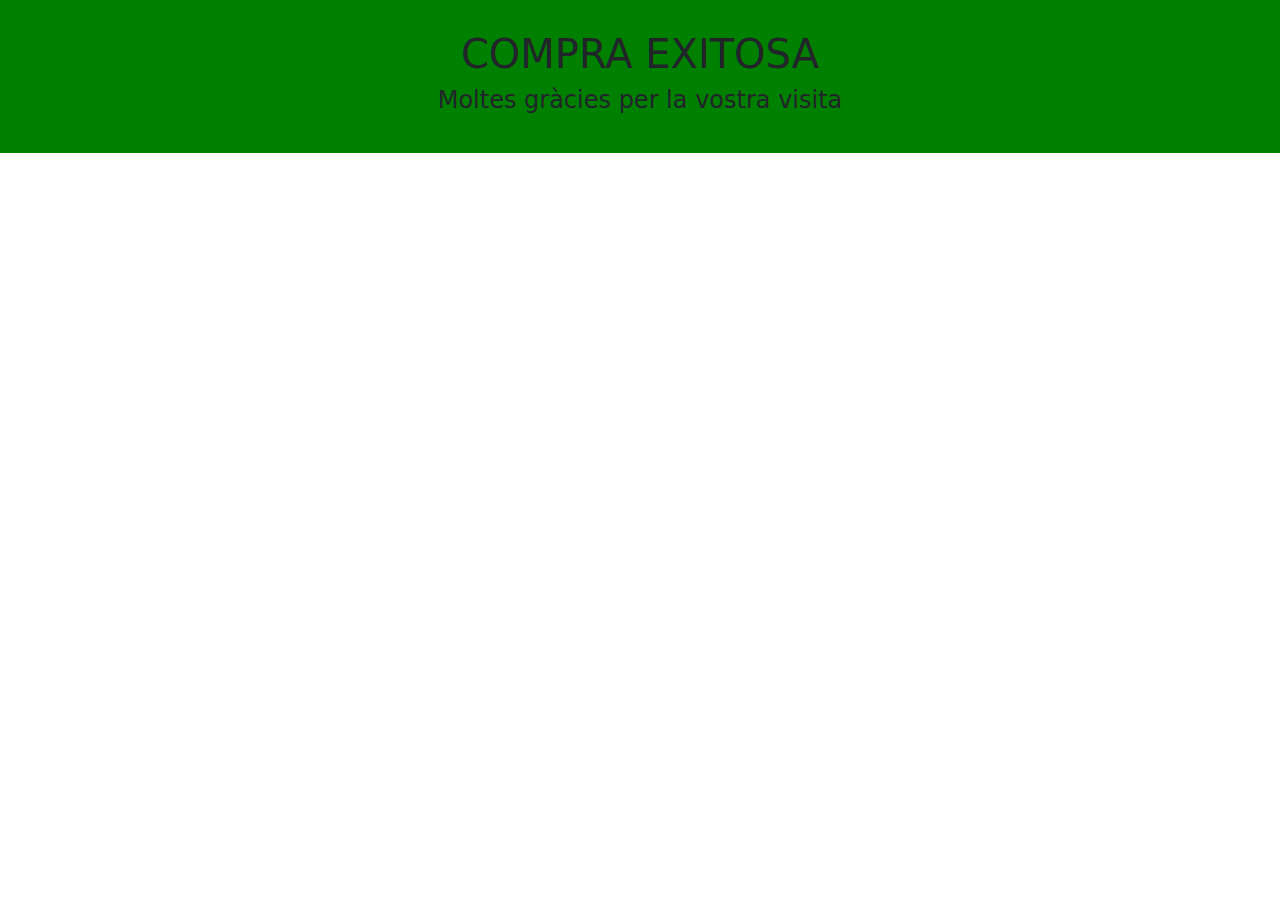
<file: html/succes.html>
<!DOCTYPE html>
<html lang="en">
<head>
    <meta charset="UTF-8">
    <meta http-equiv="X-UA-Compatible" content="IE=edge">
    <meta name="viewport" content="width=device-width, initial-scale=1.0">
    <link rel="icon" type="image/x-icon" href="../Fotos/107831.png" />
    <title>E-SHOP</title>
    <link href="https://cdn.jsdelivr.net/npm/bootstrap@5.0.2/dist/css/bootstrap.min.css" rel="stylesheet" integrity="sha384-EVSTQN3/azprG1Anm3QDgpJLIm9Nao0Yz1ztcQTwFspd3yD65VohhpuuCOmLASjC" crossorigin="anonymous">
    <script src="https://cdn.jsdelivr.net/npm/bootstrap@5.0.2/dist/js/bootstrap.bundle.min.js" integrity="sha384-MrcW6ZMFYlzcLA8Nl+NtUVF0sA7MsXsP1UyJoMp4YLEuNSfAP+JcXn/tWtIaxVXM" crossorigin="anonymous"></script>
    <link href="../css/styles.css" rel="stylesheet" type="text/css">
</head>
<body>
    <div class="textoo">
        <h1>COMPRA EXITOSA</h1>
        <h4>Moltes gràcies per la vostra visita</h4>
    </div>
</body>
</html>
</file>
<file: css/styles.css>
@charset "UTF-8";
:root {
  --bs-blue: #0d6efd;
  --bs-indigo: #6610f2;
  --bs-purple: #6f42c1;
  --bs-pink: #d63384;
  --bs-red: #dc3545;
  --bs-orange: #fd7e14;
  --bs-yellow: #ffc107;
  --bs-green: #198754;
  --bs-teal: #20c997;
  --bs-cyan: #0dcaf0;
  --bs-white: #fff;
  --bs-gray: #6c757d;
  --bs-gray-dark: #343a40;
  --bs-gray-100: #f8f9fa;
  --bs-gray-200: #e9ecef;
  --bs-gray-300: #dee2e6;
  --bs-gray-400: #ced4da;
  --bs-gray-500: #adb5bd;
  --bs-gray-600: #6c757d;
  --bs-gray-700: #495057;
  --bs-gray-800: #343a40;
  --bs-gray-900: #212529;
  --bs-primary: #0d6efd;
  --bs-secondary: #6c757d;
  --bs-success: #198754;
  --bs-info: #0dcaf0;
  --bs-warning: #ffc107;
  --bs-danger: #dc3545;
  --bs-light: #f8f9fa;
  --bs-dark: #212529;
  --bs-primary-rgb: 13, 110, 253;
  --bs-secondary-rgb: 108, 117, 125;
  --bs-success-rgb: 25, 135, 84;
  --bs-info-rgb: 13, 202, 240;
  --bs-warning-rgb: 255, 193, 7;
  --bs-danger-rgb: 220, 53, 69;
  --bs-light-rgb: 248, 249, 250;
  --bs-dark-rgb: 33, 37, 41;
  --bs-white-rgb: 255, 255, 255;
  --bs-black-rgb: 0, 0, 0;
  --bs-body-color-rgb: 33, 37, 41;
  --bs-body-bg-rgb: 255, 255, 255;
  --bs-font-sans-serif: system-ui, -apple-system, "Segoe UI", Roboto, "Helvetica Neue", Arial, "Noto Sans", "Liberation Sans", sans-serif, "Apple Color Emoji", "Segoe UI Emoji", "Segoe UI Symbol", "Noto Color Emoji";
  --bs-font-monospace: SFMono-Regular, Menlo, Monaco, Consolas, "Liberation Mono", "Courier New", monospace;
  --bs-gradient: linear-gradient(180deg, rgba(255, 255, 255, 0.15), rgba(255, 255, 255, 0));
  --bs-body-font-family: var(--bs-font-sans-serif);
  --bs-body-font-size: 1rem;
  --bs-body-font-weight: 400;
  --bs-body-line-height: 1.5;
  --bs-body-color: #212529;
  --bs-body-bg: #fff;
}

*,
*::before,
*::after {
  box-sizing: border-box;
}

@media (prefers-reduced-motion: no-preference) {
  :root {
    scroll-behavior: smooth;
  }
}

body {
  margin: 0;
  font-family: var(--bs-body-font-family);
  font-size: var(--bs-body-font-size);
  font-weight: var(--bs-body-font-weight);
  line-height: var(--bs-body-line-height);
  color: var(--bs-body-color);
  text-align: var(--bs-body-text-align);
  background-color: var(--bs-body-bg);
  -webkit-text-size-adjust: 100%;
  -webkit-tap-highlight-color: rgba(0, 0, 0, 0);
}

hr {
  margin: 1rem 0;
  color: inherit;
  background-color: currentColor;
  border: 0;
  opacity: 0.25;
}

hr:not([size]) {
  height: 1px;
}

h6, .h6, h5, .h5, h4, .h4, h3, .h3, h2, .h2, h1, .h1 {
  margin-top: 0;
  margin-bottom: 0.5rem;
  font-weight: 500;
  line-height: 1.2;
}

h1, .h1 {
  font-size: calc(1.375rem + 1.5vw);
}
@media (min-width: 1200px) {
  h1, .h1 {
    font-size: 2.5rem;
  }
}

h2, .h2 {
  font-size: calc(1.325rem + 0.9vw);
}
@media (min-width: 1200px) {
  h2, .h2 {
    font-size: 2rem;
  }
}

h3, .h3 {
  font-size: calc(1.3rem + 0.6vw);
}
@media (min-width: 1200px) {
  h3, .h3 {
    font-size: 1.75rem;
  }
}

h4, .h4 {
  font-size: calc(1.275rem + 0.3vw);
}
@media (min-width: 1200px) {
  h4, .h4 {
    font-size: 1.5rem;
  }
}

h5, .h5 {
  font-size: 1.25rem;
}

h6, .h6 {
  font-size: 1rem;
}

p {
  margin-top: 0;
  margin-bottom: 1rem;
}

abbr[title],
abbr[data-bs-original-title] {
  -webkit-text-decoration: underline dotted;
          text-decoration: underline dotted;
  cursor: help;
  -webkit-text-decoration-skip-ink: none;
          text-decoration-skip-ink: none;
}

address {
  margin-bottom: 1rem;
  font-style: normal;
  line-height: inherit;
}

ol,
ul {
  padding-left: 2rem;
}

ol,
ul,
dl {
  margin-top: 0;
  margin-bottom: 1rem;
}

ol ol,
ul ul,
ol ul,
ul ol {
  margin-bottom: 0;
}

dt {
  font-weight: 700;
}

dd {
  margin-bottom: 0.5rem;
  margin-left: 0;
}

blockquote {
  margin: 0 0 1rem;
}

b,
strong {
  font-weight: bolder;
}

small, .small {
  font-size: 0.875em;
}

mark, .mark {
  padding: 0.2em;
  background-color: #fcf8e3;
}

sub,
sup {
  position: relative;
  font-size: 0.75em;
  line-height: 0;
  vertical-align: baseline;
}

sub {
  bottom: -0.25em;
}

sup {
  top: -0.5em;
}

a {
  color: #0d6efd;
  text-decoration: underline;
}
a:hover {
  color: #0a58ca;
}

a:not([href]):not([class]), a:not([href]):not([class]):hover {
  color: inherit;
  text-decoration: none;
}

pre,
code,
kbd,
samp {
  font-family: var(--bs-font-monospace);
  font-size: 1em;
  direction: ltr /* rtl:ignore */;
  unicode-bidi: bidi-override;
}

pre {
  display: block;
  margin-top: 0;
  margin-bottom: 1rem;
  overflow: auto;
  font-size: 0.875em;
}
pre code {
  font-size: inherit;
  color: inherit;
  word-break: normal;
}

code {
  font-size: 0.875em;
  color: #d63384;
  word-wrap: break-word;
}
a > code {
  color: inherit;
}

kbd {
  padding: 0.2rem 0.4rem;
  font-size: 0.875em;
  color: #fff;
  background-color: #212529;
  border-radius: 0.2rem;
}
kbd kbd {
  padding: 0;
  font-size: 1em;
  font-weight: 700;
}

figure {
  margin: 0 0 1rem;
}

img,
svg {
  vertical-align: middle;
}

table {
  caption-side: bottom;
  border-collapse: collapse;
}

caption {
  padding-top: 0.5rem;
  padding-bottom: 0.5rem;
  color: #6c757d;
  text-align: left;
}

th {
  text-align: inherit;
  text-align: -webkit-match-parent;
}

thead,
tbody,
tfoot,
tr,
td,
th {
  border-color: inherit;
  border-style: solid;
  border-width: 0;
}

label {
  display: inline-block;
}

button {
  border-radius: 0;
}

button:focus:not(:focus-visible) {
  outline: 0;
}

input,
button,
select,
optgroup,
textarea {
  margin: 0;
  font-family: inherit;
  font-size: inherit;
  line-height: inherit;
}

button,
select {
  text-transform: none;
}

[role=button] {
  cursor: pointer;
}

select {
  word-wrap: normal;
}
select:disabled {
  opacity: 1;
}

[list]::-webkit-calendar-picker-indicator {
  display: none;
}

button,
[type=button],
[type=reset],
[type=submit] {
  -webkit-appearance: button;
}
button:not(:disabled),
[type=button]:not(:disabled),
[type=reset]:not(:disabled),
[type=submit]:not(:disabled) {
  cursor: pointer;
}

::-moz-focus-inner {
  padding: 0;
  border-style: none;
}

textarea {
  resize: vertical;
}

fieldset {
  min-width: 0;
  padding: 0;
  margin: 0;
  border: 0;
}

legend {
  float: left;
  width: 100%;
  padding: 0;
  margin-bottom: 0.5rem;
  font-size: calc(1.275rem + 0.3vw);
  line-height: inherit;
}
@media (min-width: 1200px) {
  legend {
    font-size: 1.5rem;
  }
}
legend + * {
  clear: left;
}

::-webkit-datetime-edit-fields-wrapper,
::-webkit-datetime-edit-text,
::-webkit-datetime-edit-minute,
::-webkit-datetime-edit-hour-field,
::-webkit-datetime-edit-day-field,
::-webkit-datetime-edit-month-field,
::-webkit-datetime-edit-year-field {
  padding: 0;
}

::-webkit-inner-spin-button {
  height: auto;
}

[type=search] {
  outline-offset: -2px;
  -webkit-appearance: textfield;
}

/* rtl:raw:
[type="tel"],
[type="url"],
[type="email"],
[type="number"] {
  direction: ltr;
}
*/
::-webkit-search-decoration {
  -webkit-appearance: none;
}

::-webkit-color-swatch-wrapper {
  padding: 0;
}

::-webkit-file-upload-button {
  font: inherit;
}

::file-selector-button {
  font: inherit;
}

::-webkit-file-upload-button {
  font: inherit;
  -webkit-appearance: button;
}

output {
  display: inline-block;
}

iframe {
  border: 0;
}

summary {
  display: list-item;
  cursor: pointer;
}

progress {
  vertical-align: baseline;
}

[hidden] {
  display: none !important;
}

.lead {
  font-size: 1.25rem;
  font-weight: 300;
}

.display-1 {
  font-size: calc(1.625rem + 4.5vw);
  font-weight: 300;
  line-height: 1.2;
}
@media (min-width: 1200px) {
  .display-1 {
    font-size: 5rem;
  }
}

.display-2 {
  font-size: calc(1.575rem + 3.9vw);
  font-weight: 300;
  line-height: 1.2;
}
@media (min-width: 1200px) {
  .display-2 {
    font-size: 4.5rem;
  }
}

.display-3 {
  font-size: calc(1.525rem + 3.3vw);
  font-weight: 300;
  line-height: 1.2;
}
@media (min-width: 1200px) {
  .display-3 {
    font-size: 4rem;
  }
}

.display-4 {
  font-size: calc(1.475rem + 2.7vw);
  font-weight: 300;
  line-height: 1.2;
}
@media (min-width: 1200px) {
  .display-4 {
    font-size: 3.5rem;
  }
}

.display-5 {
  font-size: calc(1.425rem + 2.1vw);
  font-weight: 300;
  line-height: 1.2;
}
@media (min-width: 1200px) {
  .display-5 {
    font-size: 3rem;
  }
}

.display-6 {
  font-size: calc(1.375rem + 1.5vw);
  font-weight: 300;
  line-height: 1.2;
}
@media (min-width: 1200px) {
  .display-6 {
    font-size: 2.5rem;
  }
}

.list-unstyled {
  padding-left: 0;
  list-style: none;
}

.list-inline {
  padding-left: 0;
  list-style: none;
}

.list-inline-item {
  display: inline-block;
}
.list-inline-item:not(:last-child) {
  margin-right: 0.5rem;
}

.initialism {
  font-size: 0.875em;
  text-transform: uppercase;
}

.blockquote {
  margin-bottom: 1rem;
  font-size: 1.25rem;
}
.blockquote > :last-child {
  margin-bottom: 0;
}

.blockquote-footer {
  margin-top: -1rem;
  margin-bottom: 1rem;
  font-size: 0.875em;
  color: #6c757d;
}
.blockquote-footer::before {
  content: "— ";
}

.img-fluid {
  max-width: 100%;
  height: auto;
}

.img-thumbnail {
  padding: 0.25rem;
  background-color: #fff;
  border: 1px solid #dee2e6;
  border-radius: 0.25rem;
  max-width: 100%;
  height: auto;
}

.figure {
  display: inline-block;
}

.figure-img {
  margin-bottom: 0.5rem;
  line-height: 1;
}

.figure-caption {
  font-size: 0.875em;
  color: #6c757d;
}

.container,
.container-fluid,
.container-xxl,
.container-xl,
.container-lg,
.container-md,
.container-sm {
  width: 100%;
  padding-right: var(--bs-gutter-x, 0.75rem);
  padding-left: var(--bs-gutter-x, 0.75rem);
  margin-right: auto;
  margin-left: auto;
}

@media (min-width: 576px) {
  .container-sm, .container {
    max-width: 540px;
  }
}
@media (min-width: 768px) {
  .container-md, .container-sm, .container {
    max-width: 720px;
  }
}
@media (min-width: 992px) {
  .container-lg, .container-md, .container-sm, .container {
    max-width: 960px;
  }
}
@media (min-width: 1200px) {
  .container-xl, .container-lg, .container-md, .container-sm, .container {
    max-width: 1140px;
  }
}
@media (min-width: 1400px) {
  .container-xxl, .container-xl, .container-lg, .container-md, .container-sm, .container {
    max-width: 1320px;
  }
}
.row {
  --bs-gutter-x: 1.5rem;
  --bs-gutter-y: 0;
  display: flex;
  flex-wrap: wrap;
  margin-top: calc(-1 * var(--bs-gutter-y));
  margin-right: calc(-0.5 * var(--bs-gutter-x));
  margin-left: calc(-0.5 * var(--bs-gutter-x));
}
.row > * {
  flex-shrink: 0;
  width: 100%;
  max-width: 100%;
  padding-right: calc(var(--bs-gutter-x) * 0.5);
  padding-left: calc(var(--bs-gutter-x) * 0.5);
  margin-top: var(--bs-gutter-y);
}

.col {
  flex: 1 0 0%;
}

.row-cols-auto > * {
  flex: 0 0 auto;
  width: auto;
}

.row-cols-1 > * {
  flex: 0 0 auto;
  width: 100%;
}

.row-cols-2 > * {
  flex: 0 0 auto;
  width: 50%;
}

.row-cols-3 > * {
  flex: 0 0 auto;
  width: 33.3333333333%;
}

.row-cols-4 > * {
  flex: 0 0 auto;
  width: 25%;
}

.row-cols-5 > * {
  flex: 0 0 auto;
  width: 20%;
}

.row-cols-6 > * {
  flex: 0 0 auto;
  width: 16.6666666667%;
}

.col-auto {
  flex: 0 0 auto;
  width: auto;
}

.col-1 {
  flex: 0 0 auto;
  width: 8.33333333%;
}

.col-2 {
  flex: 0 0 auto;
  width: 16.66666667%;
}

.col-3 {
  flex: 0 0 auto;
  width: 25%;
}

.col-4 {
  flex: 0 0 auto;
  width: 33.33333333%;
}

.col-5 {
  flex: 0 0 auto;
  width: 41.66666667%;
}

.col-6 {
  flex: 0 0 auto;
  width: 50%;
}

.col-7 {
  flex: 0 0 auto;
  width: 58.33333333%;
}

.col-8 {
  flex: 0 0 auto;
  width: 66.66666667%;
}

.col-9 {
  flex: 0 0 auto;
  width: 75%;
}

.col-10 {
  flex: 0 0 auto;
  width: 83.33333333%;
}

.col-11 {
  flex: 0 0 auto;
  width: 91.66666667%;
}

.col-12 {
  flex: 0 0 auto;
  width: 100%;
}

.offset-1 {
  margin-left: 8.33333333%;
}

.offset-2 {
  margin-left: 16.66666667%;
}

.offset-3 {
  margin-left: 25%;
}

.offset-4 {
  margin-left: 33.33333333%;
}

.offset-5 {
  margin-left: 41.66666667%;
}

.offset-6 {
  margin-left: 50%;
}

.offset-7 {
  margin-left: 58.33333333%;
}

.offset-8 {
  margin-left: 66.66666667%;
}

.offset-9 {
  margin-left: 75%;
}

.offset-10 {
  margin-left: 83.33333333%;
}

.offset-11 {
  margin-left: 91.66666667%;
}

.g-0,
.gx-0 {
  --bs-gutter-x: 0;
}

.g-0,
.gy-0 {
  --bs-gutter-y: 0;
}

.g-1,
.gx-1 {
  --bs-gutter-x: 0.25rem;
}

.g-1,
.gy-1 {
  --bs-gutter-y: 0.25rem;
}

.g-2,
.gx-2 {
  --bs-gutter-x: 0.5rem;
}

.g-2,
.gy-2 {
  --bs-gutter-y: 0.5rem;
}

.g-3,
.gx-3 {
  --bs-gutter-x: 1rem;
}

.g-3,
.gy-3 {
  --bs-gutter-y: 1rem;
}

.g-4,
.gx-4 {
  --bs-gutter-x: 1.5rem;
}

.g-4,
.gy-4 {
  --bs-gutter-y: 1.5rem;
}

.g-5,
.gx-5 {
  --bs-gutter-x: 3rem;
}

.g-5,
.gy-5 {
  --bs-gutter-y: 3rem;
}

@media (min-width: 576px) {
  .col-sm {
    flex: 1 0 0%;
  }

  .row-cols-sm-auto > * {
    flex: 0 0 auto;
    width: auto;
  }

  .row-cols-sm-1 > * {
    flex: 0 0 auto;
    width: 100%;
  }

  .row-cols-sm-2 > * {
    flex: 0 0 auto;
    width: 50%;
  }

  .row-cols-sm-3 > * {
    flex: 0 0 auto;
    width: 33.3333333333%;
  }

  .row-cols-sm-4 > * {
    flex: 0 0 auto;
    width: 25%;
  }

  .row-cols-sm-5 > * {
    flex: 0 0 auto;
    width: 20%;
  }

  .row-cols-sm-6 > * {
    flex: 0 0 auto;
    width: 16.6666666667%;
  }

  .col-sm-auto {
    flex: 0 0 auto;
    width: auto;
  }

  .col-sm-1 {
    flex: 0 0 auto;
    width: 8.33333333%;
  }

  .col-sm-2 {
    flex: 0 0 auto;
    width: 16.66666667%;
  }

  .col-sm-3 {
    flex: 0 0 auto;
    width: 25%;
  }

  .col-sm-4 {
    flex: 0 0 auto;
    width: 33.33333333%;
  }

  .col-sm-5 {
    flex: 0 0 auto;
    width: 41.66666667%;
  }

  .col-sm-6 {
    flex: 0 0 auto;
    width: 50%;
  }

  .col-sm-7 {
    flex: 0 0 auto;
    width: 58.33333333%;
  }

  .col-sm-8 {
    flex: 0 0 auto;
    width: 66.66666667%;
  }

  .col-sm-9 {
    flex: 0 0 auto;
    width: 75%;
  }

  .col-sm-10 {
    flex: 0 0 auto;
    width: 83.33333333%;
  }

  .col-sm-11 {
    flex: 0 0 auto;
    width: 91.66666667%;
  }

  .col-sm-12 {
    flex: 0 0 auto;
    width: 100%;
  }

  .offset-sm-0 {
    margin-left: 0;
  }

  .offset-sm-1 {
    margin-left: 8.33333333%;
  }

  .offset-sm-2 {
    margin-left: 16.66666667%;
  }

  .offset-sm-3 {
    margin-left: 25%;
  }

  .offset-sm-4 {
    margin-left: 33.33333333%;
  }

  .offset-sm-5 {
    margin-left: 41.66666667%;
  }

  .offset-sm-6 {
    margin-left: 50%;
  }

  .offset-sm-7 {
    margin-left: 58.33333333%;
  }

  .offset-sm-8 {
    margin-left: 66.66666667%;
  }

  .offset-sm-9 {
    margin-left: 75%;
  }

  .offset-sm-10 {
    margin-left: 83.33333333%;
  }

  .offset-sm-11 {
    margin-left: 91.66666667%;
  }

  .g-sm-0,
.gx-sm-0 {
    --bs-gutter-x: 0;
  }

  .g-sm-0,
.gy-sm-0 {
    --bs-gutter-y: 0;
  }

  .g-sm-1,
.gx-sm-1 {
    --bs-gutter-x: 0.25rem;
  }

  .g-sm-1,
.gy-sm-1 {
    --bs-gutter-y: 0.25rem;
  }

  .g-sm-2,
.gx-sm-2 {
    --bs-gutter-x: 0.5rem;
  }

  .g-sm-2,
.gy-sm-2 {
    --bs-gutter-y: 0.5rem;
  }

  .g-sm-3,
.gx-sm-3 {
    --bs-gutter-x: 1rem;
  }

  .g-sm-3,
.gy-sm-3 {
    --bs-gutter-y: 1rem;
  }

  .g-sm-4,
.gx-sm-4 {
    --bs-gutter-x: 1.5rem;
  }

  .g-sm-4,
.gy-sm-4 {
    --bs-gutter-y: 1.5rem;
  }

  .g-sm-5,
.gx-sm-5 {
    --bs-gutter-x: 3rem;
  }

  .g-sm-5,
.gy-sm-5 {
    --bs-gutter-y: 3rem;
  }
}
@media (min-width: 768px) {
  .col-md {
    flex: 1 0 0%;
  }

  .row-cols-md-auto > * {
    flex: 0 0 auto;
    width: auto;
  }

  .row-cols-md-1 > * {
    flex: 0 0 auto;
    width: 100%;
  }

  .row-cols-md-2 > * {
    flex: 0 0 auto;
    width: 50%;
  }

  .row-cols-md-3 > * {
    flex: 0 0 auto;
    width: 33.3333333333%;
  }

  .row-cols-md-4 > * {
    flex: 0 0 auto;
    width: 25%;
  }

  .row-cols-md-5 > * {
    flex: 0 0 auto;
    width: 20%;
  }

  .row-cols-md-6 > * {
    flex: 0 0 auto;
    width: 16.6666666667%;
  }

  .col-md-auto {
    flex: 0 0 auto;
    width: auto;
  }

  .col-md-1 {
    flex: 0 0 auto;
    width: 8.33333333%;
  }

  .col-md-2 {
    flex: 0 0 auto;
    width: 16.66666667%;
  }

  .col-md-3 {
    flex: 0 0 auto;
    width: 25%;
  }

  .col-md-4 {
    flex: 0 0 auto;
    width: 33.33333333%;
  }

  .col-md-5 {
    flex: 0 0 auto;
    width: 41.66666667%;
  }

  .col-md-6 {
    flex: 0 0 auto;
    width: 50%;
  }

  .col-md-7 {
    flex: 0 0 auto;
    width: 58.33333333%;
  }

  .col-md-8 {
    flex: 0 0 auto;
    width: 66.66666667%;
  }

  .col-md-9 {
    flex: 0 0 auto;
    width: 75%;
  }

  .col-md-10 {
    flex: 0 0 auto;
    width: 83.33333333%;
  }

  .col-md-11 {
    flex: 0 0 auto;
    width: 91.66666667%;
  }

  .col-md-12 {
    flex: 0 0 auto;
    width: 100%;
  }

  .offset-md-0 {
    margin-left: 0;
  }

  .offset-md-1 {
    margin-left: 8.33333333%;
  }

  .offset-md-2 {
    margin-left: 16.66666667%;
  }

  .offset-md-3 {
    margin-left: 25%;
  }

  .offset-md-4 {
    margin-left: 33.33333333%;
  }

  .offset-md-5 {
    margin-left: 41.66666667%;
  }

  .offset-md-6 {
    margin-left: 50%;
  }

  .offset-md-7 {
    margin-left: 58.33333333%;
  }

  .offset-md-8 {
    margin-left: 66.66666667%;
  }

  .offset-md-9 {
    margin-left: 75%;
  }

  .offset-md-10 {
    margin-left: 83.33333333%;
  }

  .offset-md-11 {
    margin-left: 91.66666667%;
  }

  .g-md-0,
.gx-md-0 {
    --bs-gutter-x: 0;
  }

  .g-md-0,
.gy-md-0 {
    --bs-gutter-y: 0;
  }

  .g-md-1,
.gx-md-1 {
    --bs-gutter-x: 0.25rem;
  }

  .g-md-1,
.gy-md-1 {
    --bs-gutter-y: 0.25rem;
  }

  .g-md-2,
.gx-md-2 {
    --bs-gutter-x: 0.5rem;
  }

  .g-md-2,
.gy-md-2 {
    --bs-gutter-y: 0.5rem;
  }

  .g-md-3,
.gx-md-3 {
    --bs-gutter-x: 1rem;
  }

  .g-md-3,
.gy-md-3 {
    --bs-gutter-y: 1rem;
  }

  .g-md-4,
.gx-md-4 {
    --bs-gutter-x: 1.5rem;
  }

  .g-md-4,
.gy-md-4 {
    --bs-gutter-y: 1.5rem;
  }

  .g-md-5,
.gx-md-5 {
    --bs-gutter-x: 3rem;
  }

  .g-md-5,
.gy-md-5 {
    --bs-gutter-y: 3rem;
  }
}
@media (min-width: 992px) {
  .col-lg {
    flex: 1 0 0%;
  }

  .row-cols-lg-auto > * {
    flex: 0 0 auto;
    width: auto;
  }

  .row-cols-lg-1 > * {
    flex: 0 0 auto;
    width: 100%;
  }

  .row-cols-lg-2 > * {
    flex: 0 0 auto;
    width: 50%;
  }

  .row-cols-lg-3 > * {
    flex: 0 0 auto;
    width: 33.3333333333%;
  }

  .row-cols-lg-4 > * {
    flex: 0 0 auto;
    width: 25%;
  }

  .row-cols-lg-5 > * {
    flex: 0 0 auto;
    width: 20%;
  }

  .row-cols-lg-6 > * {
    flex: 0 0 auto;
    width: 16.6666666667%;
  }

  .col-lg-auto {
    flex: 0 0 auto;
    width: auto;
  }

  .col-lg-1 {
    flex: 0 0 auto;
    width: 8.33333333%;
  }

  .col-lg-2 {
    flex: 0 0 auto;
    width: 16.66666667%;
  }

  .col-lg-3 {
    flex: 0 0 auto;
    width: 25%;
  }

  .col-lg-4 {
    flex: 0 0 auto;
    width: 33.33333333%;
  }

  .col-lg-5 {
    flex: 0 0 auto;
    width: 41.66666667%;
  }

  .col-lg-6 {
    flex: 0 0 auto;
    width: 50%;
  }

  .col-lg-7 {
    flex: 0 0 auto;
    width: 58.33333333%;
  }

  .col-lg-8 {
    flex: 0 0 auto;
    width: 66.66666667%;
  }

  .col-lg-9 {
    flex: 0 0 auto;
    width: 75%;
  }

  .col-lg-10 {
    flex: 0 0 auto;
    width: 83.33333333%;
  }

  .col-lg-11 {
    flex: 0 0 auto;
    width: 91.66666667%;
  }

  .col-lg-12 {
    flex: 0 0 auto;
    width: 100%;
  }

  .offset-lg-0 {
    margin-left: 0;
  }

  .offset-lg-1 {
    margin-left: 8.33333333%;
  }

  .offset-lg-2 {
    margin-left: 16.66666667%;
  }

  .offset-lg-3 {
    margin-left: 25%;
  }

  .offset-lg-4 {
    margin-left: 33.33333333%;
  }

  .offset-lg-5 {
    margin-left: 41.66666667%;
  }

  .offset-lg-6 {
    margin-left: 50%;
  }

  .offset-lg-7 {
    margin-left: 58.33333333%;
  }

  .offset-lg-8 {
    margin-left: 66.66666667%;
  }

  .offset-lg-9 {
    margin-left: 75%;
  }

  .offset-lg-10 {
    margin-left: 83.33333333%;
  }

  .offset-lg-11 {
    margin-left: 91.66666667%;
  }

  .g-lg-0,
.gx-lg-0 {
    --bs-gutter-x: 0;
  }

  .g-lg-0,
.gy-lg-0 {
    --bs-gutter-y: 0;
  }

  .g-lg-1,
.gx-lg-1 {
    --bs-gutter-x: 0.25rem;
  }

  .g-lg-1,
.gy-lg-1 {
    --bs-gutter-y: 0.25rem;
  }

  .g-lg-2,
.gx-lg-2 {
    --bs-gutter-x: 0.5rem;
  }

  .g-lg-2,
.gy-lg-2 {
    --bs-gutter-y: 0.5rem;
  }

  .g-lg-3,
.gx-lg-3 {
    --bs-gutter-x: 1rem;
  }

  .g-lg-3,
.gy-lg-3 {
    --bs-gutter-y: 1rem;
  }

  .g-lg-4,
.gx-lg-4 {
    --bs-gutter-x: 1.5rem;
  }

  .g-lg-4,
.gy-lg-4 {
    --bs-gutter-y: 1.5rem;
  }

  .g-lg-5,
.gx-lg-5 {
    --bs-gutter-x: 3rem;
  }

  .g-lg-5,
.gy-lg-5 {
    --bs-gutter-y: 3rem;
  }
}
@media (min-width: 1200px) {
  .col-xl {
    flex: 1 0 0%;
  }

  .row-cols-xl-auto > * {
    flex: 0 0 auto;
    width: auto;
  }

  .row-cols-xl-1 > * {
    flex: 0 0 auto;
    width: 100%;
  }

  .row-cols-xl-2 > * {
    flex: 0 0 auto;
    width: 50%;
  }

  .row-cols-xl-3 > * {
    flex: 0 0 auto;
    width: 33.3333333333%;
  }

  .row-cols-xl-4 > * {
    flex: 0 0 auto;
    width: 25%;
  }

  .row-cols-xl-5 > * {
    flex: 0 0 auto;
    width: 20%;
  }

  .row-cols-xl-6 > * {
    flex: 0 0 auto;
    width: 16.6666666667%;
  }

  .col-xl-auto {
    flex: 0 0 auto;
    width: auto;
  }

  .col-xl-1 {
    flex: 0 0 auto;
    width: 8.33333333%;
  }

  .col-xl-2 {
    flex: 0 0 auto;
    width: 16.66666667%;
  }

  .col-xl-3 {
    flex: 0 0 auto;
    width: 25%;
  }

  .col-xl-4 {
    flex: 0 0 auto;
    width: 33.33333333%;
  }

  .col-xl-5 {
    flex: 0 0 auto;
    width: 41.66666667%;
  }

  .col-xl-6 {
    flex: 0 0 auto;
    width: 50%;
  }

  .col-xl-7 {
    flex: 0 0 auto;
    width: 58.33333333%;
  }

  .col-xl-8 {
    flex: 0 0 auto;
    width: 66.66666667%;
  }

  .col-xl-9 {
    flex: 0 0 auto;
    width: 75%;
  }

  .col-xl-10 {
    flex: 0 0 auto;
    width: 83.33333333%;
  }

  .col-xl-11 {
    flex: 0 0 auto;
    width: 91.66666667%;
  }

  .col-xl-12 {
    flex: 0 0 auto;
    width: 100%;
  }

  .offset-xl-0 {
    margin-left: 0;
  }

  .offset-xl-1 {
    margin-left: 8.33333333%;
  }

  .offset-xl-2 {
    margin-left: 16.66666667%;
  }

  .offset-xl-3 {
    margin-left: 25%;
  }

  .offset-xl-4 {
    margin-left: 33.33333333%;
  }

  .offset-xl-5 {
    margin-left: 41.66666667%;
  }

  .offset-xl-6 {
    margin-left: 50%;
  }

  .offset-xl-7 {
    margin-left: 58.33333333%;
  }

  .offset-xl-8 {
    margin-left: 66.66666667%;
  }

  .offset-xl-9 {
    margin-left: 75%;
  }

  .offset-xl-10 {
    margin-left: 83.33333333%;
  }

  .offset-xl-11 {
    margin-left: 91.66666667%;
  }

  .g-xl-0,
.gx-xl-0 {
    --bs-gutter-x: 0;
  }

  .g-xl-0,
.gy-xl-0 {
    --bs-gutter-y: 0;
  }

  .g-xl-1,
.gx-xl-1 {
    --bs-gutter-x: 0.25rem;
  }

  .g-xl-1,
.gy-xl-1 {
    --bs-gutter-y: 0.25rem;
  }

  .g-xl-2,
.gx-xl-2 {
    --bs-gutter-x: 0.5rem;
  }

  .g-xl-2,
.gy-xl-2 {
    --bs-gutter-y: 0.5rem;
  }

  .g-xl-3,
.gx-xl-3 {
    --bs-gutter-x: 1rem;
  }

  .g-xl-3,
.gy-xl-3 {
    --bs-gutter-y: 1rem;
  }

  .g-xl-4,
.gx-xl-4 {
    --bs-gutter-x: 1.5rem;
  }

  .g-xl-4,
.gy-xl-4 {
    --bs-gutter-y: 1.5rem;
  }

  .g-xl-5,
.gx-xl-5 {
    --bs-gutter-x: 3rem;
  }

  .g-xl-5,
.gy-xl-5 {
    --bs-gutter-y: 3rem;
  }
}
@media (min-width: 1400px) {
  .col-xxl {
    flex: 1 0 0%;
  }

  .row-cols-xxl-auto > * {
    flex: 0 0 auto;
    width: auto;
  }

  .row-cols-xxl-1 > * {
    flex: 0 0 auto;
    width: 100%;
  }

  .row-cols-xxl-2 > * {
    flex: 0 0 auto;
    width: 50%;
  }

  .row-cols-xxl-3 > * {
    flex: 0 0 auto;
    width: 33.3333333333%;
  }

  .row-cols-xxl-4 > * {
    flex: 0 0 auto;
    width: 25%;
  }

  .row-cols-xxl-5 > * {
    flex: 0 0 auto;
    width: 20%;
  }

  .row-cols-xxl-6 > * {
    flex: 0 0 auto;
    width: 16.6666666667%;
  }

  .col-xxl-auto {
    flex: 0 0 auto;
    width: auto;
  }

  .col-xxl-1 {
    flex: 0 0 auto;
    width: 8.33333333%;
  }

  .col-xxl-2 {
    flex: 0 0 auto;
    width: 16.66666667%;
  }

  .col-xxl-3 {
    flex: 0 0 auto;
    width: 25%;
  }

  .col-xxl-4 {
    flex: 0 0 auto;
    width: 33.33333333%;
  }

  .col-xxl-5 {
    flex: 0 0 auto;
    width: 41.66666667%;
  }

  .col-xxl-6 {
    flex: 0 0 auto;
    width: 50%;
  }

  .col-xxl-7 {
    flex: 0 0 auto;
    width: 58.33333333%;
  }

  .col-xxl-8 {
    flex: 0 0 auto;
    width: 66.66666667%;
  }

  .col-xxl-9 {
    flex: 0 0 auto;
    width: 75%;
  }

  .col-xxl-10 {
    flex: 0 0 auto;
    width: 83.33333333%;
  }

  .col-xxl-11 {
    flex: 0 0 auto;
    width: 91.66666667%;
  }

  .col-xxl-12 {
    flex: 0 0 auto;
    width: 100%;
  }

  .offset-xxl-0 {
    margin-left: 0;
  }

  .offset-xxl-1 {
    margin-left: 8.33333333%;
  }

  .offset-xxl-2 {
    margin-left: 16.66666667%;
  }

  .offset-xxl-3 {
    margin-left: 25%;
  }

  .offset-xxl-4 {
    margin-left: 33.33333333%;
  }

  .offset-xxl-5 {
    margin-left: 41.66666667%;
  }

  .offset-xxl-6 {
    margin-left: 50%;
  }

  .offset-xxl-7 {
    margin-left: 58.33333333%;
  }

  .offset-xxl-8 {
    margin-left: 66.66666667%;
  }

  .offset-xxl-9 {
    margin-left: 75%;
  }

  .offset-xxl-10 {
    margin-left: 83.33333333%;
  }

  .offset-xxl-11 {
    margin-left: 91.66666667%;
  }

  .g-xxl-0,
.gx-xxl-0 {
    --bs-gutter-x: 0;
  }

  .g-xxl-0,
.gy-xxl-0 {
    --bs-gutter-y: 0;
  }

  .g-xxl-1,
.gx-xxl-1 {
    --bs-gutter-x: 0.25rem;
  }

  .g-xxl-1,
.gy-xxl-1 {
    --bs-gutter-y: 0.25rem;
  }

  .g-xxl-2,
.gx-xxl-2 {
    --bs-gutter-x: 0.5rem;
  }

  .g-xxl-2,
.gy-xxl-2 {
    --bs-gutter-y: 0.5rem;
  }

  .g-xxl-3,
.gx-xxl-3 {
    --bs-gutter-x: 1rem;
  }

  .g-xxl-3,
.gy-xxl-3 {
    --bs-gutter-y: 1rem;
  }

  .g-xxl-4,
.gx-xxl-4 {
    --bs-gutter-x: 1.5rem;
  }

  .g-xxl-4,
.gy-xxl-4 {
    --bs-gutter-y: 1.5rem;
  }

  .g-xxl-5,
.gx-xxl-5 {
    --bs-gutter-x: 3rem;
  }

  .g-xxl-5,
.gy-xxl-5 {
    --bs-gutter-y: 3rem;
  }
}
.table {
  --bs-table-bg: transparent;
  --bs-table-accent-bg: transparent;
  --bs-table-striped-color: #212529;
  --bs-table-striped-bg: rgba(0, 0, 0, 0.05);
  --bs-table-active-color: #212529;
  --bs-table-active-bg: rgba(0, 0, 0, 0.1);
  --bs-table-hover-color: #212529;
  --bs-table-hover-bg: rgba(0, 0, 0, 0.075);
  width: 100%;
  margin-bottom: 1rem;
  color: #212529;
  vertical-align: top;
  border-color: #dee2e6;
}
.table > :not(caption) > * > * {
  padding: 0.5rem 0.5rem;
  background-color: var(--bs-table-bg);
  border-bottom-width: 1px;
  box-shadow: inset 0 0 0 9999px var(--bs-table-accent-bg);
}
.table > tbody {
  vertical-align: inherit;
}
.table > thead {
  vertical-align: bottom;
}
.table > :not(:first-child) {
  border-top: 2px solid currentColor;
}

.caption-top {
  caption-side: top;
}

.table-sm > :not(caption) > * > * {
  padding: 0.25rem 0.25rem;
}

.table-bordered > :not(caption) > * {
  border-width: 1px 0;
}
.table-bordered > :not(caption) > * > * {
  border-width: 0 1px;
}

.table-borderless > :not(caption) > * > * {
  border-bottom-width: 0;
}
.table-borderless > :not(:first-child) {
  border-top-width: 0;
}

.table-striped > tbody > tr:nth-of-type(odd) > * {
  --bs-table-accent-bg: var(--bs-table-striped-bg);
  color: var(--bs-table-striped-color);
}

.table-active {
  --bs-table-accent-bg: var(--bs-table-active-bg);
  color: var(--bs-table-active-color);
}

.table-hover > tbody > tr:hover > * {
  --bs-table-accent-bg: var(--bs-table-hover-bg);
  color: var(--bs-table-hover-color);
}

.table-primary {
  --bs-table-bg: #cfe2ff;
  --bs-table-striped-bg: #c5d7f2;
  --bs-table-striped-color: #000;
  --bs-table-active-bg: #bacbe6;
  --bs-table-active-color: #000;
  --bs-table-hover-bg: #bfd1ec;
  --bs-table-hover-color: #000;
  color: #000;
  border-color: #bacbe6;
}

.table-secondary {
  --bs-table-bg: #e2e3e5;
  --bs-table-striped-bg: #d7d8da;
  --bs-table-striped-color: #000;
  --bs-table-active-bg: #cbccce;
  --bs-table-active-color: #000;
  --bs-table-hover-bg: #d1d2d4;
  --bs-table-hover-color: #000;
  color: #000;
  border-color: #cbccce;
}

.table-success {
  --bs-table-bg: #d1e7dd;
  --bs-table-striped-bg: #c7dbd2;
  --bs-table-striped-color: #000;
  --bs-table-active-bg: #bcd0c7;
  --bs-table-active-color: #000;
  --bs-table-hover-bg: #c1d6cc;
  --bs-table-hover-color: #000;
  color: #000;
  border-color: #bcd0c7;
}

.table-info {
  --bs-table-bg: #cff4fc;
  --bs-table-striped-bg: #c5e8ef;
  --bs-table-striped-color: #000;
  --bs-table-active-bg: #badce3;
  --bs-table-active-color: #000;
  --bs-table-hover-bg: #bfe2e9;
  --bs-table-hover-color: #000;
  color: #000;
  border-color: #badce3;
}

.table-warning {
  --bs-table-bg: #fff3cd;
  --bs-table-striped-bg: #f2e7c3;
  --bs-table-striped-color: #000;
  --bs-table-active-bg: #e6dbb9;
  --bs-table-active-color: #000;
  --bs-table-hover-bg: #ece1be;
  --bs-table-hover-color: #000;
  color: #000;
  border-color: #e6dbb9;
}

.table-danger {
  --bs-table-bg: #f8d7da;
  --bs-table-striped-bg: #eccccf;
  --bs-table-striped-color: #000;
  --bs-table-active-bg: #dfc2c4;
  --bs-table-active-color: #000;
  --bs-table-hover-bg: #e5c7ca;
  --bs-table-hover-color: #000;
  color: #000;
  border-color: #dfc2c4;
}

.table-light {
  --bs-table-bg: #f8f9fa;
  --bs-table-striped-bg: #ecedee;
  --bs-table-striped-color: #000;
  --bs-table-active-bg: #dfe0e1;
  --bs-table-active-color: #000;
  --bs-table-hover-bg: #e5e6e7;
  --bs-table-hover-color: #000;
  color: #000;
  border-color: #dfe0e1;
}

.table-dark {
  --bs-table-bg: #212529;
  --bs-table-striped-bg: #2c3034;
  --bs-table-striped-color: #fff;
  --bs-table-active-bg: #373b3e;
  --bs-table-active-color: #fff;
  --bs-table-hover-bg: #323539;
  --bs-table-hover-color: #fff;
  color: #fff;
  border-color: #373b3e;
}

.table-responsive {
  overflow-x: auto;
  -webkit-overflow-scrolling: touch;
}

@media (max-width: 575.98px) {
  .table-responsive-sm {
    overflow-x: auto;
    -webkit-overflow-scrolling: touch;
  }
}
@media (max-width: 767.98px) {
  .table-responsive-md {
    overflow-x: auto;
    -webkit-overflow-scrolling: touch;
  }
}
@media (max-width: 991.98px) {
  .table-responsive-lg {
    overflow-x: auto;
    -webkit-overflow-scrolling: touch;
  }
}
@media (max-width: 1199.98px) {
  .table-responsive-xl {
    overflow-x: auto;
    -webkit-overflow-scrolling: touch;
  }
}
@media (max-width: 1399.98px) {
  .table-responsive-xxl {
    overflow-x: auto;
    -webkit-overflow-scrolling: touch;
  }
}
.form-label {
  margin-bottom: 0.5rem;
}

.col-form-label {
  padding-top: calc(0.375rem + 1px);
  padding-bottom: calc(0.375rem + 1px);
  margin-bottom: 0;
  font-size: inherit;
  line-height: 1.5;
}

.col-form-label-lg {
  padding-top: calc(0.5rem + 1px);
  padding-bottom: calc(0.5rem + 1px);
  font-size: 1.25rem;
}

.col-form-label-sm {
  padding-top: calc(0.25rem + 1px);
  padding-bottom: calc(0.25rem + 1px);
  font-size: 0.875rem;
}

.form-text {
  margin-top: 0.25rem;
  font-size: 0.875em;
  color: #6c757d;
}

.form-control {
  display: block;
  width: 100%;
  padding: 0.375rem 0.75rem;
  font-size: 1rem;
  font-weight: 400;
  line-height: 1.5;
  color: #212529;
  background-color: #fff;
  background-clip: padding-box;
  border: 1px solid #ced4da;
  -webkit-appearance: none;
     -moz-appearance: none;
          appearance: none;
  border-radius: 0.25rem;
  transition: border-color 0.15s ease-in-out, box-shadow 0.15s ease-in-out;
}
@media (prefers-reduced-motion: reduce) {
  .form-control {
    transition: none;
  }
}
.form-control[type=file] {
  overflow: hidden;
}
.form-control[type=file]:not(:disabled):not([readonly]) {
  cursor: pointer;
}
.form-control:focus {
  color: #212529;
  background-color: #fff;
  border-color: #86b7fe;
  outline: 0;
  box-shadow: 0 0 0 0.25rem rgba(13, 110, 253, 0.25);
}
.form-control::-webkit-date-and-time-value {
  height: 1.5em;
}
.form-control::-moz-placeholder {
  color: #6c757d;
  opacity: 1;
}
.form-control:-ms-input-placeholder {
  color: #6c757d;
  opacity: 1;
}
.form-control::placeholder {
  color: #6c757d;
  opacity: 1;
}
.form-control:disabled, .form-control[readonly] {
  background-color: #e9ecef;
  opacity: 1;
}
.form-control::-webkit-file-upload-button {
  padding: 0.375rem 0.75rem;
  margin: -0.375rem -0.75rem;
  -webkit-margin-end: 0.75rem;
          margin-inline-end: 0.75rem;
  color: #212529;
  background-color: #e9ecef;
  pointer-events: none;
  border-color: inherit;
  border-style: solid;
  border-width: 0;
  border-inline-end-width: 1px;
  border-radius: 0;
  -webkit-transition: color 0.15s ease-in-out, background-color 0.15s ease-in-out, border-color 0.15s ease-in-out, box-shadow 0.15s ease-in-out;
  transition: color 0.15s ease-in-out, background-color 0.15s ease-in-out, border-color 0.15s ease-in-out, box-shadow 0.15s ease-in-out;
}
.form-control::file-selector-button {
  padding: 0.375rem 0.75rem;
  margin: -0.375rem -0.75rem;
  -webkit-margin-end: 0.75rem;
          margin-inline-end: 0.75rem;
  color: #212529;
  background-color: #e9ecef;
  pointer-events: none;
  border-color: inherit;
  border-style: solid;
  border-width: 0;
  border-inline-end-width: 1px;
  border-radius: 0;
  transition: color 0.15s ease-in-out, background-color 0.15s ease-in-out, border-color 0.15s ease-in-out, box-shadow 0.15s ease-in-out;
}
@media (prefers-reduced-motion: reduce) {
  .form-control::-webkit-file-upload-button {
    -webkit-transition: none;
    transition: none;
  }
  .form-control::file-selector-button {
    transition: none;
  }
}
.form-control:hover:not(:disabled):not([readonly])::-webkit-file-upload-button {
  background-color: #dde0e3;
}
.form-control:hover:not(:disabled):not([readonly])::file-selector-button {
  background-color: #dde0e3;
}
.form-control::-webkit-file-upload-button {
  padding: 0.375rem 0.75rem;
  margin: -0.375rem -0.75rem;
  -webkit-margin-end: 0.75rem;
          margin-inline-end: 0.75rem;
  color: #212529;
  background-color: #e9ecef;
  pointer-events: none;
  border-color: inherit;
  border-style: solid;
  border-width: 0;
  border-inline-end-width: 1px;
  border-radius: 0;
  -webkit-transition: color 0.15s ease-in-out, background-color 0.15s ease-in-out, border-color 0.15s ease-in-out, box-shadow 0.15s ease-in-out;
  transition: color 0.15s ease-in-out, background-color 0.15s ease-in-out, border-color 0.15s ease-in-out, box-shadow 0.15s ease-in-out;
}
@media (prefers-reduced-motion: reduce) {
  .form-control::-webkit-file-upload-button {
    -webkit-transition: none;
    transition: none;
  }
}
.form-control:hover:not(:disabled):not([readonly])::-webkit-file-upload-button {
  background-color: #dde0e3;
}

.form-control-plaintext {
  display: block;
  width: 100%;
  padding: 0.375rem 0;
  margin-bottom: 0;
  line-height: 1.5;
  color: #212529;
  background-color: transparent;
  border: solid transparent;
  border-width: 1px 0;
}
.form-control-plaintext.form-control-sm, .form-control-plaintext.form-control-lg {
  padding-right: 0;
  padding-left: 0;
}

.form-control-sm {
  min-height: calc(1.5em + 0.5rem + 2px);
  padding: 0.25rem 0.5rem;
  font-size: 0.875rem;
  border-radius: 0.2rem;
}
.form-control-sm::-webkit-file-upload-button {
  padding: 0.25rem 0.5rem;
  margin: -0.25rem -0.5rem;
  -webkit-margin-end: 0.5rem;
          margin-inline-end: 0.5rem;
}
.form-control-sm::file-selector-button {
  padding: 0.25rem 0.5rem;
  margin: -0.25rem -0.5rem;
  -webkit-margin-end: 0.5rem;
          margin-inline-end: 0.5rem;
}
.form-control-sm::-webkit-file-upload-button {
  padding: 0.25rem 0.5rem;
  margin: -0.25rem -0.5rem;
  -webkit-margin-end: 0.5rem;
          margin-inline-end: 0.5rem;
}

.form-control-lg {
  min-height: calc(1.5em + 1rem + 2px);
  padding: 0.5rem 1rem;
  font-size: 1.25rem;
  border-radius: 0.3rem;
}
.form-control-lg::-webkit-file-upload-button {
  padding: 0.5rem 1rem;
  margin: -0.5rem -1rem;
  -webkit-margin-end: 1rem;
          margin-inline-end: 1rem;
}
.form-control-lg::file-selector-button {
  padding: 0.5rem 1rem;
  margin: -0.5rem -1rem;
  -webkit-margin-end: 1rem;
          margin-inline-end: 1rem;
}
.form-control-lg::-webkit-file-upload-button {
  padding: 0.5rem 1rem;
  margin: -0.5rem -1rem;
  -webkit-margin-end: 1rem;
          margin-inline-end: 1rem;
}

textarea.form-control {
  min-height: calc(1.5em + 0.75rem + 2px);
}
textarea.form-control-sm {
  min-height: calc(1.5em + 0.5rem + 2px);
}
textarea.form-control-lg {
  min-height: calc(1.5em + 1rem + 2px);
}

.form-control-color {
  width: 3rem;
  height: auto;
  padding: 0.375rem;
}
.form-control-color:not(:disabled):not([readonly]) {
  cursor: pointer;
}
.form-control-color::-moz-color-swatch {
  height: 1.5em;
  border-radius: 0.25rem;
}
.form-control-color::-webkit-color-swatch {
  height: 1.5em;
  border-radius: 0.25rem;
}

.form-select {
  display: block;
  width: 100%;
  padding: 0.375rem 2.25rem 0.375rem 0.75rem;
  -moz-padding-start: calc(0.75rem - 3px);
  font-size: 1rem;
  font-weight: 400;
  line-height: 1.5;
  color: #212529;
  background-color: #fff;
  background-image: url("data:image/svg+xml,%3csvg xmlns='http://www.w3.org/2000/svg' viewBox='0 0 16 16'%3e%3cpath fill='none' stroke='%23343a40' stroke-linecap='round' stroke-linejoin='round' stroke-width='2' d='M2 5l6 6 6-6'/%3e%3c/svg%3e");
  background-repeat: no-repeat;
  background-position: right 0.75rem center;
  background-size: 16px 12px;
  border: 1px solid #ced4da;
  border-radius: 0.25rem;
  transition: border-color 0.15s ease-in-out, box-shadow 0.15s ease-in-out;
  -webkit-appearance: none;
     -moz-appearance: none;
          appearance: none;
}
@media (prefers-reduced-motion: reduce) {
  .form-select {
    transition: none;
  }
}
.form-select:focus {
  border-color: #86b7fe;
  outline: 0;
  box-shadow: 0 0 0 0.25rem rgba(13, 110, 253, 0.25);
}
.form-select[multiple], .form-select[size]:not([size="1"]) {
  padding-right: 0.75rem;
  background-image: none;
}
.form-select:disabled {
  background-color: #e9ecef;
}
.form-select:-moz-focusring {
  color: transparent;
  text-shadow: 0 0 0 #212529;
}

.form-select-sm {
  padding-top: 0.25rem;
  padding-bottom: 0.25rem;
  padding-left: 0.5rem;
  font-size: 0.875rem;
  border-radius: 0.2rem;
}

.form-select-lg {
  padding-top: 0.5rem;
  padding-bottom: 0.5rem;
  padding-left: 1rem;
  font-size: 1.25rem;
  border-radius: 0.3rem;
}

.form-check {
  display: block;
  min-height: 1.5rem;
  padding-left: 1.5em;
  margin-bottom: 0.125rem;
}
.form-check .form-check-input {
  float: left;
  margin-left: -1.5em;
}

.form-check-input {
  width: 1em;
  height: 1em;
  margin-top: 0.25em;
  vertical-align: top;
  background-color: #fff;
  background-repeat: no-repeat;
  background-position: center;
  background-size: contain;
  border: 1px solid rgba(0, 0, 0, 0.25);
  -webkit-appearance: none;
     -moz-appearance: none;
          appearance: none;
  -webkit-print-color-adjust: exact;
          color-adjust: exact;
}
.form-check-input[type=checkbox] {
  border-radius: 0.25em;
}
.form-check-input[type=radio] {
  border-radius: 50%;
}
.form-check-input:active {
  filter: brightness(90%);
}
.form-check-input:focus {
  border-color: #86b7fe;
  outline: 0;
  box-shadow: 0 0 0 0.25rem rgba(13, 110, 253, 0.25);
}
.form-check-input:checked {
  background-color: #0d6efd;
  border-color: #0d6efd;
}
.form-check-input:checked[type=checkbox] {
  background-image: url("data:image/svg+xml,%3csvg xmlns='http://www.w3.org/2000/svg' viewBox='0 0 20 20'%3e%3cpath fill='none' stroke='%23fff' stroke-linecap='round' stroke-linejoin='round' stroke-width='3' d='M6 10l3 3l6-6'/%3e%3c/svg%3e");
}
.form-check-input:checked[type=radio] {
  background-image: url("data:image/svg+xml,%3csvg xmlns='http://www.w3.org/2000/svg' viewBox='-4 -4 8 8'%3e%3ccircle r='2' fill='%23fff'/%3e%3c/svg%3e");
}
.form-check-input[type=checkbox]:indeterminate {
  background-color: #0d6efd;
  border-color: #0d6efd;
  background-image: url("data:image/svg+xml,%3csvg xmlns='http://www.w3.org/2000/svg' viewBox='0 0 20 20'%3e%3cpath fill='none' stroke='%23fff' stroke-linecap='round' stroke-linejoin='round' stroke-width='3' d='M6 10h8'/%3e%3c/svg%3e");
}
.form-check-input:disabled {
  pointer-events: none;
  filter: none;
  opacity: 0.5;
}
.form-check-input[disabled] ~ .form-check-label, .form-check-input:disabled ~ .form-check-label {
  opacity: 0.5;
}

.form-switch {
  padding-left: 2.5em;
}
.form-switch .form-check-input {
  width: 2em;
  margin-left: -2.5em;
  background-image: url("data:image/svg+xml,%3csvg xmlns='http://www.w3.org/2000/svg' viewBox='-4 -4 8 8'%3e%3ccircle r='3' fill='rgba%280, 0, 0, 0.25%29'/%3e%3c/svg%3e");
  background-position: left center;
  border-radius: 2em;
  transition: background-position 0.15s ease-in-out;
}
@media (prefers-reduced-motion: reduce) {
  .form-switch .form-check-input {
    transition: none;
  }
}
.form-switch .form-check-input:focus {
  background-image: url("data:image/svg+xml,%3csvg xmlns='http://www.w3.org/2000/svg' viewBox='-4 -4 8 8'%3e%3ccircle r='3' fill='%2386b7fe'/%3e%3c/svg%3e");
}
.form-switch .form-check-input:checked {
  background-position: right center;
  background-image: url("data:image/svg+xml,%3csvg xmlns='http://www.w3.org/2000/svg' viewBox='-4 -4 8 8'%3e%3ccircle r='3' fill='%23fff'/%3e%3c/svg%3e");
}

.form-check-inline {
  display: inline-block;
  margin-right: 1rem;
}

.btn-check {
  position: absolute;
  clip: rect(0, 0, 0, 0);
  pointer-events: none;
}
.btn-check[disabled] + .btn, .btn-check:disabled + .btn {
  pointer-events: none;
  filter: none;
  opacity: 0.65;
}

.form-range {
  width: 100%;
  height: 1.5rem;
  padding: 0;
  background-color: transparent;
  -webkit-appearance: none;
     -moz-appearance: none;
          appearance: none;
}
.form-range:focus {
  outline: 0;
}
.form-range:focus::-webkit-slider-thumb {
  box-shadow: 0 0 0 1px #fff, 0 0 0 0.25rem rgba(13, 110, 253, 0.25);
}
.form-range:focus::-moz-range-thumb {
  box-shadow: 0 0 0 1px #fff, 0 0 0 0.25rem rgba(13, 110, 253, 0.25);
}
.form-range::-moz-focus-outer {
  border: 0;
}
.form-range::-webkit-slider-thumb {
  width: 1rem;
  height: 1rem;
  margin-top: -0.25rem;
  background-color: #0d6efd;
  border: 0;
  border-radius: 1rem;
  -webkit-transition: background-color 0.15s ease-in-out, border-color 0.15s ease-in-out, box-shadow 0.15s ease-in-out;
  transition: background-color 0.15s ease-in-out, border-color 0.15s ease-in-out, box-shadow 0.15s ease-in-out;
  -webkit-appearance: none;
          appearance: none;
}
@media (prefers-reduced-motion: reduce) {
  .form-range::-webkit-slider-thumb {
    -webkit-transition: none;
    transition: none;
  }
}
.form-range::-webkit-slider-thumb:active {
  background-color: #b6d4fe;
}
.form-range::-webkit-slider-runnable-track {
  width: 100%;
  height: 0.5rem;
  color: transparent;
  cursor: pointer;
  background-color: #dee2e6;
  border-color: transparent;
  border-radius: 1rem;
}
.form-range::-moz-range-thumb {
  width: 1rem;
  height: 1rem;
  background-color: #0d6efd;
  border: 0;
  border-radius: 1rem;
  -moz-transition: background-color 0.15s ease-in-out, border-color 0.15s ease-in-out, box-shadow 0.15s ease-in-out;
  transition: background-color 0.15s ease-in-out, border-color 0.15s ease-in-out, box-shadow 0.15s ease-in-out;
  -moz-appearance: none;
       appearance: none;
}
@media (prefers-reduced-motion: reduce) {
  .form-range::-moz-range-thumb {
    -moz-transition: none;
    transition: none;
  }
}
.form-range::-moz-range-thumb:active {
  background-color: #b6d4fe;
}
.form-range::-moz-range-track {
  width: 100%;
  height: 0.5rem;
  color: transparent;
  cursor: pointer;
  background-color: #dee2e6;
  border-color: transparent;
  border-radius: 1rem;
}
.form-range:disabled {
  pointer-events: none;
}
.form-range:disabled::-webkit-slider-thumb {
  background-color: #adb5bd;
}
.form-range:disabled::-moz-range-thumb {
  background-color: #adb5bd;
}

.form-floating {
  position: relative;
}
.imatge{
  text-align: center;
}

.Text{
  text-align: center;
  color: #dee2e6;
}
.form-floating > .form-control,
.form-floating > .form-select {
  height: calc(3.5rem + 2px);
  line-height: 1.25;
}
.form-floating > label {
  position: absolute;
  top: 0;
  left: 0;
  height: 100%;
  padding: 1rem 0.75rem;
  pointer-events: none;
  border: 1px solid transparent;
  transform-origin: 0 0;
  transition: opacity 0.1s ease-in-out, transform 0.1s ease-in-out;
}
@media (prefers-reduced-motion: reduce) {
  .form-floating > label {
    transition: none;
  }
}
.form-floating > .form-control {
  padding: 1rem 0.75rem;
}
.form-floating > .form-control::-moz-placeholder {
  color: transparent;
}
.form-floating > .form-control:-ms-input-placeholder {
  color: transparent;
}
.form-floating > .form-control::placeholder {
  color: transparent;
}
.form-floating > .form-control:not(:-moz-placeholder-shown) {
  padding-top: 1.625rem;
  padding-bottom: 0.625rem;
}
.form-floating > .form-control:not(:-ms-input-placeholder) {
  padding-top: 1.625rem;
  padding-bottom: 0.625rem;
}
.form-floating > .form-control:focus, .form-floating > .form-control:not(:placeholder-shown) {
  padding-top: 1.625rem;
  padding-bottom: 0.625rem;
}
.form-floating > .form-control:-webkit-autofill {
  padding-top: 1.625rem;
  padding-bottom: 0.625rem;
}
.form-floating > .form-select {
  padding-top: 1.625rem;
  padding-bottom: 0.625rem;
}
.form-floating > .form-control:not(:-moz-placeholder-shown) ~ label {
  opacity: 0.65;
  transform: scale(0.85) translateY(-0.5rem) translateX(0.15rem);
}
.form-floating > .form-control:not(:-ms-input-placeholder) ~ label {
  opacity: 0.65;
  transform: scale(0.85) translateY(-0.5rem) translateX(0.15rem);
}
.form-floating > .form-control:focus ~ label,
.form-floating > .form-control:not(:placeholder-shown) ~ label,
.form-floating > .form-select ~ label {
  opacity: 0.65;
  transform: scale(0.85) translateY(-0.5rem) translateX(0.15rem);
}
.form-floating > .form-control:-webkit-autofill ~ label {
  opacity: 0.65;
  transform: scale(0.85) translateY(-0.5rem) translateX(0.15rem);
}

.input-group {
  position: relative;
  display: flex;
  flex-wrap: wrap;
  align-items: stretch;
  width: 100%;
}
.input-group > .form-control,
.input-group > .form-select {
  position: relative;
  flex: 1 1 auto;
  width: 1%;
  min-width: 0;
}
.input-group > .form-control:focus,
.input-group > .form-select:focus {
  z-index: 3;
}
.input-group .btn {
  position: relative;
  z-index: 2;
}
.input-group .btn:focus {
  z-index: 3;
}

.input-group-text {
  display: flex;
  align-items: center;
  padding: 0.375rem 0.75rem;
  font-size: 1rem;
  font-weight: 400;
  line-height: 1.5;
  color: #212529;
  text-align: center;
  white-space: nowrap;
  background-color: #e9ecef;
  border: 1px solid #ced4da;
  border-radius: 0.25rem;
}

.input-group-lg > .form-control,
.input-group-lg > .form-select,
.input-group-lg > .input-group-text,
.input-group-lg > .btn {
  padding: 0.5rem 1rem;
  font-size: 1.25rem;
  border-radius: 0.3rem;
}

.input-group-sm > .form-control,
.input-group-sm > .form-select,
.input-group-sm > .input-group-text,
.input-group-sm > .btn {
  padding: 0.25rem 0.5rem;
  font-size: 0.875rem;
  border-radius: 0.2rem;
}

.input-group-lg > .form-select,
.input-group-sm > .form-select {
  padding-right: 3rem;
}

.input-group:not(.has-validation) > :not(:last-child):not(.dropdown-toggle):not(.dropdown-menu),
.input-group:not(.has-validation) > .dropdown-toggle:nth-last-child(n+3) {
  border-top-right-radius: 0;
  border-bottom-right-radius: 0;
}
.input-group.has-validation > :nth-last-child(n+3):not(.dropdown-toggle):not(.dropdown-menu),
.input-group.has-validation > .dropdown-toggle:nth-last-child(n+4) {
  border-top-right-radius: 0;
  border-bottom-right-radius: 0;
}
.input-group > :not(:first-child):not(.dropdown-menu):not(.valid-tooltip):not(.valid-feedback):not(.invalid-tooltip):not(.invalid-feedback) {
  margin-left: -1px;
  border-top-left-radius: 0;
  border-bottom-left-radius: 0;
}

.valid-feedback {
  display: none;
  width: 100%;
  margin-top: 0.25rem;
  font-size: 0.875em;
  color: #198754;
}

.valid-tooltip {
  position: absolute;
  top: 100%;
  z-index: 5;
  display: none;
  max-width: 100%;
  padding: 0.25rem 0.5rem;
  margin-top: 0.1rem;
  font-size: 0.875rem;
  color: #fff;
  background-color: rgba(25, 135, 84, 0.9);
  border-radius: 0.25rem;
}

.was-validated :valid ~ .valid-feedback,
.was-validated :valid ~ .valid-tooltip,
.is-valid ~ .valid-feedback,
.is-valid ~ .valid-tooltip {
  display: block;
}

.was-validated .form-control:valid, .form-control.is-valid {
  border-color: #198754;
  padding-right: calc(1.5em + 0.75rem);
  background-image: url("data:image/svg+xml,%3csvg xmlns='http://www.w3.org/2000/svg' viewBox='0 0 8 8'%3e%3cpath fill='%23198754' d='M2.3 6.73L.6 4.53c-.4-1.04.46-1.4 1.1-.8l1.1 1.4 3.4-3.8c.6-.63 1.6-.27 1.2.7l-4 4.6c-.43.5-.8.4-1.1.1z'/%3e%3c/svg%3e");
  background-repeat: no-repeat;
  background-position: right calc(0.375em + 0.1875rem) center;
  background-size: calc(0.75em + 0.375rem) calc(0.75em + 0.375rem);
}
.was-validated .form-control:valid:focus, .form-control.is-valid:focus {
  border-color: #198754;
  box-shadow: 0 0 0 0.25rem rgba(25, 135, 84, 0.25);
}

.was-validated textarea.form-control:valid, textarea.form-control.is-valid {
  padding-right: calc(1.5em + 0.75rem);
  background-position: top calc(0.375em + 0.1875rem) right calc(0.375em + 0.1875rem);
}

.was-validated .form-select:valid, .form-select.is-valid {
  border-color: #198754;
}
.was-validated .form-select:valid:not([multiple]):not([size]), .was-validated .form-select:valid:not([multiple])[size="1"], .form-select.is-valid:not([multiple]):not([size]), .form-select.is-valid:not([multiple])[size="1"] {
  padding-right: 4.125rem;
  background-image: url("data:image/svg+xml,%3csvg xmlns='http://www.w3.org/2000/svg' viewBox='0 0 16 16'%3e%3cpath fill='none' stroke='%23343a40' stroke-linecap='round' stroke-linejoin='round' stroke-width='2' d='M2 5l6 6 6-6'/%3e%3c/svg%3e"), url("data:image/svg+xml,%3csvg xmlns='http://www.w3.org/2000/svg' viewBox='0 0 8 8'%3e%3cpath fill='%23198754' d='M2.3 6.73L.6 4.53c-.4-1.04.46-1.4 1.1-.8l1.1 1.4 3.4-3.8c.6-.63 1.6-.27 1.2.7l-4 4.6c-.43.5-.8.4-1.1.1z'/%3e%3c/svg%3e");
  background-position: right 0.75rem center, center right 2.25rem;
  background-size: 16px 12px, calc(0.75em + 0.375rem) calc(0.75em + 0.375rem);
}
.was-validated .form-select:valid:focus, .form-select.is-valid:focus {
  border-color: #198754;
  box-shadow: 0 0 0 0.25rem rgba(25, 135, 84, 0.25);
}

.was-validated .form-check-input:valid, .form-check-input.is-valid {
  border-color: #198754;
}
.was-validated .form-check-input:valid:checked, .form-check-input.is-valid:checked {
  background-color: #198754;
}
.was-validated .form-check-input:valid:focus, .form-check-input.is-valid:focus {
  box-shadow: 0 0 0 0.25rem rgba(25, 135, 84, 0.25);
}
.was-validated .form-check-input:valid ~ .form-check-label, .form-check-input.is-valid ~ .form-check-label {
  color: #198754;
}

.form-check-inline .form-check-input ~ .valid-feedback {
  margin-left: 0.5em;
}

.was-validated .input-group .form-control:valid, .input-group .form-control.is-valid,
.was-validated .input-group .form-select:valid,
.input-group .form-select.is-valid {
  z-index: 1;
}
.was-validated .input-group .form-control:valid:focus, .input-group .form-control.is-valid:focus,
.was-validated .input-group .form-select:valid:focus,
.input-group .form-select.is-valid:focus {
  z-index: 3;
}

.invalid-feedback {
  display: none;
  width: 100%;
  margin-top: 0.25rem;
  font-size: 0.875em;
  color: #dc3545;
}

.invalid-tooltip {
  position: absolute;
  top: 100%;
  z-index: 5;
  display: none;
  max-width: 100%;
  padding: 0.25rem 0.5rem;
  margin-top: 0.1rem;
  font-size: 0.875rem;
  color: #fff;
  background-color: rgba(220, 53, 69, 0.9);
  border-radius: 0.25rem;
}

.was-validated :invalid ~ .invalid-feedback,
.was-validated :invalid ~ .invalid-tooltip,
.is-invalid ~ .invalid-feedback,
.is-invalid ~ .invalid-tooltip {
  display: block;
}

.was-validated .form-control:invalid, .form-control.is-invalid {
  border-color: #dc3545;
  padding-right: calc(1.5em + 0.75rem);
  background-image: url("data:image/svg+xml,%3csvg xmlns='http://www.w3.org/2000/svg' viewBox='0 0 12 12' width='12' height='12' fill='none' stroke='%23dc3545'%3e%3ccircle cx='6' cy='6' r='4.5'/%3e%3cpath stroke-linejoin='round' d='M5.8 3.6h.4L6 6.5z'/%3e%3ccircle cx='6' cy='8.2' r='.6' fill='%23dc3545' stroke='none'/%3e%3c/svg%3e");
  background-repeat: no-repeat;
  background-position: right calc(0.375em + 0.1875rem) center;
  background-size: calc(0.75em + 0.375rem) calc(0.75em + 0.375rem);
}
.was-validated .form-control:invalid:focus, .form-control.is-invalid:focus {
  border-color: #dc3545;
  box-shadow: 0 0 0 0.25rem rgba(220, 53, 69, 0.25);
}

.was-validated textarea.form-control:invalid, textarea.form-control.is-invalid {
  padding-right: calc(1.5em + 0.75rem);
  background-position: top calc(0.375em + 0.1875rem) right calc(0.375em + 0.1875rem);
}

.was-validated .form-select:invalid, .form-select.is-invalid {
  border-color: #dc3545;
}
.was-validated .form-select:invalid:not([multiple]):not([size]), .was-validated .form-select:invalid:not([multiple])[size="1"], .form-select.is-invalid:not([multiple]):not([size]), .form-select.is-invalid:not([multiple])[size="1"] {
  padding-right: 4.125rem;
  background-image: url("data:image/svg+xml,%3csvg xmlns='http://www.w3.org/2000/svg' viewBox='0 0 16 16'%3e%3cpath fill='none' stroke='%23343a40' stroke-linecap='round' stroke-linejoin='round' stroke-width='2' d='M2 5l6 6 6-6'/%3e%3c/svg%3e"), url("data:image/svg+xml,%3csvg xmlns='http://www.w3.org/2000/svg' viewBox='0 0 12 12' width='12' height='12' fill='none' stroke='%23dc3545'%3e%3ccircle cx='6' cy='6' r='4.5'/%3e%3cpath stroke-linejoin='round' d='M5.8 3.6h.4L6 6.5z'/%3e%3ccircle cx='6' cy='8.2' r='.6' fill='%23dc3545' stroke='none'/%3e%3c/svg%3e");
  background-position: right 0.75rem center, center right 2.25rem;
  background-size: 16px 12px, calc(0.75em + 0.375rem) calc(0.75em + 0.375rem);
}
.was-validated .form-select:invalid:focus, .form-select.is-invalid:focus {
  border-color: #dc3545;
  box-shadow: 0 0 0 0.25rem rgba(220, 53, 69, 0.25);
}

.was-validated .form-check-input:invalid, .form-check-input.is-invalid {
  border-color: #dc3545;
}
.was-validated .form-check-input:invalid:checked, .form-check-input.is-invalid:checked {
  background-color: #dc3545;
}
.was-validated .form-check-input:invalid:focus, .form-check-input.is-invalid:focus {
  box-shadow: 0 0 0 0.25rem rgba(220, 53, 69, 0.25);
}
.was-validated .form-check-input:invalid ~ .form-check-label, .form-check-input.is-invalid ~ .form-check-label {
  color: #dc3545;
}

.form-check-inline .form-check-input ~ .invalid-feedback {
  margin-left: 0.5em;
}

.was-validated .input-group .form-control:invalid, .input-group .form-control.is-invalid,
.was-validated .input-group .form-select:invalid,
.input-group .form-select.is-invalid {
  z-index: 2;
}
.was-validated .input-group .form-control:invalid:focus, .input-group .form-control.is-invalid:focus,
.was-validated .input-group .form-select:invalid:focus,
.input-group .form-select.is-invalid:focus {
  z-index: 3;
}

.btn {
  display: inline-block;
  font-weight: 400;
  line-height: 1.5;
  color: #212529;
  text-align: center;
  text-decoration: none;
  vertical-align: middle;
  cursor: pointer;
  -webkit-user-select: none;
     -moz-user-select: none;
      -ms-user-select: none;
          user-select: none;
  background-color: transparent;
  border: 1px solid transparent;
  padding: 0.375rem 0.75rem;
  font-size: 1rem;
  border-radius: 0.25rem;
  transition: color 0.15s ease-in-out, background-color 0.15s ease-in-out, border-color 0.15s ease-in-out, box-shadow 0.15s ease-in-out;
}
@media (prefers-reduced-motion: reduce) {
  .btn {
    transition: none;
  }
}
.btn:hover {
  color: #212529;
}
.btn-check:focus + .btn, .btn:focus {
  outline: 0;
  box-shadow: 0 0 0 0.25rem rgba(13, 110, 253, 0.25);
}
.btn:disabled, .btn.disabled, fieldset:disabled .btn {
  pointer-events: none;
  opacity: 0.65;
}

.btn-primary {
  color: #fff;
  background-color: #0d6efd;
  border-color: #0d6efd;
}
.btn-primary:hover {
  color: #fff;
  background-color: #0b5ed7;
  border-color: #0a58ca;
}
.btn-check:focus + .btn-primary, .btn-primary:focus {
  color: #fff;
  background-color: #0b5ed7;
  border-color: #0a58ca;
  box-shadow: 0 0 0 0.25rem rgba(49, 132, 253, 0.5);
}
.btn-check:checked + .btn-primary, .btn-check:active + .btn-primary, .btn-primary:active, .btn-primary.active, .show > .btn-primary.dropdown-toggle {
  color: #fff;
  background-color: #0a58ca;
  border-color: #0a53be;
}
.btn-check:checked + .btn-primary:focus, .btn-check:active + .btn-primary:focus, .btn-primary:active:focus, .btn-primary.active:focus, .show > .btn-primary.dropdown-toggle:focus {
  box-shadow: 0 0 0 0.25rem rgba(49, 132, 253, 0.5);
}
.btn-primary:disabled, .btn-primary.disabled {
  color: #fff;
  background-color: #0d6efd;
  border-color: #0d6efd;
}

.btn-secondary {
  color: #fff;
  background-color: #6c757d;
  border-color: #6c757d;
}
.btn-secondary:hover {
  color: #fff;
  background-color: #5c636a;
  border-color: #565e64;
}
.btn-check:focus + .btn-secondary, .btn-secondary:focus {
  color: #fff;
  background-color: #5c636a;
  border-color: #565e64;
  box-shadow: 0 0 0 0.25rem rgba(130, 138, 145, 0.5);
}
.btn-check:checked + .btn-secondary, .btn-check:active + .btn-secondary, .btn-secondary:active, .btn-secondary.active, .show > .btn-secondary.dropdown-toggle {
  color: #fff;
  background-color: #565e64;
  border-color: #51585e;
}
.btn-check:checked + .btn-secondary:focus, .btn-check:active + .btn-secondary:focus, .btn-secondary:active:focus, .btn-secondary.active:focus, .show > .btn-secondary.dropdown-toggle:focus {
  box-shadow: 0 0 0 0.25rem rgba(130, 138, 145, 0.5);
}
.btn-secondary:disabled, .btn-secondary.disabled {
  color: #fff;
  background-color: #6c757d;
  border-color: #6c757d;
}

.btn-success {
  color: #fff;
  background-color: #198754;
  border-color: #198754;
}
.btn-success:hover {
  color: #fff;
  background-color: #157347;
  border-color: #146c43;
}
.btn-check:focus + .btn-success, .btn-success:focus {
  color: #fff;
  background-color: #157347;
  border-color: #146c43;
  box-shadow: 0 0 0 0.25rem rgba(60, 153, 110, 0.5);
}
.btn-check:checked + .btn-success, .btn-check:active + .btn-success, .btn-success:active, .btn-success.active, .show > .btn-success.dropdown-toggle {
  color: #fff;
  background-color: #146c43;
  border-color: #13653f;
}
.btn-check:checked + .btn-success:focus, .btn-check:active + .btn-success:focus, .btn-success:active:focus, .btn-success.active:focus, .show > .btn-success.dropdown-toggle:focus {
  box-shadow: 0 0 0 0.25rem rgba(60, 153, 110, 0.5);
}
.btn-success:disabled, .btn-success.disabled {
  color: #fff;
  background-color: #198754;
  border-color: #198754;
}

.btn-info {
  color: #000;
  background-color: #0dcaf0;
  border-color: #0dcaf0;
}
.btn-info:hover {
  color: #000;
  background-color: #31d2f2;
  border-color: #25cff2;
}
.btn-check:focus + .btn-info, .btn-info:focus {
  color: #000;
  background-color: #31d2f2;
  border-color: #25cff2;
  box-shadow: 0 0 0 0.25rem rgba(11, 172, 204, 0.5);
}
.btn-check:checked + .btn-info, .btn-check:active + .btn-info, .btn-info:active, .btn-info.active, .show > .btn-info.dropdown-toggle {
  color: #000;
  background-color: #3dd5f3;
  border-color: #25cff2;
}
.btn-check:checked + .btn-info:focus, .btn-check:active + .btn-info:focus, .btn-info:active:focus, .btn-info.active:focus, .show > .btn-info.dropdown-toggle:focus {
  box-shadow: 0 0 0 0.25rem rgba(11, 172, 204, 0.5);
}
.btn-info:disabled, .btn-info.disabled {
  color: #000;
  background-color: #0dcaf0;
  border-color: #0dcaf0;
}

.btn-warning {
  color: #000;
  background-color: #ffc107;
  border-color: #ffc107;
}
.btn-warning:hover {
  color: #000;
  background-color: #ffca2c;
  border-color: #ffc720;
}
.btn-check:focus + .btn-warning, .btn-warning:focus {
  color: #000;
  background-color: #ffca2c;
  border-color: #ffc720;
  box-shadow: 0 0 0 0.25rem rgba(217, 164, 6, 0.5);
}
.btn-check:checked + .btn-warning, .btn-check:active + .btn-warning, .btn-warning:active, .btn-warning.active, .show > .btn-warning.dropdown-toggle {
  color: #000;
  background-color: #ffcd39;
  border-color: #ffc720;
}
.btn-check:checked + .btn-warning:focus, .btn-check:active + .btn-warning:focus, .btn-warning:active:focus, .btn-warning.active:focus, .show > .btn-warning.dropdown-toggle:focus {
  box-shadow: 0 0 0 0.25rem rgba(217, 164, 6, 0.5);
}
.btn-warning:disabled, .btn-warning.disabled {
  color: #000;
  background-color: #ffc107;
  border-color: #ffc107;
}

.btn-danger {
  color: #fff;
  background-color: #dc3545;
  border-color: #dc3545;
}
.btn-danger:hover {
  color: #fff;
  background-color: #bb2d3b;
  border-color: #b02a37;
}
.btn-check:focus + .btn-danger, .btn-danger:focus {
  color: #fff;
  background-color: #bb2d3b;
  border-color: #b02a37;
  box-shadow: 0 0 0 0.25rem rgba(225, 83, 97, 0.5);
}
.btn-check:checked + .btn-danger, .btn-check:active + .btn-danger, .btn-danger:active, .btn-danger.active, .show > .btn-danger.dropdown-toggle {
  color: #fff;
  background-color: #b02a37;
  border-color: #a52834;
}
.btn-check:checked + .btn-danger:focus, .btn-check:active + .btn-danger:focus, .btn-danger:active:focus, .btn-danger.active:focus, .show > .btn-danger.dropdown-toggle:focus {
  box-shadow: 0 0 0 0.25rem rgba(225, 83, 97, 0.5);
}
.btn-danger:disabled, .btn-danger.disabled {
  color: #fff;
  background-color: #dc3545;
  border-color: #dc3545;
}

.btn-light {
  color: #000;
  background-color: #f8f9fa;
  border-color: #f8f9fa;
}
.btn-light:hover {
  color: #000;
  background-color: #f9fafb;
  border-color: #f9fafb;
}
.btn-check:focus + .btn-light, .btn-light:focus {
  color: #000;
  background-color: #f9fafb;
  border-color: #f9fafb;
  box-shadow: 0 0 0 0.25rem rgba(211, 212, 213, 0.5);
}
.btn-check:checked + .btn-light, .btn-check:active + .btn-light, .btn-light:active, .btn-light.active, .show > .btn-light.dropdown-toggle {
  color: #000;
  background-color: #f9fafb;
  border-color: #f9fafb;
}
.btn-check:checked + .btn-light:focus, .btn-check:active + .btn-light:focus, .btn-light:active:focus, .btn-light.active:focus, .show > .btn-light.dropdown-toggle:focus {
  box-shadow: 0 0 0 0.25rem rgba(211, 212, 213, 0.5);
}
.btn-light:disabled, .btn-light.disabled {
  color: #000;
  background-color: #f8f9fa;
  border-color: #f8f9fa;
}

.btn-dark {
  color: #fff;
  background-color: #212529;
  border-color: #212529;
}
.btn-dark:hover {
  color: #fff;
  background-color: #1c1f23;
  border-color: #1a1e21;
}
.btn-check:focus + .btn-dark, .btn-dark:focus {
  color: #fff;
  background-color: #1c1f23;
  border-color: #1a1e21;
  box-shadow: 0 0 0 0.25rem rgba(66, 70, 73, 0.5);
}
.btn-check:checked + .btn-dark, .btn-check:active + .btn-dark, .btn-dark:active, .btn-dark.active, .show > .btn-dark.dropdown-toggle {
  color: #fff;
  background-color: #1a1e21;
  border-color: #191c1f;
}
.btn-check:checked + .btn-dark:focus, .btn-check:active + .btn-dark:focus, .btn-dark:active:focus, .btn-dark.active:focus, .show > .btn-dark.dropdown-toggle:focus {
  box-shadow: 0 0 0 0.25rem rgba(66, 70, 73, 0.5);
}
.btn-dark:disabled, .btn-dark.disabled {
  color: #fff;
  background-color: #212529;
  border-color: #212529;
}

.btn-outline-primary {
  color: #0d6efd;
  border-color: #0d6efd;
}
.btn-outline-primary:hover {
  color: #fff;
  background-color: #0d6efd;
  border-color: #0d6efd;
}
.btn-check:focus + .btn-outline-primary, .btn-outline-primary:focus {
  box-shadow: 0 0 0 0.25rem rgba(13, 110, 253, 0.5);
}
.btn-check:checked + .btn-outline-primary, .btn-check:active + .btn-outline-primary, .btn-outline-primary:active, .btn-outline-primary.active, .btn-outline-primary.dropdown-toggle.show {
  color: #fff;
  background-color: #0d6efd;
  border-color: #0d6efd;
}
.btn-check:checked + .btn-outline-primary:focus, .btn-check:active + .btn-outline-primary:focus, .btn-outline-primary:active:focus, .btn-outline-primary.active:focus, .btn-outline-primary.dropdown-toggle.show:focus {
  box-shadow: 0 0 0 0.25rem rgba(13, 110, 253, 0.5);
}
.btn-outline-primary:disabled, .btn-outline-primary.disabled {
  color: #0d6efd;
  background-color: transparent;
}

.btn-outline-secondary {
  color: #6c757d;
  border-color: #6c757d;
}
.btn-outline-secondary:hover {
  color: #fff;
  background-color: #6c757d;
  border-color: #6c757d;
}
.btn-check:focus + .btn-outline-secondary, .btn-outline-secondary:focus {
  box-shadow: 0 0 0 0.25rem rgba(108, 117, 125, 0.5);
}
.btn-check:checked + .btn-outline-secondary, .btn-check:active + .btn-outline-secondary, .btn-outline-secondary:active, .btn-outline-secondary.active, .btn-outline-secondary.dropdown-toggle.show {
  color: #fff;
  background-color: #6c757d;
  border-color: #6c757d;
}
.btn-check:checked + .btn-outline-secondary:focus, .btn-check:active + .btn-outline-secondary:focus, .btn-outline-secondary:active:focus, .btn-outline-secondary.active:focus, .btn-outline-secondary.dropdown-toggle.show:focus {
  box-shadow: 0 0 0 0.25rem rgba(108, 117, 125, 0.5);
}
.btn-outline-secondary:disabled, .btn-outline-secondary.disabled {
  color: #6c757d;
  background-color: transparent;
}

.btn-outline-success {
  color: #198754;
  border-color: #198754;
}
.btn-outline-success:hover {
  color: #fff;
  background-color: #198754;
  border-color: #198754;
}
.btn-check:focus + .btn-outline-success, .btn-outline-success:focus {
  box-shadow: 0 0 0 0.25rem rgba(25, 135, 84, 0.5);
}
.btn-check:checked + .btn-outline-success, .btn-check:active + .btn-outline-success, .btn-outline-success:active, .btn-outline-success.active, .btn-outline-success.dropdown-toggle.show {
  color: #fff;
  background-color: #198754;
  border-color: #198754;
}
.btn-check:checked + .btn-outline-success:focus, .btn-check:active + .btn-outline-success:focus, .btn-outline-success:active:focus, .btn-outline-success.active:focus, .btn-outline-success.dropdown-toggle.show:focus {
  box-shadow: 0 0 0 0.25rem rgba(25, 135, 84, 0.5);
}
.btn-outline-success:disabled, .btn-outline-success.disabled {
  color: #198754;
  background-color: transparent;
}

.btn-outline-info {
  color: #0dcaf0;
  border-color: #0dcaf0;
}
.btn-outline-info:hover {
  color: #000;
  background-color: #0dcaf0;
  border-color: #0dcaf0;
}
.btn-check:focus + .btn-outline-info, .btn-outline-info:focus {
  box-shadow: 0 0 0 0.25rem rgba(13, 202, 240, 0.5);
}
.btn-check:checked + .btn-outline-info, .btn-check:active + .btn-outline-info, .btn-outline-info:active, .btn-outline-info.active, .btn-outline-info.dropdown-toggle.show {
  color: #000;
  background-color: #0dcaf0;
  border-color: #0dcaf0;
}
.btn-check:checked + .btn-outline-info:focus, .btn-check:active + .btn-outline-info:focus, .btn-outline-info:active:focus, .btn-outline-info.active:focus, .btn-outline-info.dropdown-toggle.show:focus {
  box-shadow: 0 0 0 0.25rem rgba(13, 202, 240, 0.5);
}
.btn-outline-info:disabled, .btn-outline-info.disabled {
  color: #0dcaf0;
  background-color: transparent;
}

.btn-outline-warning {
  color: #ffc107;
  border-color: #ffc107;
}
.btn-outline-warning:hover {
  color: #000;
  background-color: #ffc107;
  border-color: #ffc107;
}
.btn-check:focus + .btn-outline-warning, .btn-outline-warning:focus {
  box-shadow: 0 0 0 0.25rem rgba(255, 193, 7, 0.5);
}
.btn-check:checked + .btn-outline-warning, .btn-check:active + .btn-outline-warning, .btn-outline-warning:active, .btn-outline-warning.active, .btn-outline-warning.dropdown-toggle.show {
  color: #000;
  background-color: #ffc107;
  border-color: #ffc107;
}
.btn-check:checked + .btn-outline-warning:focus, .btn-check:active + .btn-outline-warning:focus, .btn-outline-warning:active:focus, .btn-outline-warning.active:focus, .btn-outline-warning.dropdown-toggle.show:focus {
  box-shadow: 0 0 0 0.25rem rgba(255, 193, 7, 0.5);
}
.btn-outline-warning:disabled, .btn-outline-warning.disabled {
  color: #ffc107;
  background-color: transparent;
}

.btn-outline-danger {
  color: #dc3545;
  border-color: #dc3545;
}
.btn-outline-danger:hover {
  color: #fff;
  background-color: #dc3545;
  border-color: #dc3545;
}
.btn-check:focus + .btn-outline-danger, .btn-outline-danger:focus {
  box-shadow: 0 0 0 0.25rem rgba(220, 53, 69, 0.5);
}
.btn-check:checked + .btn-outline-danger, .btn-check:active + .btn-outline-danger, .btn-outline-danger:active, .btn-outline-danger.active, .btn-outline-danger.dropdown-toggle.show {
  color: #fff;
  background-color: #dc3545;
  border-color: #dc3545;
}
.btn-check:checked + .btn-outline-danger:focus, .btn-check:active + .btn-outline-danger:focus, .btn-outline-danger:active:focus, .btn-outline-danger.active:focus, .btn-outline-danger.dropdown-toggle.show:focus {
  box-shadow: 0 0 0 0.25rem rgba(220, 53, 69, 0.5);
}
.btn-outline-danger:disabled, .btn-outline-danger.disabled {
  color: #dc3545;
  background-color: transparent;
}

.btn-outline-light {
  color: #f8f9fa;
  border-color: #f8f9fa;
}
.btn-outline-light:hover {
  color: #000;
  background-color: #f8f9fa;
  border-color: #f8f9fa;
}
.btn-check:focus + .btn-outline-light, .btn-outline-light:focus {
  box-shadow: 0 0 0 0.25rem rgba(248, 249, 250, 0.5);
}
.btn-check:checked + .btn-outline-light, .btn-check:active + .btn-outline-light, .btn-outline-light:active, .btn-outline-light.active, .btn-outline-light.dropdown-toggle.show {
  color: #000;
  background-color: #f8f9fa;
  border-color: #f8f9fa;
}
.btn-check:checked + .btn-outline-light:focus, .btn-check:active + .btn-outline-light:focus, .btn-outline-light:active:focus, .btn-outline-light.active:focus, .btn-outline-light.dropdown-toggle.show:focus {
  box-shadow: 0 0 0 0.25rem rgba(248, 249, 250, 0.5);
}
.btn-outline-light:disabled, .btn-outline-light.disabled {
  color: #f8f9fa;
  background-color: transparent;
}

.btn-outline-dark {
  color: #212529;
  border-color: #212529;
}
.btn-outline-dark:hover {
  color: #fff;
  background-color: #212529;
  border-color: #212529;
}
.btn-check:focus + .btn-outline-dark, .btn-outline-dark:focus {
  box-shadow: 0 0 0 0.25rem rgba(33, 37, 41, 0.5);
}
.btn-check:checked + .btn-outline-dark, .btn-check:active + .btn-outline-dark, .btn-outline-dark:active, .btn-outline-dark.active, .btn-outline-dark.dropdown-toggle.show {
  color: #fff;
  background-color: #212529;
  border-color: #212529;
}
.btn-check:checked + .btn-outline-dark:focus, .btn-check:active + .btn-outline-dark:focus, .btn-outline-dark:active:focus, .btn-outline-dark.active:focus, .btn-outline-dark.dropdown-toggle.show:focus {
  box-shadow: 0 0 0 0.25rem rgba(33, 37, 41, 0.5);
}
.btn-outline-dark:disabled, .btn-outline-dark.disabled {
  color: #212529;
  background-color: transparent;
}

.btn-link {
  font-weight: 400;
  color: #0d6efd;
  text-decoration: underline;
}
.btn-link:hover {
  color: #0a58ca;
}
.btn-link:disabled, .btn-link.disabled {
  color: #6c757d;
}

.btn-lg, .btn-group-lg > .btn {
  padding: 0.5rem 1rem;
  font-size: 1.25rem;
  border-radius: 0.3rem;
}

.btn-sm, .btn-group-sm > .btn {
  padding: 0.25rem 0.5rem;
  font-size: 0.875rem;
  border-radius: 0.2rem;
}

.fade {
  transition: opacity 0.15s linear;
}
@media (prefers-reduced-motion: reduce) {
  .fade {
    transition: none;
  }
}
.fade:not(.show) {
  opacity: 0;
}

.collapse:not(.show) {
  display: none;
}

.collapsing {
  height: 0;
  overflow: hidden;
  transition: height 0.35s ease;
}
@media (prefers-reduced-motion: reduce) {
  .collapsing {
    transition: none;
  }
}
.collapsing.collapse-horizontal {
  width: 0;
  height: auto;
  transition: width 0.35s ease;
}
@media (prefers-reduced-motion: reduce) {
  .collapsing.collapse-horizontal {
    transition: none;
  }
}

.dropup,
.dropend,
.dropdown,
.dropstart {
  position: relative;
}

.dropdown-toggle {
  white-space: nowrap;
}
.dropdown-toggle::after {
  display: inline-block;
  margin-left: 0.255em;
  vertical-align: 0.255em;
  content: "";
  border-top: 0.3em solid;
  border-right: 0.3em solid transparent;
  border-bottom: 0;
  border-left: 0.3em solid transparent;
}
.dropdown-toggle:empty::after {
  margin-left: 0;
}

.dropdown-menu {
  position: absolute;
  z-index: 1000;
  display: none;
  min-width: 10rem;
  padding: 0.5rem 0;
  margin: 0;
  font-size: 1rem;
  color: #212529;
  text-align: left;
  list-style: none;
  background-color: #fff;
  background-clip: padding-box;
  border: 1px solid rgba(0, 0, 0, 0.15);
  border-radius: 0.25rem;
}
.dropdown-menu[data-bs-popper] {
  top: 100%;
  left: 0;
  margin-top: 0.125rem;
}

.dropdown-menu-start {
  --bs-position: start;
}
.dropdown-menu-start[data-bs-popper] {
  right: auto;
  left: 0;
}

.dropdown-menu-end {
  --bs-position: end;
}
.dropdown-menu-end[data-bs-popper] {
  right: 0;
  left: auto;
}

@media (min-width: 576px) {
  .dropdown-menu-sm-start {
    --bs-position: start;
  }
  .dropdown-menu-sm-start[data-bs-popper] {
    right: auto;
    left: 0;
  }

  .dropdown-menu-sm-end {
    --bs-position: end;
  }
  .dropdown-menu-sm-end[data-bs-popper] {
    right: 0;
    left: auto;
  }
}
@media (min-width: 768px) {
  .dropdown-menu-md-start {
    --bs-position: start;
  }
  .dropdown-menu-md-start[data-bs-popper] {
    right: auto;
    left: 0;
  }

  .dropdown-menu-md-end {
    --bs-position: end;
  }
  .dropdown-menu-md-end[data-bs-popper] {
    right: 0;
    left: auto;
  }
}
@media (min-width: 992px) {
  .dropdown-menu-lg-start {
    --bs-position: start;
  }
  .dropdown-menu-lg-start[data-bs-popper] {
    right: auto;
    left: 0;
  }

  .dropdown-menu-lg-end {
    --bs-position: end;
  }
  .dropdown-menu-lg-end[data-bs-popper] {
    right: 0;
    left: auto;
  }
}
@media (min-width: 1200px) {
  .dropdown-menu-xl-start {
    --bs-position: start;
  }
  .dropdown-menu-xl-start[data-bs-popper] {
    right: auto;
    left: 0;
  }

  .dropdown-menu-xl-end {
    --bs-position: end;
  }
  .dropdown-menu-xl-end[data-bs-popper] {
    right: 0;
    left: auto;
  }
}
@media (min-width: 1400px) {
  .dropdown-menu-xxl-start {
    --bs-position: start;
  }
  .dropdown-menu-xxl-start[data-bs-popper] {
    right: auto;
    left: 0;
  }

  .dropdown-menu-xxl-end {
    --bs-position: end;
  }
  .dropdown-menu-xxl-end[data-bs-popper] {
    right: 0;
    left: auto;
  }
}
.dropup .dropdown-menu[data-bs-popper] {
  top: auto;
  bottom: 100%;
  margin-top: 0;
  margin-bottom: 0.125rem;
}
.dropup .dropdown-toggle::after {
  display: inline-block;
  margin-left: 0.255em;
  vertical-align: 0.255em;
  content: "";
  border-top: 0;
  border-right: 0.3em solid transparent;
  border-bottom: 0.3em solid;
  border-left: 0.3em solid transparent;
}
.dropup .dropdown-toggle:empty::after {
  margin-left: 0;
}

.dropend .dropdown-menu[data-bs-popper] {
  top: 0;
  right: auto;
  left: 100%;
  margin-top: 0;
  margin-left: 0.125rem;
}
.dropend .dropdown-toggle::after {
  display: inline-block;
  margin-left: 0.255em;
  vertical-align: 0.255em;
  content: "";
  border-top: 0.3em solid transparent;
  border-right: 0;
  border-bottom: 0.3em solid transparent;
  border-left: 0.3em solid;
}
.dropend .dropdown-toggle:empty::after {
  margin-left: 0;
}
.dropend .dropdown-toggle::after {
  vertical-align: 0;
}

.dropstart .dropdown-menu[data-bs-popper] {
  top: 0;
  right: 100%;
  left: auto;
  margin-top: 0;
  margin-right: 0.125rem;
}
.dropstart .dropdown-toggle::after {
  display: inline-block;
  margin-left: 0.255em;
  vertical-align: 0.255em;
  content: "";
}
.dropstart .dropdown-toggle::after {
  display: none;
}
.dropstart .dropdown-toggle::before {
  display: inline-block;
  margin-right: 0.255em;
  vertical-align: 0.255em;
  content: "";
  border-top: 0.3em solid transparent;
  border-right: 0.3em solid;
  border-bottom: 0.3em solid transparent;
}
.dropstart .dropdown-toggle:empty::after {
  margin-left: 0;
}
.dropstart .dropdown-toggle::before {
  vertical-align: 0;
}

.dropdown-divider {
  height: 0;
  margin: 0.5rem 0;
  overflow: hidden;
  border-top: 1px solid rgba(0, 0, 0, 0.15);
}

.dropdown-item {
  display: block;
  width: 100%;
  padding: 0.25rem 1rem;
  clear: both;
  font-weight: 400;
  color: #212529;
  text-align: inherit;
  text-decoration: none;
  white-space: nowrap;
  background-color: transparent;
  border: 0;
}
.dropdown-item:hover, .dropdown-item:focus {
  color: #1e2125;
  background-color: #e9ecef;
}
.dropdown-item.active, .dropdown-item:active {
  color: #fff;
  text-decoration: none;
  background-color: #0d6efd;
}
.dropdown-item.disabled, .dropdown-item:disabled {
  color: #adb5bd;
  pointer-events: none;
  background-color: transparent;
}

.dropdown-menu.show {
  display: block;
}

.dropdown-header {
  display: block;
  padding: 0.5rem 1rem;
  margin-bottom: 0;
  font-size: 0.875rem;
  color: #6c757d;
  white-space: nowrap;
}

.dropdown-item-text {
  display: block;
  padding: 0.25rem 1rem;
  color: #212529;
}

.dropdown-menu-dark {
  color: #dee2e6;
  background-color: #343a40;
  border-color: rgba(0, 0, 0, 0.15);
}
.dropdown-menu-dark .dropdown-item {
  color: #dee2e6;
}
.dropdown-menu-dark .dropdown-item:hover, .dropdown-menu-dark .dropdown-item:focus {
  color: #fff;
  background-color: rgba(255, 255, 255, 0.15);
}
.dropdown-menu-dark .dropdown-item.active, .dropdown-menu-dark .dropdown-item:active {
  color: #fff;
  background-color: #0d6efd;
}
.dropdown-menu-dark .dropdown-item.disabled, .dropdown-menu-dark .dropdown-item:disabled {
  color: #adb5bd;
}
.dropdown-menu-dark .dropdown-divider {
  border-color: rgba(0, 0, 0, 0.15);
}
.dropdown-menu-dark .dropdown-item-text {
  color: #dee2e6;
}
.dropdown-menu-dark .dropdown-header {
  color: #adb5bd;
}

.btn-group,
.btn-group-vertical {
  position: relative;
  display: inline-flex;
  vertical-align: middle;
}
.btn-group > .btn,
.btn-group-vertical > .btn {
  position: relative;
  flex: 1 1 auto;
}
.btn-group > .btn-check:checked + .btn,
.btn-group > .btn-check:focus + .btn,
.btn-group > .btn:hover,
.btn-group > .btn:focus,
.btn-group > .btn:active,
.btn-group > .btn.active,
.btn-group-vertical > .btn-check:checked + .btn,
.btn-group-vertical > .btn-check:focus + .btn,
.btn-group-vertical > .btn:hover,
.btn-group-vertical > .btn:focus,
.btn-group-vertical > .btn:active,
.btn-group-vertical > .btn.active {
  z-index: 1;
}

.btn-toolbar {
  display: flex;
  flex-wrap: wrap;
  justify-content: flex-start;
}
.btn-toolbar .input-group {
  width: auto;
}

.btn-group > .btn:not(:first-child),
.btn-group > .btn-group:not(:first-child) {
  margin-left: -1px;
}
.btn-group > .btn:not(:last-child):not(.dropdown-toggle),
.btn-group > .btn-group:not(:last-child) > .btn {
  border-top-right-radius: 0;
  border-bottom-right-radius: 0;
}
.btn-group > .btn:nth-child(n+3),
.btn-group > :not(.btn-check) + .btn,
.btn-group > .btn-group:not(:first-child) > .btn {
  border-top-left-radius: 0;
  border-bottom-left-radius: 0;
}

.dropdown-toggle-split {
  padding-right: 0.5625rem;
  padding-left: 0.5625rem;
}
.dropdown-toggle-split::after, .dropup .dropdown-toggle-split::after, .dropend .dropdown-toggle-split::after {
  margin-left: 0;
}
.dropstart .dropdown-toggle-split::before {
  margin-right: 0;
}

.btn-sm + .dropdown-toggle-split, .btn-group-sm > .btn + .dropdown-toggle-split {
  padding-right: 0.375rem;
  padding-left: 0.375rem;
}

.btn-lg + .dropdown-toggle-split, .btn-group-lg > .btn + .dropdown-toggle-split {
  padding-right: 0.75rem;
  padding-left: 0.75rem;
}

.btn-group-vertical {
  flex-direction: column;
  align-items: flex-start;
  justify-content: center;
}
.btn-group-vertical > .btn,
.btn-group-vertical > .btn-group {
  width: 100%;
}
.btn-group-vertical > .btn:not(:first-child),
.btn-group-vertical > .btn-group:not(:first-child) {
  margin-top: -1px;
}
.btn-group-vertical > .btn:not(:last-child):not(.dropdown-toggle),
.btn-group-vertical > .btn-group:not(:last-child) > .btn {
  border-bottom-right-radius: 0;
  border-bottom-left-radius: 0;
}
.btn-group-vertical > .btn ~ .btn,
.btn-group-vertical > .btn-group:not(:first-child) > .btn {
  border-top-left-radius: 0;
  border-top-right-radius: 0;
}

.nav {
  display: flex;
  flex-wrap: wrap;
  padding-left: 0;
  margin-bottom: 0;
  list-style: none;
}

.nav-link {
  display: block;
  padding: 0.5rem 1rem;
  color: #0d6efd;
  text-decoration: none;
  transition: color 0.15s ease-in-out, background-color 0.15s ease-in-out, border-color 0.15s ease-in-out;
}
@media (prefers-reduced-motion: reduce) {
  .nav-link {
    transition: none;
  }
}
.nav-link:hover, .nav-link:focus {
  color: #0a58ca;
}
.nav-link.disabled {
  color: #6c757d;
  pointer-events: none;
  cursor: default;
}

.nav-tabs {
  border-bottom: 1px solid #dee2e6;
}
.nav-tabs .nav-link {
  margin-bottom: -1px;
  background: none;
  border: 1px solid transparent;
  border-top-left-radius: 0.25rem;
  border-top-right-radius: 0.25rem;
}
.nav-tabs .nav-link:hover, .nav-tabs .nav-link:focus {
  border-color: #e9ecef #e9ecef #dee2e6;
  isolation: isolate;
}
.nav-tabs .nav-link.disabled {
  color: #6c757d;
  background-color: transparent;
  border-color: transparent;
}
.nav-tabs .nav-link.active,
.nav-tabs .nav-item.show .nav-link {
  color: #495057;
  background-color: #fff;
  border-color: #dee2e6 #dee2e6 #fff;
}
.nav-tabs .dropdown-menu {
  margin-top: -1px;
  border-top-left-radius: 0;
  border-top-right-radius: 0;
}

.nav-pills .nav-link {
  background: none;
  border: 0;
  border-radius: 0.25rem;
}
.nav-pills .nav-link.active,
.nav-pills .show > .nav-link {
  color: #fff;
  background-color: #0d6efd;
}

.nav-fill > .nav-link,
.nav-fill .nav-item {
  flex: 1 1 auto;
  text-align: center;
}

.nav-justified > .nav-link,
.nav-justified .nav-item {
  flex-basis: 0;
  flex-grow: 1;
  text-align: center;
}

.nav-fill .nav-item .nav-link,
.nav-justified .nav-item .nav-link {
  width: 100%;
}

.tab-content > .tab-pane {
  display: none;
}
.tab-content > .active {
  display: block;
}

.navbar {
  position: relative;
  display: flex;
  flex-wrap: wrap;
  align-items: center;
  justify-content: space-between;
  padding-top: 0.5rem;
  padding-bottom: 0.5rem;
}
.navbar > .container,
.navbar > .container-fluid,
.navbar > .container-sm,
.navbar > .container-md,
.navbar > .container-lg,
.navbar > .container-xl,
.navbar > .container-xxl {
  display: flex;
  flex-wrap: inherit;
  align-items: center;
  justify-content: space-between;
}
.navbar-brand {
  padding-top: 0.3125rem;
  padding-bottom: 0.3125rem;
  margin-right: 1rem;
  font-size: 1.25rem;
  text-decoration: none;
  white-space: nowrap;
}
.navbar-nav {
  display: flex;
  flex-direction: column;
  padding-left: 0;
  margin-bottom: 0;
  list-style: none;
}
.navbar-nav .nav-link {
  padding-right: 0;
  padding-left: 0;
}
.navbar-nav .dropdown-menu {
  position: static;
}

.navbar-text {
  padding-top: 0.5rem;
  padding-bottom: 0.5rem;
}

.navbar-collapse {
  flex-basis: 100%;
  flex-grow: 1;
  align-items: center;
}

.navbar-toggler {
  padding: 0.25rem 0.75rem;
  font-size: 1.25rem;
  line-height: 1;
  background-color: transparent;
  border: 1px solid transparent;
  border-radius: 0.25rem;
  transition: box-shadow 0.15s ease-in-out;
}
@media (prefers-reduced-motion: reduce) {
  .navbar-toggler {
    transition: none;
  }
}
.navbar-toggler:hover {
  text-decoration: none;
}
.navbar-toggler:focus {
  text-decoration: none;
  outline: 0;
  box-shadow: 0 0 0 0.25rem;
}

.navbar-toggler-icon {
  display: inline-block;
  width: 1.5em;
  height: 1.5em;
  vertical-align: middle;
  background-repeat: no-repeat;
  background-position: center;
  background-size: 100%;
}

.navbar-nav-scroll {
  max-height: var(--bs-scroll-height, 75vh);
  overflow-y: auto;
}

@media (min-width: 576px) {
  .navbar-expand-sm {
    flex-wrap: nowrap;
    justify-content: flex-start;
  }
  .navbar-expand-sm .navbar-nav {
    flex-direction: row;
  }
  .navbar-expand-sm .navbar-nav .dropdown-menu {
    position: absolute;
  }
  .navbar-expand-sm .navbar-nav .nav-link {
    padding-right: 0.5rem;
    padding-left: 0.5rem;
  }
  .navbar-expand-sm .navbar-nav-scroll {
    overflow: visible;
  }
  .navbar-expand-sm .navbar-collapse {
    display: flex !important;
    flex-basis: auto;
  }
  .navbar-expand-sm .navbar-toggler {
    display: none;
  }
  .navbar-expand-sm .offcanvas-header {
    display: none;
  }
  .navbar-expand-sm .offcanvas {
    position: inherit;
    bottom: 0;
    z-index: 1000;
    flex-grow: 1;
    visibility: visible !important;
    background-color: transparent;
    border-right: 0;
    border-left: 0;
    transition: none;
    transform: none;
  }
  .navbar-expand-sm .offcanvas-top,
.navbar-expand-sm .offcanvas-bottom {
    height: auto;
    border-top: 0;
    border-bottom: 0;
  }
  .navbar-expand-sm .offcanvas-body {
    display: flex;
    flex-grow: 0;
    padding: 0;
    overflow-y: visible;
  }
}
@media (min-width: 768px) {
  .navbar-expand-md {
    flex-wrap: nowrap;
    justify-content: flex-start;
  }
  .navbar-expand-md .navbar-nav {
    flex-direction: row;
  }
  .navbar-expand-md .navbar-nav .dropdown-menu {
    position: absolute;
  }
  .navbar-expand-md .navbar-nav .nav-link {
    padding-right: 0.5rem;
    padding-left: 0.5rem;
  }
  .navbar-expand-md .navbar-nav-scroll {
    overflow: visible;
  }
  .navbar-expand-md .navbar-collapse {
    display: flex !important;
    flex-basis: auto;
  }
  .navbar-expand-md .navbar-toggler {
    display: none;
  }
  .navbar-expand-md .offcanvas-header {
    display: none;
  }
  .navbar-expand-md .offcanvas {
    position: inherit;
    bottom: 0;
    z-index: 1000;
    flex-grow: 1;
    visibility: visible !important;
    background-color: transparent;
    border-right: 0;
    border-left: 0;
    transition: none;
    transform: none;
  }
  .navbar-expand-md .offcanvas-top,
.navbar-expand-md .offcanvas-bottom {
    height: auto;
    border-top: 0;
    border-bottom: 0;
  }
  .navbar-expand-md .offcanvas-body {
    display: flex;
    flex-grow: 0;
    padding: 0;
    overflow-y: visible;
  }
}
@media (min-width: 992px) {
  .navbar-expand-lg {
    flex-wrap: nowrap;
    justify-content: flex-start;
  }
  .navbar-expand-lg .navbar-nav {
    flex-direction: row;
  }
  .navbar-expand-lg .navbar-nav .dropdown-menu {
    position: absolute;
  }
  .navbar-expand-lg .navbar-nav .nav-link {
    padding-right: 0.5rem;
    padding-left: 0.5rem;
  }
  .navbar-expand-lg .navbar-nav-scroll {
    overflow: visible;
  }
  .navbar-expand-lg .navbar-collapse {
    display: flex !important;
    flex-basis: auto;
  }
  .navbar-expand-lg .navbar-toggler {
    display: none;
  }
  .navbar-expand-lg .offcanvas-header {
    display: none;
  }
  .navbar-expand-lg .offcanvas {
    position: inherit;
    bottom: 0;
    z-index: 1000;
    flex-grow: 1;
    visibility: visible !important;
    background-color: transparent;
    border-right: 0;
    border-left: 0;
    transition: none;
    transform: none;
  }
  .navbar-expand-lg .offcanvas-top,
.navbar-expand-lg .offcanvas-bottom {
    height: auto;
    border-top: 0;
    border-bottom: 0;
  }
  .navbar-expand-lg .offcanvas-body {
    display: flex;
    flex-grow: 0;
    padding: 0;
    overflow-y: visible;
  }
}
@media (min-width: 1200px) {
  .navbar-expand-xl {
    flex-wrap: nowrap;
    justify-content: flex-start;
  }
  .navbar-expand-xl .navbar-nav {
    flex-direction: row;
  }
  .navbar-expand-xl .navbar-nav .dropdown-menu {
    position: absolute;
  }
  .navbar-expand-xl .navbar-nav .nav-link {
    padding-right: 0.5rem;
    padding-left: 0.5rem;
  }
  .navbar-expand-xl .navbar-nav-scroll {
    overflow: visible;
  }
  .navbar-expand-xl .navbar-collapse {
    display: flex !important;
    flex-basis: auto;
  }
  .navbar-expand-xl .navbar-toggler {
    display: none;
  }
  .navbar-expand-xl .offcanvas-header {
    display: none;
  }
  .navbar-expand-xl .offcanvas {
    position: inherit;
    bottom: 0;
    z-index: 1000;
    flex-grow: 1;
    visibility: visible !important;
    background-color: transparent;
    border-right: 0;
    border-left: 0;
    transition: none;
    transform: none;
  }
  .navbar-expand-xl .offcanvas-top,
.navbar-expand-xl .offcanvas-bottom {
    height: auto;
    border-top: 0;
    border-bottom: 0;
  }
  .navbar-expand-xl .offcanvas-body {
    display: flex;
    flex-grow: 0;
    padding: 0;
    overflow-y: visible;
  }
}
@media (min-width: 1400px) {
  .navbar-expand-xxl {
    flex-wrap: nowrap;
    justify-content: flex-start;
  }
  .navbar-expand-xxl .navbar-nav {
    flex-direction: row;
  }
  .navbar-expand-xxl .navbar-nav .dropdown-menu {
    position: absolute;
  }
  .navbar-expand-xxl .navbar-nav .nav-link {
    padding-right: 0.5rem;
    padding-left: 0.5rem;
  }
  .navbar-expand-xxl .navbar-nav-scroll {
    overflow: visible;
  }
  .navbar-expand-xxl .navbar-collapse {
    display: flex !important;
    flex-basis: auto;
  }
  .navbar-expand-xxl .navbar-toggler {
    display: none;
  }
  .navbar-expand-xxl .offcanvas-header {
    display: none;
  }
  .navbar-expand-xxl .offcanvas {
    position: inherit;
    bottom: 0;
    z-index: 1000;
    flex-grow: 1;
    visibility: visible !important;
    background-color: transparent;
    border-right: 0;
    border-left: 0;
    transition: none;
    transform: none;
  }
  .navbar-expand-xxl .offcanvas-top,
.navbar-expand-xxl .offcanvas-bottom {
    height: auto;
    border-top: 0;
    border-bottom: 0;
  }
  .navbar-expand-xxl .offcanvas-body {
    display: flex;
    flex-grow: 0;
    padding: 0;
    overflow-y: visible;
  }
}
.navbar-expand {
  flex-wrap: nowrap;
  justify-content: flex-start;
}
.navbar-expand .navbar-nav {
  flex-direction: row;
}
.navbar-expand .navbar-nav .dropdown-menu {
  position: absolute;
}
.navbar-expand .navbar-nav .nav-link {
  padding-right: 0.5rem;
  padding-left: 0.5rem;
}
.navbar-expand .navbar-nav-scroll {
  overflow: visible;
}
.navbar-expand .navbar-collapse {
  display: flex !important;
  flex-basis: auto;
}
.navbar-expand .navbar-toggler {
  display: none;
}
.navbar-expand .offcanvas-header {
  display: none;
}
.navbar-expand .offcanvas {
  position: inherit;
  bottom: 0;
  z-index: 1000;
  flex-grow: 1;
  visibility: visible !important;
  background-color: transparent;
  border-right: 0;
  border-left: 0;
  transition: none;
  transform: none;
}
.navbar-expand .offcanvas-top,
.navbar-expand .offcanvas-bottom {
  height: auto;
  border-top: 0;
  border-bottom: 0;
}
.navbar-expand .offcanvas-body {
  display: flex;
  flex-grow: 0;
  padding: 0;
  overflow-y: visible;
}

.navbar-light .navbar-brand {
  color: rgba(0, 0, 0, 0.9);
}
.navbar-light .navbar-brand:hover, .navbar-light .navbar-brand:focus {
  color: rgba(0, 0, 0, 0.9);
}
.navbar-light .navbar-nav .nav-link {
  color: rgba(0, 0, 0, 0.55);
}
.navbar-light .navbar-nav .nav-link:hover, .navbar-light .navbar-nav .nav-link:focus {
  color: rgba(0, 0, 0, 0.7);
}
.navbar-light .navbar-nav .nav-link.disabled {
  color: rgba(0, 0, 0, 0.3);
}
.navbar-light .navbar-nav .show > .nav-link,
.navbar-light .navbar-nav .nav-link.active {
  color: rgba(0, 0, 0, 0.9);
}
.navbar-light .navbar-toggler {
  color: rgba(0, 0, 0, 0.55);
  border-color: rgba(0, 0, 0, 0.1);
}
.navbar-light .navbar-toggler-icon {
  background-image: url("data:image/svg+xml,%3csvg xmlns='http://www.w3.org/2000/svg' viewBox='0 0 30 30'%3e%3cpath stroke='rgba%280, 0, 0, 0.55%29' stroke-linecap='round' stroke-miterlimit='10' stroke-width='2' d='M4 7h22M4 15h22M4 23h22'/%3e%3c/svg%3e");
}
.navbar-light .navbar-text {
  color: rgba(0, 0, 0, 0.55);
}
.navbar-light .navbar-text a,
.navbar-light .navbar-text a:hover,
.navbar-light .navbar-text a:focus {
  color: rgba(0, 0, 0, 0.9);
}

.navbar-dark .navbar-brand {
  color: #fff;
}
.navbar-dark .navbar-brand:hover, .navbar-dark .navbar-brand:focus {
  color: #fff;
}
.navbar-dark .navbar-nav .nav-link {
  color: rgba(255, 255, 255, 0.55);
}
.navbar-dark .navbar-nav .nav-link:hover, .navbar-dark .navbar-nav .nav-link:focus {
  color: rgba(255, 255, 255, 0.75);
}
.navbar-dark .navbar-nav .nav-link.disabled {
  color: rgba(255, 255, 255, 0.25);
}
.navbar-dark .navbar-nav .show > .nav-link,
.navbar-dark .navbar-nav .nav-link.active {
  color: #fff;
}
.navbar-dark .navbar-toggler {
  color: rgba(255, 255, 255, 0.55);
  border-color: rgba(255, 255, 255, 0.1);
}
.navbar-dark .navbar-toggler-icon {
  background-image: url("data:image/svg+xml,%3csvg xmlns='http://www.w3.org/2000/svg' viewBox='0 0 30 30'%3e%3cpath stroke='rgba%28255, 255, 255, 0.55%29' stroke-linecap='round' stroke-miterlimit='10' stroke-width='2' d='M4 7h22M4 15h22M4 23h22'/%3e%3c/svg%3e");
}
.navbar-dark .navbar-text {
  color: rgba(255, 255, 255, 0.55);
}
.navbar-dark .navbar-text a,
.navbar-dark .navbar-text a:hover,
.navbar-dark .navbar-text a:focus {
  color: #fff;
}

.card {
  position: relative;
  display: flex;
  flex-direction: column;
  min-width: 0;
  word-wrap: break-word;
  background-color: #fff;
  background-clip: border-box;
  border-radius: 0.25rem;
}
.card > hr {
  margin-right: 0;
  margin-left: 0;
}
.card > .list-group {
  border-top: inherit;
  border-bottom: inherit;
}
.card > .list-group:first-child {
  border-top-width: 0;
  border-top-left-radius: calc(0.25rem - 1px);
  border-top-right-radius: calc(0.25rem - 1px);
}
.card > .list-group:last-child {
  border-bottom-width: 0;
  border-bottom-right-radius: calc(0.25rem - 1px);
  border-bottom-left-radius: calc(0.25rem - 1px);
}
.card > .card-header + .list-group,
.card > .list-group + .card-footer {
  border-top: 0;
}

.card-body {
  flex: 1 1 auto;
  padding: 1rem 1rem;
}

.card-title {
  margin-bottom: 0.5rem;
}

.card-subtitle {
  margin-top: -0.25rem;
  margin-bottom: 0;
}

.card-text:last-child {
  margin-bottom: 0;
}

.card-link + .card-link {
  margin-left: 1rem;
}

.card-header {
  padding: 0.5rem 1rem;
  margin-bottom: 0;
  background-color: rgba(0, 0, 0, 0.03);
  border-bottom: 1px solid rgba(0, 0, 0, 0.125);
}
.card-header:first-child {
  border-radius: calc(0.25rem - 1px) calc(0.25rem - 1px) 0 0;
}

.card-footer {
  padding: 0.5rem 1rem;
  background-color: rgba(0, 0, 0, 0.03);
  border-top: 1px solid rgba(0, 0, 0, 0.125);
}
.card-footer:last-child {
  border-radius: 0 0 calc(0.25rem - 1px) calc(0.25rem - 1px);
}

.card-header-tabs {
  margin-right: -0.5rem;
  margin-bottom: -0.5rem;
  margin-left: -0.5rem;
  border-bottom: 0;
}

.card-header-pills {
  margin-right: -0.5rem;
  margin-left: -0.5rem;
}

.card-img-overlay {
  position: absolute;
  top: 0;
  right: 0;
  bottom: 0;
  left: 0;
  padding: 1rem;
  border-radius: calc(0.25rem - 1px);
}

.card-img,
.card-img-top,
.card-img-bottom {
  width: 100%;
}

.card-img,
.card-img-top {
  border-top-left-radius: calc(0.25rem - 1px);
  border-top-right-radius: calc(0.25rem - 1px);
}

.card-img,
.card-img-bottom {
  border-bottom-right-radius: calc(0.25rem - 1px);
  border-bottom-left-radius: calc(0.25rem - 1px);
}

.card-group > .card {
  margin-bottom: 0.75rem;
}
@media (min-width: 576px) {
  .card-group {
    display: flex;
    flex-flow: row wrap;
  }
  .card-group > .card {
    flex: 1 0 0%;
    margin-bottom: 0;
  }
  .card-group > .card + .card {
    margin-left: 0;
    border-left: 0;
  }
  .card-group > .card:not(:last-child) {
    border-top-right-radius: 0;
    border-bottom-right-radius: 0;
  }
  .card-group > .card:not(:last-child) .card-img-top,
.card-group > .card:not(:last-child) .card-header {
    border-top-right-radius: 0;
  }
  .card-group > .card:not(:last-child) .card-img-bottom,
.card-group > .card:not(:last-child) .card-footer {
    border-bottom-right-radius: 0;
  }
  .card-group > .card:not(:first-child) {
    border-top-left-radius: 0;
    border-bottom-left-radius: 0;
  }
  .card-group > .card:not(:first-child) .card-img-top,
.card-group > .card:not(:first-child) .card-header {
    border-top-left-radius: 0;
  }
  .card-group > .card:not(:first-child) .card-img-bottom,
.card-group > .card:not(:first-child) .card-footer {
    border-bottom-left-radius: 0;
  }
}

.accordion-button {
  position: relative;
  display: flex;
  align-items: center;
  width: 100%;
  padding: 1rem 1.25rem;
  font-size: 1rem;
  color: #212529;
  text-align: left;
  background-color: #fff;
  border: 0;
  border-radius: 0;
  overflow-anchor: none;
  transition: color 0.15s ease-in-out, background-color 0.15s ease-in-out, border-color 0.15s ease-in-out, box-shadow 0.15s ease-in-out, border-radius 0.15s ease;
}
@media (prefers-reduced-motion: reduce) {
  .accordion-button {
    transition: none;
  }
}
.accordion-button:not(.collapsed) {
  color: #0c63e4;
  background-color: #e7f1ff;
  box-shadow: inset 0 -1px 0 rgba(0, 0, 0, 0.125);
}
.accordion-button:not(.collapsed)::after {
  background-image: url("data:image/svg+xml,%3csvg xmlns='http://www.w3.org/2000/svg' viewBox='0 0 16 16' fill='%230c63e4'%3e%3cpath fill-rule='evenodd' d='M1.646 4.646a.5.5 0 0 1 .708 0L8 10.293l5.646-5.647a.5.5 0 0 1 .708.708l-6 6a.5.5 0 0 1-.708 0l-6-6a.5.5 0 0 1 0-.708z'/%3e%3c/svg%3e");
  transform: rotate(-180deg);
}
.accordion-button::after {
  flex-shrink: 0;
  width: 1.25rem;
  height: 1.25rem;
  margin-left: auto;
  content: "";
  background-image: url("data:image/svg+xml,%3csvg xmlns='http://www.w3.org/2000/svg' viewBox='0 0 16 16' fill='%23212529'%3e%3cpath fill-rule='evenodd' d='M1.646 4.646a.5.5 0 0 1 .708 0L8 10.293l5.646-5.647a.5.5 0 0 1 .708.708l-6 6a.5.5 0 0 1-.708 0l-6-6a.5.5 0 0 1 0-.708z'/%3e%3c/svg%3e");
  background-repeat: no-repeat;
  background-size: 1.25rem;
  transition: transform 0.2s ease-in-out;
}
@media (prefers-reduced-motion: reduce) {
  .accordion-button::after {
    transition: none;
  }
}
.accordion-button:hover {
  z-index: 2;
}
.accordion-button:focus {
  z-index: 3;
  border-color: #86b7fe;
  outline: 0;
  box-shadow: 0 0 0 0.25rem rgba(13, 110, 253, 0.25);
}

.accordion-header {
  margin-bottom: 0;
}

.accordion-item {
  background-color: #fff;
  border: 1px solid rgba(0, 0, 0, 0.125);
}
.accordion-item:first-of-type {
  border-top-left-radius: 0.25rem;
  border-top-right-radius: 0.25rem;
}
.accordion-item:first-of-type .accordion-button {
  border-top-left-radius: calc(0.25rem - 1px);
  border-top-right-radius: calc(0.25rem - 1px);
}
.accordion-item:not(:first-of-type) {
  border-top: 0;
}
.accordion-item:last-of-type {
  border-bottom-right-radius: 0.25rem;
  border-bottom-left-radius: 0.25rem;
}
.accordion-item:last-of-type .accordion-button.collapsed {
  border-bottom-right-radius: calc(0.25rem - 1px);
  border-bottom-left-radius: calc(0.25rem - 1px);
}
.accordion-item:last-of-type .accordion-collapse {
  border-bottom-right-radius: 0.25rem;
  border-bottom-left-radius: 0.25rem;
}

.accordion-body {
  padding: 1rem 1.25rem;
}

.accordion-flush .accordion-collapse {
  border-width: 0;
}
.accordion-flush .accordion-item {
  border-right: 0;
  border-left: 0;
  border-radius: 0;
}
.accordion-flush .accordion-item:first-child {
  border-top: 0;
}
.accordion-flush .accordion-item:last-child {
  border-bottom: 0;
}
.accordion-flush .accordion-item .accordion-button {
  border-radius: 0;
}

.breadcrumb {
  display: flex;
  flex-wrap: wrap;
  padding: 0 0;
  margin-bottom: 1rem;
  list-style: none;
}

.breadcrumb-item + .breadcrumb-item {
  padding-left: 0.5rem;
}
.breadcrumb-item + .breadcrumb-item::before {
  float: left;
  padding-right: 0.5rem;
  color: #6c757d;
  content: var(--bs-breadcrumb-divider, "/") /* rtl: var(--bs-breadcrumb-divider, "/") */;
}
.breadcrumb-item.active {
  color: #6c757d;
}

.pagination {
  display: flex;
  padding-left: 0;
  list-style: none;
}

.page-link {
  position: relative;
  display: block;
  color: #0d6efd;
  text-decoration: none;
  background-color: #fff;
  border: 1px solid #dee2e6;
  transition: color 0.15s ease-in-out, background-color 0.15s ease-in-out, border-color 0.15s ease-in-out, box-shadow 0.15s ease-in-out;
}
@media (prefers-reduced-motion: reduce) {
  .page-link {
    transition: none;
  }
}
.page-link:hover {
  z-index: 2;
  color: #0a58ca;
  background-color: #e9ecef;
  border-color: #dee2e6;
}
.page-link:focus {
  z-index: 3;
  color: #0a58ca;
  background-color: #e9ecef;
  outline: 0;
  box-shadow: 0 0 0 0.25rem rgba(13, 110, 253, 0.25);
}

.page-item:not(:first-child) .page-link {
  margin-left: -1px;
}
.page-item.active .page-link {
  z-index: 3;
  color: #fff;
  background-color: #0d6efd;
  border-color: #0d6efd;
}
.page-item.disabled .page-link {
  color: #6c757d;
  pointer-events: none;
  background-color: #fff;
  border-color: #dee2e6;
}

.page-link {
  padding: 0.375rem 0.75rem;
}

.page-item:first-child .page-link {
  border-top-left-radius: 0.25rem;
  border-bottom-left-radius: 0.25rem;
}
.page-item:last-child .page-link {
  border-top-right-radius: 0.25rem;
  border-bottom-right-radius: 0.25rem;
}

.pagination-lg .page-link {
  padding: 0.75rem 1.5rem;
  font-size: 1.25rem;
}
.pagination-lg .page-item:first-child .page-link {
  border-top-left-radius: 0.3rem;
  border-bottom-left-radius: 0.3rem;
}
.pagination-lg .page-item:last-child .page-link {
  border-top-right-radius: 0.3rem;
  border-bottom-right-radius: 0.3rem;
}

.pagination-sm .page-link {
  padding: 0.25rem 0.5rem;
  font-size: 0.875rem;
}
.pagination-sm .page-item:first-child .page-link {
  border-top-left-radius: 0.2rem;
  border-bottom-left-radius: 0.2rem;
}
.pagination-sm .page-item:last-child .page-link {
  border-top-right-radius: 0.2rem;
  border-bottom-right-radius: 0.2rem;
}

.badge {
  display: inline-block;
  padding: 0.35em 0.65em;
  font-size: 0.75em;
  font-weight: 700;
  line-height: 1;
  color: #fff;
  text-align: center;
  white-space: nowrap;
  vertical-align: baseline;
  border-radius: 0.25rem;
}
.badge:empty {
  display: none;
}

.btn .badge {
  position: relative;
  top: -1px;
}

.alert {
  position: relative;
  padding: 1rem 1rem;
  margin-bottom: 1rem;
  border: 1px solid transparent;
  border-radius: 0.25rem;
}

.alert-heading {
  color: inherit;
}

.alert-link {
  font-weight: 700;
}

.alert-dismissible {
  padding-right: 3rem;
}
.alert-dismissible .btn-close {
  position: absolute;
  top: 0;
  right: 0;
  z-index: 2;
  padding: 1.25rem 1rem;
}

.alert-primary {
  color: #084298;
  background-color: #cfe2ff;
  border-color: #b6d4fe;
}
.alert-primary .alert-link {
  color: #06357a;
}

.alert-secondary {
  color: #41464b;
  background-color: #e2e3e5;
  border-color: #d3d6d8;
}
.alert-secondary .alert-link {
  color: #34383c;
}

.alert-success {
  color: #0f5132;
  background-color: #d1e7dd;
  border-color: #badbcc;
}
.alert-success .alert-link {
  color: #0c4128;
}

.alert-info {
  color: #055160;
  background-color: #cff4fc;
  border-color: #b6effb;
}
.alert-info .alert-link {
  color: #04414d;
}

.alert-warning {
  color: #664d03;
  background-color: #fff3cd;
  border-color: #ffecb5;
}
.alert-warning .alert-link {
  color: #523e02;
}

.alert-danger {
  color: #842029;
  background-color: #f8d7da;
  border-color: #f5c2c7;
}
.alert-danger .alert-link {
  color: #6a1a21;
}

.alert-light {
  color: #636464;
  background-color: #fefefe;
  border-color: #fdfdfe;
}
.alert-light .alert-link {
  color: #4f5050;
}

.alert-dark {
  color: #141619;
  background-color: #d3d3d4;
  border-color: #bcbebf;
}
.alert-dark .alert-link {
  color: #101214;
}

@-webkit-keyframes progress-bar-stripes {
  0% {
    background-position-x: 1rem;
  }
}

@keyframes progress-bar-stripes {
  0% {
    background-position-x: 1rem;
  }
}
.progress {
  display: flex;
  height: 1rem;
  overflow: hidden;
  font-size: 0.75rem;
  background-color: #e9ecef;
  border-radius: 0.25rem;
}

.progress-bar {
  display: flex;
  flex-direction: column;
  justify-content: center;
  overflow: hidden;
  color: #fff;
  text-align: center;
  white-space: nowrap;
  background-color: #0d6efd;
  transition: width 0.6s ease;
}
@media (prefers-reduced-motion: reduce) {
  .progress-bar {
    transition: none;
  }
}

.progress-bar-striped {
  background-image: linear-gradient(45deg, rgba(255, 255, 255, 0.15) 25%, transparent 25%, transparent 50%, rgba(255, 255, 255, 0.15) 50%, rgba(255, 255, 255, 0.15) 75%, transparent 75%, transparent);
  background-size: 1rem 1rem;
}

.progress-bar-animated {
  -webkit-animation: 1s linear infinite progress-bar-stripes;
          animation: 1s linear infinite progress-bar-stripes;
}
@media (prefers-reduced-motion: reduce) {
  .progress-bar-animated {
    -webkit-animation: none;
            animation: none;
  }
}

.list-group {
  display: flex;
  flex-direction: column;
  padding-left: 0;
  margin-bottom: 0;
  border-radius: 0.25rem;
}

.list-group-numbered {
  list-style-type: none;
  counter-reset: section;
}
.list-group-numbered > li::before {
  content: counters(section, ".") ". ";
  counter-increment: section;
}

.list-group-item-action {
  width: 100%;
  color: #495057;
  text-align: inherit;
}
.list-group-item-action:hover, .list-group-item-action:focus {
  z-index: 1;
  color: #495057;
  text-decoration: none;
  background-color: #f8f9fa;
}
.list-group-item-action:active {
  color: #212529;
  background-color: #e9ecef;
}

.list-group-item {
  position: relative;
  display: block;
  padding: 0.5rem 1rem;
  color: #212529;
  text-decoration: none;
  background-color: #fff;
  border: 1px solid rgba(0, 0, 0, 0.125);
}
.list-group-item:first-child {
  border-top-left-radius: inherit;
  border-top-right-radius: inherit;
}
.list-group-item:last-child {
  border-bottom-right-radius: inherit;
  border-bottom-left-radius: inherit;
}
.list-group-item.disabled, .list-group-item:disabled {
  color: #6c757d;
  pointer-events: none;
  background-color: #fff;
}
.list-group-item.active {
  z-index: 2;
  color: #fff;
  background-color: #0d6efd;
  border-color: #0d6efd;
}
.list-group-item + .list-group-item {
  border-top-width: 0;
}
.list-group-item + .list-group-item.active {
  margin-top: -1px;
  border-top-width: 1px;
}

.list-group-horizontal {
  flex-direction: row;
}
.list-group-horizontal > .list-group-item:first-child {
  border-bottom-left-radius: 0.25rem;
  border-top-right-radius: 0;
}
.list-group-horizontal > .list-group-item:last-child {
  border-top-right-radius: 0.25rem;
  border-bottom-left-radius: 0;
}
.list-group-horizontal > .list-group-item.active {
  margin-top: 0;
}
.list-group-horizontal > .list-group-item + .list-group-item {
  border-top-width: 1px;
  border-left-width: 0;
}
.list-group-horizontal > .list-group-item + .list-group-item.active {
  margin-left: -1px;
  border-left-width: 1px;
}

@media (min-width: 576px) {
  .list-group-horizontal-sm {
    flex-direction: row;
  }
  .list-group-horizontal-sm > .list-group-item:first-child {
    border-bottom-left-radius: 0.25rem;
    border-top-right-radius: 0;
  }
  .list-group-horizontal-sm > .list-group-item:last-child {
    border-top-right-radius: 0.25rem;
    border-bottom-left-radius: 0;
  }
  .list-group-horizontal-sm > .list-group-item.active {
    margin-top: 0;
  }
  .list-group-horizontal-sm > .list-group-item + .list-group-item {
    border-top-width: 1px;
    border-left-width: 0;
  }
  .list-group-horizontal-sm > .list-group-item + .list-group-item.active {
    margin-left: -1px;
    border-left-width: 1px;
  }
}
@media (min-width: 768px) {
  .list-group-horizontal-md {
    flex-direction: row;
  }
  .list-group-horizontal-md > .list-group-item:first-child {
    border-bottom-left-radius: 0.25rem;
    border-top-right-radius: 0;
  }
  .list-group-horizontal-md > .list-group-item:last-child {
    border-top-right-radius: 0.25rem;
    border-bottom-left-radius: 0;
  }
  .list-group-horizontal-md > .list-group-item.active {
    margin-top: 0;
  }
  .list-group-horizontal-md > .list-group-item + .list-group-item {
    border-top-width: 1px;
    border-left-width: 0;
  }
  .list-group-horizontal-md > .list-group-item + .list-group-item.active {
    margin-left: -1px;
    border-left-width: 1px;
  }
}
@media (min-width: 992px) {
  .list-group-horizontal-lg {
    flex-direction: row;
  }
  .list-group-horizontal-lg > .list-group-item:first-child {
    border-bottom-left-radius: 0.25rem;
    border-top-right-radius: 0;
  }
  .list-group-horizontal-lg > .list-group-item:last-child {
    border-top-right-radius: 0.25rem;
    border-bottom-left-radius: 0;
  }
  .list-group-horizontal-lg > .list-group-item.active {
    margin-top: 0;
  }
  .list-group-horizontal-lg > .list-group-item + .list-group-item {
    border-top-width: 1px;
    border-left-width: 0;
  }
  .list-group-horizontal-lg > .list-group-item + .list-group-item.active {
    margin-left: -1px;
    border-left-width: 1px;
  }
}
@media (min-width: 1200px) {
  .list-group-horizontal-xl {
    flex-direction: row;
  }
  .list-group-horizontal-xl > .list-group-item:first-child {
    border-bottom-left-radius: 0.25rem;
    border-top-right-radius: 0;
  }
  .list-group-horizontal-xl > .list-group-item:last-child {
    border-top-right-radius: 0.25rem;
    border-bottom-left-radius: 0;
  }
  .list-group-horizontal-xl > .list-group-item.active {
    margin-top: 0;
  }
  .list-group-horizontal-xl > .list-group-item + .list-group-item {
    border-top-width: 1px;
    border-left-width: 0;
  }
  .list-group-horizontal-xl > .list-group-item + .list-group-item.active {
    margin-left: -1px;
    border-left-width: 1px;
  }
}
@media (min-width: 1400px) {
  .list-group-horizontal-xxl {
    flex-direction: row;
  }
  .list-group-horizontal-xxl > .list-group-item:first-child {
    border-bottom-left-radius: 0.25rem;
    border-top-right-radius: 0;
  }
  .list-group-horizontal-xxl > .list-group-item:last-child {
    border-top-right-radius: 0.25rem;
    border-bottom-left-radius: 0;
  }
  .list-group-horizontal-xxl > .list-group-item.active {
    margin-top: 0;
  }
  .list-group-horizontal-xxl > .list-group-item + .list-group-item {
    border-top-width: 1px;
    border-left-width: 0;
  }
  .list-group-horizontal-xxl > .list-group-item + .list-group-item.active {
    margin-left: -1px;
    border-left-width: 1px;
  }
}
.list-group-flush {
  border-radius: 0;
}
.list-group-flush > .list-group-item {
  border-width: 0 0 1px;
}
.list-group-flush > .list-group-item:last-child {
  border-bottom-width: 0;
}

.list-group-item-primary {
  color: #084298;
  background-color: #cfe2ff;
}
.list-group-item-primary.list-group-item-action:hover, .list-group-item-primary.list-group-item-action:focus {
  color: #084298;
  background-color: #bacbe6;
}
.list-group-item-primary.list-group-item-action.active {
  color: #fff;
  background-color: #084298;
  border-color: #084298;
}

.list-group-item-secondary {
  color: #41464b;
  background-color: #e2e3e5;
}
.list-group-item-secondary.list-group-item-action:hover, .list-group-item-secondary.list-group-item-action:focus {
  color: #41464b;
  background-color: #cbccce;
}
.list-group-item-secondary.list-group-item-action.active {
  color: #fff;
  background-color: #41464b;
  border-color: #41464b;
}

.list-group-item-success {
  color: #0f5132;
  background-color: #d1e7dd;
}
.list-group-item-success.list-group-item-action:hover, .list-group-item-success.list-group-item-action:focus {
  color: #0f5132;
  background-color: #bcd0c7;
}
.list-group-item-success.list-group-item-action.active {
  color: #fff;
  background-color: #0f5132;
  border-color: #0f5132;
}

.list-group-item-info {
  color: #055160;
  background-color: #cff4fc;
}
.list-group-item-info.list-group-item-action:hover, .list-group-item-info.list-group-item-action:focus {
  color: #055160;
  background-color: #badce3;
}
.list-group-item-info.list-group-item-action.active {
  color: #fff;
  background-color: #055160;
  border-color: #055160;
}

.list-group-item-warning {
  color: #664d03;
  background-color: #fff3cd;
}
.list-group-item-warning.list-group-item-action:hover, .list-group-item-warning.list-group-item-action:focus {
  color: #664d03;
  background-color: #e6dbb9;
}
.list-group-item-warning.list-group-item-action.active {
  color: #fff;
  background-color: #664d03;
  border-color: #664d03;
}

.list-group-item-danger {
  color: #842029;
  background-color: #f8d7da;
}
.list-group-item-danger.list-group-item-action:hover, .list-group-item-danger.list-group-item-action:focus {
  color: #842029;
  background-color: #dfc2c4;
}
.list-group-item-danger.list-group-item-action.active {
  color: #fff;
  background-color: #842029;
  border-color: #842029;
}

.list-group-item-light {
  color: #636464;
  background-color: #fefefe;
}
.list-group-item-light.list-group-item-action:hover, .list-group-item-light.list-group-item-action:focus {
  color: #636464;
  background-color: #e5e5e5;
}
.list-group-item-light.list-group-item-action.active {
  color: #fff;
  background-color: #636464;
  border-color: #636464;
}

.list-group-item-dark {
  color: #141619;
  background-color: #d3d3d4;
}
.list-group-item-dark.list-group-item-action:hover, .list-group-item-dark.list-group-item-action:focus {
  color: #141619;
  background-color: #bebebf;
}
.list-group-item-dark.list-group-item-action.active {
  color: #fff;
  background-color: #141619;
  border-color: #141619;
}

.btn-close {
  box-sizing: content-box;
  width: 1em;
  height: 1em;
  padding: 0.25em 0.25em;
  color: #000;
  background: transparent url("data:image/svg+xml,%3csvg xmlns='http://www.w3.org/2000/svg' viewBox='0 0 16 16' fill='%23000'%3e%3cpath d='M.293.293a1 1 0 011.414 0L8 6.586 14.293.293a1 1 0 111.414 1.414L9.414 8l6.293 6.293a1 1 0 01-1.414 1.414L8 9.414l-6.293 6.293a1 1 0 01-1.414-1.414L6.586 8 .293 1.707a1 1 0 010-1.414z'/%3e%3c/svg%3e") center/1em auto no-repeat;
  border: 0;
  border-radius: 0.25rem;
  opacity: 0.5;
}
.btn-close:hover {
  color: #000;
  text-decoration: none;
  opacity: 0.75;
}
.btn-close:focus {
  outline: 0;
  box-shadow: 0 0 0 0.25rem rgba(13, 110, 253, 0.25);
  opacity: 1;
}
.btn-close:disabled, .btn-close.disabled {
  pointer-events: none;
  -webkit-user-select: none;
     -moz-user-select: none;
      -ms-user-select: none;
          user-select: none;
  opacity: 0.25;
}

.btn-close-white {
  filter: invert(1) grayscale(100%) brightness(200%);
}

.toast {
  width: 350px;
  max-width: 100%;
  font-size: 0.875rem;
  pointer-events: auto;
  background-color: rgba(255, 255, 255, 0.85);
  background-clip: padding-box;
  border: 1px solid rgba(0, 0, 0, 0.1);
  box-shadow: 0 0.5rem 1rem rgba(0, 0, 0, 0.15);
  border-radius: 0.25rem;
}
.toast.showing {
  opacity: 0;
}
.toast:not(.show) {
  display: none;
}

.toast-container {
  width: -webkit-max-content;
  width: -moz-max-content;
  width: max-content;
  max-width: 100%;
  pointer-events: none;
}
.toast-container > :not(:last-child) {
  margin-bottom: 0.75rem;
}

.toast-header {
  display: flex;
  align-items: center;
  padding: 0.5rem 0.75rem;
  color: #6c757d;
  background-color: rgba(255, 255, 255, 0.85);
  background-clip: padding-box;
  border-bottom: 1px solid rgba(0, 0, 0, 0.05);
  border-top-left-radius: calc(0.25rem - 1px);
  border-top-right-radius: calc(0.25rem - 1px);
}
.toast-header .btn-close {
  margin-right: -0.375rem;
  margin-left: 0.75rem;
}

.toast-body {
  padding: 0.75rem;
  word-wrap: break-word;
}

.modal {
  position: fixed;
  top: 0;
  left: 0;
  z-index: 1055;
  display: none;
  width: 100%;
  height: 100%;
  overflow-x: hidden;
  overflow-y: auto;
  outline: 0;
}

.modal-dialog {
  position: relative;
  width: auto;
  margin: 0.5rem;
  pointer-events: none;
}
.modal.fade .modal-dialog {
  transition: transform 0.3s ease-out;
  transform: translate(0, -50px);
}
@media (prefers-reduced-motion: reduce) {
  .modal.fade .modal-dialog {
    transition: none;
  }
}
.modal.show .modal-dialog {
  transform: none;
}
.modal.modal-static .modal-dialog {
  transform: scale(1.02);
}

.modal-dialog-scrollable {
  height: calc(100% - 1rem);
}
.modal-dialog-scrollable .modal-content {
  max-height: 100%;
  overflow: hidden;
}
.modal-dialog-scrollable .modal-body {
  overflow-y: auto;
}

.modal-dialog-centered {
  display: flex;
  align-items: center;
  min-height: calc(100% - 1rem);
}

.modal-content {
  position: relative;
  display: flex;
  flex-direction: column;
  width: 100%;
  pointer-events: auto;
  background-color: #fff;
  background-clip: padding-box;
  border: 1px solid rgba(0, 0, 0, 0.2);
  border-radius: 0.3rem;
  outline: 0;
}

.modal-backdrop {
  position: fixed;
  top: 0;
  left: 0;
  z-index: 1050;
  width: 100vw;
  height: 100vh;
  background-color: #000;
}
.modal-backdrop.fade {
  opacity: 0;
}
.modal-backdrop.show {
  opacity: 0.5;
}

.modal-header {
  display: flex;
  flex-shrink: 0;
  align-items: center;
  justify-content: space-between;
  padding: 1rem 1rem;
  border-bottom: 1px solid #dee2e6;
  border-top-left-radius: calc(0.3rem - 1px);
  border-top-right-radius: calc(0.3rem - 1px);
}
.modal-header .btn-close {
  padding: 0.5rem 0.5rem;
  margin: -0.5rem -0.5rem -0.5rem auto;
}

.modal-title {
  margin-bottom: 0;
  line-height: 1.5;
}

.modal-body {
  position: relative;
  flex: 1 1 auto;
  padding: 1rem;
}

.modal-footer {
  display: flex;
  flex-wrap: wrap;
  flex-shrink: 0;
  align-items: center;
  justify-content: flex-end;
  padding: 0.75rem;
  border-top: 1px solid #dee2e6;
  border-bottom-right-radius: calc(0.3rem - 1px);
  border-bottom-left-radius: calc(0.3rem - 1px);
}
.modal-footer > * {
  margin: 0.25rem;
}

@media (min-width: 576px) {
  .modal-dialog {
    max-width: 500px;
    margin: 1.75rem auto;
  }

  .modal-dialog-scrollable {
    height: calc(100% - 3.5rem);
  }

  .modal-dialog-centered {
    min-height: calc(100% - 3.5rem);
  }

  .modal-sm {
    max-width: 300px;
  }
}
@media (min-width: 992px) {
  .modal-lg,
.modal-xl {
    max-width: 800px;
  }
}
@media (min-width: 1200px) {
  .modal-xl {
    max-width: 1140px;
  }
}
.modal-fullscreen {
  width: 100vw;
  max-width: none;
  height: 100%;
  margin: 0;
}
.modal-fullscreen .modal-content {
  height: 100%;
  border: 0;
  border-radius: 0;
}
.modal-fullscreen .modal-header {
  border-radius: 0;
}
.modal-fullscreen .modal-body {
  overflow-y: auto;
}
.modal-fullscreen .modal-footer {
  border-radius: 0;
}

@media (max-width: 575.98px) {
  .modal-fullscreen-sm-down {
    width: 100vw;
    max-width: none;
    height: 100%;
    margin: 0;
  }
  .modal-fullscreen-sm-down .modal-content {
    height: 100%;
    border: 0;
    border-radius: 0;
  }
  .modal-fullscreen-sm-down .modal-header {
    border-radius: 0;
  }
  .modal-fullscreen-sm-down .modal-body {
    overflow-y: auto;
  }
  .modal-fullscreen-sm-down .modal-footer {
    border-radius: 0;
  }
}
@media (max-width: 767.98px) {
  .modal-fullscreen-md-down {
    width: 100vw;
    max-width: none;
    height: 100%;
    margin: 0;
  }
  .modal-fullscreen-md-down .modal-content {
    height: 100%;
    border: 0;
    border-radius: 0;
  }
  .modal-fullscreen-md-down .modal-header {
    border-radius: 0;
  }
  .modal-fullscreen-md-down .modal-body {
    overflow-y: auto;
  }
  .modal-fullscreen-md-down .modal-footer {
    border-radius: 0;
  }
}
@media (max-width: 991.98px) {
  .modal-fullscreen-lg-down {
    width: 100vw;
    max-width: none;
    height: 100%;
    margin: 0;
  }
  .modal-fullscreen-lg-down .modal-content {
    height: 100%;
    border: 0;
    border-radius: 0;
  }
  .modal-fullscreen-lg-down .modal-header {
    border-radius: 0;
  }
  .modal-fullscreen-lg-down .modal-body {
    overflow-y: auto;
  }
  .modal-fullscreen-lg-down .modal-footer {
    border-radius: 0;
  }
}
@media (max-width: 1199.98px) {
  .modal-fullscreen-xl-down {
    width: 100vw;
    max-width: none;
    height: 100%;
    margin: 0;
  }
  .modal-fullscreen-xl-down .modal-content {
    height: 100%;
    border: 0;
    border-radius: 0;
  }
  .modal-fullscreen-xl-down .modal-header {
    border-radius: 0;
  }
  .modal-fullscreen-xl-down .modal-body {
    overflow-y: auto;
  }
  .modal-fullscreen-xl-down .modal-footer {
    border-radius: 0;
  }
}
@media (max-width: 1399.98px) {
  .modal-fullscreen-xxl-down {
    width: 100vw;
    max-width: none;
    height: 100%;
    margin: 0;
  }
  .modal-fullscreen-xxl-down .modal-content {
    height: 100%;
    border: 0;
    border-radius: 0;
  }
  .modal-fullscreen-xxl-down .modal-header {
    border-radius: 0;
  }
  .modal-fullscreen-xxl-down .modal-body {
    overflow-y: auto;
  }
  .modal-fullscreen-xxl-down .modal-footer {
    border-radius: 0;
  }
}
.tooltip {
  position: absolute;
  z-index: 1080;
  display: block;
  margin: 0;
  font-family: var(--bs-font-sans-serif);
  font-style: normal;
  font-weight: 400;
  line-height: 1.5;
  text-align: left;
  text-align: start;
  text-decoration: none;
  text-shadow: none;
  text-transform: none;
  letter-spacing: normal;
  word-break: normal;
  word-spacing: normal;
  white-space: normal;
  line-break: auto;
  font-size: 0.875rem;
  word-wrap: break-word;
  opacity: 0;
}
.tooltip.show {
  opacity: 0.9;
}
.tooltip .tooltip-arrow {
  position: absolute;
  display: block;
  width: 0.8rem;
  height: 0.4rem;
}
.tooltip .tooltip-arrow::before {
  position: absolute;
  content: "";
  border-color: transparent;
  border-style: solid;
}

.bs-tooltip-top, .bs-tooltip-auto[data-popper-placement^=top] {
  padding: 0.4rem 0;
}
.bs-tooltip-top .tooltip-arrow, .bs-tooltip-auto[data-popper-placement^=top] .tooltip-arrow {
  bottom: 0;
}
.bs-tooltip-top .tooltip-arrow::before, .bs-tooltip-auto[data-popper-placement^=top] .tooltip-arrow::before {
  top: -1px;
  border-width: 0.4rem 0.4rem 0;
  border-top-color: #000;
}

.bs-tooltip-end, .bs-tooltip-auto[data-popper-placement^=right] {
  padding: 0 0.4rem;
}
.bs-tooltip-end .tooltip-arrow, .bs-tooltip-auto[data-popper-placement^=right] .tooltip-arrow {
  left: 0;
  width: 0.4rem;
  height: 0.8rem;
}
.bs-tooltip-end .tooltip-arrow::before, .bs-tooltip-auto[data-popper-placement^=right] .tooltip-arrow::before {
  right: -1px;
  border-width: 0.4rem 0.4rem 0.4rem 0;
  border-right-color: #000;
}

.bs-tooltip-bottom, .bs-tooltip-auto[data-popper-placement^=bottom] {
  padding: 0.4rem 0;
}
.bs-tooltip-bottom .tooltip-arrow, .bs-tooltip-auto[data-popper-placement^=bottom] .tooltip-arrow {
  top: 0;
}
.bs-tooltip-bottom .tooltip-arrow::before, .bs-tooltip-auto[data-popper-placement^=bottom] .tooltip-arrow::before {
  bottom: -1px;
  border-width: 0 0.4rem 0.4rem;
  border-bottom-color: #000;
}

.bs-tooltip-start, .bs-tooltip-auto[data-popper-placement^=left] {
  padding: 0 0.4rem;
}
.bs-tooltip-start .tooltip-arrow, .bs-tooltip-auto[data-popper-placement^=left] .tooltip-arrow {
  right: 0;
  width: 0.4rem;
  height: 0.8rem;
}
.bs-tooltip-start .tooltip-arrow::before, .bs-tooltip-auto[data-popper-placement^=left] .tooltip-arrow::before {
  left: -1px;
  border-width: 0.4rem 0 0.4rem 0.4rem;
  border-left-color: #000;
}

.tooltip-inner {
  max-width: 200px;
  padding: 0.25rem 0.5rem;
  color: #fff;
  text-align: center;
  background-color: #000;
  border-radius: 0.25rem;
}

.popover {
  position: absolute;
  top: 0;
  left: 0 /* rtl:ignore */;
  z-index: 1070;
  display: block;
  max-width: 276px;
  font-family: var(--bs-font-sans-serif);
  font-style: normal;
  font-weight: 400;
  line-height: 1.5;
  text-align: left;
  text-align: start;
  text-decoration: none;
  text-shadow: none;
  text-transform: none;
  letter-spacing: normal;
  word-break: normal;
  word-spacing: normal;
  white-space: normal;
  line-break: auto;
  font-size: 0.875rem;
  word-wrap: break-word;
  background-color: #fff;
  background-clip: padding-box;
  border: 1px solid rgba(0, 0, 0, 0.2);
  border-radius: 0.3rem;
}
.popover .popover-arrow {
  position: absolute;
  display: block;
  width: 1rem;
  height: 0.5rem;
}
.popover .popover-arrow::before, .popover .popover-arrow::after {
  position: absolute;
  display: block;
  content: "";
  border-color: transparent;
  border-style: solid;
}

.bs-popover-top > .popover-arrow, .bs-popover-auto[data-popper-placement^=top] > .popover-arrow {
  bottom: calc(-0.5rem - 1px);
}
.bs-popover-top > .popover-arrow::before, .bs-popover-auto[data-popper-placement^=top] > .popover-arrow::before {
  bottom: 0;
  border-width: 0.5rem 0.5rem 0;
  border-top-color: rgba(0, 0, 0, 0.25);
}
.bs-popover-top > .popover-arrow::after, .bs-popover-auto[data-popper-placement^=top] > .popover-arrow::after {
  bottom: 1px;
  border-width: 0.5rem 0.5rem 0;
  border-top-color: #fff;
}

.bs-popover-end > .popover-arrow, .bs-popover-auto[data-popper-placement^=right] > .popover-arrow {
  left: calc(-0.5rem - 1px);
  width: 0.5rem;
  height: 1rem;
}
.bs-popover-end > .popover-arrow::before, .bs-popover-auto[data-popper-placement^=right] > .popover-arrow::before {
  left: 0;
  border-width: 0.5rem 0.5rem 0.5rem 0;
  border-right-color: rgba(0, 0, 0, 0.25);
}
.bs-popover-end > .popover-arrow::after, .bs-popover-auto[data-popper-placement^=right] > .popover-arrow::after {
  left: 1px;
  border-width: 0.5rem 0.5rem 0.5rem 0;
  border-right-color: #fff;
}

.bs-popover-bottom > .popover-arrow, .bs-popover-auto[data-popper-placement^=bottom] > .popover-arrow {
  top: calc(-0.5rem - 1px);
}
.bs-popover-bottom > .popover-arrow::before, .bs-popover-auto[data-popper-placement^=bottom] > .popover-arrow::before {
  top: 0;
  border-width: 0 0.5rem 0.5rem 0.5rem;
  border-bottom-color: rgba(0, 0, 0, 0.25);
}
.bs-popover-bottom > .popover-arrow::after, .bs-popover-auto[data-popper-placement^=bottom] > .popover-arrow::after {
  top: 1px;
  border-width: 0 0.5rem 0.5rem 0.5rem;
  border-bottom-color: #fff;
}
.bs-popover-bottom .popover-header::before, .bs-popover-auto[data-popper-placement^=bottom] .popover-header::before {
  position: absolute;
  top: 0;
  left: 50%;
  display: block;
  width: 1rem;
  margin-left: -0.5rem;
  content: "";
  border-bottom: 1px solid #f0f0f0;
}

.bs-popover-start > .popover-arrow, .bs-popover-auto[data-popper-placement^=left] > .popover-arrow {
  right: calc(-0.5rem - 1px);
  width: 0.5rem;
  height: 1rem;
}
.bs-popover-start > .popover-arrow::before, .bs-popover-auto[data-popper-placement^=left] > .popover-arrow::before {
  right: 0;
  border-width: 0.5rem 0 0.5rem 0.5rem;
  border-left-color: rgba(0, 0, 0, 0.25);
}
.bs-popover-start > .popover-arrow::after, .bs-popover-auto[data-popper-placement^=left] > .popover-arrow::after {
  right: 1px;
  border-width: 0.5rem 0 0.5rem 0.5rem;
  border-left-color: #fff;
}

.popover-header {
  padding: 0.5rem 1rem;
  margin-bottom: 0;
  font-size: 1rem;
  background-color: #f0f0f0;
  border-bottom: 1px solid rgba(0, 0, 0, 0.2);
  border-top-left-radius: calc(0.3rem - 1px);
  border-top-right-radius: calc(0.3rem - 1px);
}
.popover-header:empty {
  display: none;
}

.popover-body {
  padding: 1rem 1rem;
  color: #212529;
}

.carousel {
  position: relative;
}

.carousel.pointer-event {
  touch-action: pan-y;
}

.carousel-inner {
  position: relative;
  width: 100%;
  overflow: hidden;
}
.carousel-inner::after {
  display: block;
  clear: both;
  content: "";
}

.carousel-item {
  position: relative;
  display: none;
  float: left;
  width: 100%;
  margin-right: -100%;
  -webkit-backface-visibility: hidden;
          backface-visibility: hidden;
  transition: transform 0.6s ease-in-out;
}
@media (prefers-reduced-motion: reduce) {
  .carousel-item {
    transition: none;
  }
}

.carousel-item.active,
.carousel-item-next,
.carousel-item-prev {
  display: block;
}

/* rtl:begin:ignore */
.carousel-item-next:not(.carousel-item-start),
.active.carousel-item-end {
  transform: translateX(100%);
}

.carousel-item-prev:not(.carousel-item-end),
.active.carousel-item-start {
  transform: translateX(-100%);
}

/* rtl:end:ignore */
.carousel-fade .carousel-item {
  opacity: 0;
  transition-property: opacity;
  transform: none;
}
.carousel-fade .carousel-item.active,
.carousel-fade .carousel-item-next.carousel-item-start,
.carousel-fade .carousel-item-prev.carousel-item-end {
  z-index: 1;
  opacity: 1;
}
.carousel-fade .active.carousel-item-start,
.carousel-fade .active.carousel-item-end {
  z-index: 0;
  opacity: 0;
  transition: opacity 0s 0.6s;
}
@media (prefers-reduced-motion: reduce) {
  .carousel-fade .active.carousel-item-start,
.carousel-fade .active.carousel-item-end {
    transition: none;
  }
}

.carousel-control-prev,
.carousel-control-next {
  position: absolute;
  top: 0;
  bottom: 0;
  z-index: 1;
  display: flex;
  align-items: center;
  justify-content: center;
  width: 15%;
  padding: 0;
  color: #fff;
  text-align: center;
  background: none;
  border: 0;
  opacity: 0.5;
  transition: opacity 0.15s ease;
}
@media (prefers-reduced-motion: reduce) {
  .carousel-control-prev,
.carousel-control-next {
    transition: none;
  }
}
.carousel-control-prev:hover, .carousel-control-prev:focus,
.carousel-control-next:hover,
.carousel-control-next:focus {
  color: #fff;
  text-decoration: none;
  outline: 0;
  opacity: 0.9;
}

.carousel-control-prev {
  left: 0;
}

.carousel-control-next {
  right: 0;
}

.carousel-control-prev-icon,
.carousel-control-next-icon {
  display: inline-block;
  width: 2rem;
  height: 2rem;
  background-repeat: no-repeat;
  background-position: 50%;
  background-size: 100% 100%;
}

/* rtl:options: {
  "autoRename": true,
  "stringMap":[ {
    "name"    : "prev-next",
    "search"  : "prev",
    "replace" : "next"
  } ]
} */
.carousel-control-prev-icon {
  background-image: url("data:image/svg+xml,%3csvg xmlns='http://www.w3.org/2000/svg' viewBox='0 0 16 16' fill='%23fff'%3e%3cpath d='M11.354 1.646a.5.5 0 0 1 0 .708L5.707 8l5.647 5.646a.5.5 0 0 1-.708.708l-6-6a.5.5 0 0 1 0-.708l6-6a.5.5 0 0 1 .708 0z'/%3e%3c/svg%3e");
}

.carousel-control-next-icon {
  background-image: url("data:image/svg+xml,%3csvg xmlns='http://www.w3.org/2000/svg' viewBox='0 0 16 16' fill='%23fff'%3e%3cpath d='M4.646 1.646a.5.5 0 0 1 .708 0l6 6a.5.5 0 0 1 0 .708l-6 6a.5.5 0 0 1-.708-.708L10.293 8 4.646 2.354a.5.5 0 0 1 0-.708z'/%3e%3c/svg%3e");
}

.carousel-indicators {
  position: absolute;
  right: 0;
  bottom: 0;
  left: 0;
  z-index: 2;
  display: flex;
  justify-content: center;
  padding: 0;
  margin-right: 15%;
  margin-bottom: 1rem;
  margin-left: 15%;
  list-style: none;
}
.carousel-indicators [data-bs-target] {
  box-sizing: content-box;
  flex: 0 1 auto;
  width: 30px;
  height: 3px;
  padding: 0;
  margin-right: 3px;
  margin-left: 3px;
  text-indent: -999px;
  cursor: pointer;
  background-color: #fff;
  background-clip: padding-box;
  border: 0;
  border-top: 10px solid transparent;
  border-bottom: 10px solid transparent;
  opacity: 0.5;
  transition: opacity 0.6s ease;
}
@media (prefers-reduced-motion: reduce) {
  .carousel-indicators [data-bs-target] {
    transition: none;
  }
}
.carousel-indicators .active {
  opacity: 1;
}

.carousel-caption {
  position: absolute;
  right: 15%;
  bottom: 1.25rem;
  left: 15%;
  padding-top: 1.25rem;
  padding-bottom: 1.25rem;
  color: #fff;
  text-align: center;
}

.carousel-dark .carousel-control-prev-icon,
.carousel-dark .carousel-control-next-icon {
  filter: invert(1) grayscale(100);
}
.carousel-dark .carousel-indicators [data-bs-target] {
  background-color: #000;
}
.carousel-dark .carousel-caption {
  color: #000;
}

@-webkit-keyframes spinner-border {
  to {
    transform: rotate(360deg) /* rtl:ignore */;
  }
}

@keyframes spinner-border {
  to {
    transform: rotate(360deg) /* rtl:ignore */;
  }
}
.spinner-border {
  display: inline-block;
  width: 2rem;
  height: 2rem;
  vertical-align: -0.125em;
  border: 0.25em solid currentColor;
  border-right-color: transparent;
  border-radius: 50%;
  -webkit-animation: 0.75s linear infinite spinner-border;
          animation: 0.75s linear infinite spinner-border;
}

.spinner-border-sm {
  width: 1rem;
  height: 1rem;
  border-width: 0.2em;
}

@-webkit-keyframes spinner-grow {
  0% {
    transform: scale(0);
  }
  50% {
    opacity: 1;
    transform: none;
  }
}

@keyframes spinner-grow {
  0% {
    transform: scale(0);
  }
  50% {
    opacity: 1;
    transform: none;
  }
}
.spinner-grow {
  display: inline-block;
  width: 2rem;
  height: 2rem;
  vertical-align: -0.125em;
  background-color: currentColor;
  border-radius: 50%;
  opacity: 0;
  -webkit-animation: 0.75s linear infinite spinner-grow;
          animation: 0.75s linear infinite spinner-grow;
}

.spinner-grow-sm {
  width: 1rem;
  height: 1rem;
}

@media (prefers-reduced-motion: reduce) {
  .spinner-border,
.spinner-grow {
    -webkit-animation-duration: 1.5s;
            animation-duration: 1.5s;
  }
}
.offcanvas {
  position: fixed;
  bottom: 0;
  z-index: 1045;
  display: flex;
  flex-direction: column;
  max-width: 100%;
  visibility: hidden;
  background-color: #fff;
  background-clip: padding-box;
  outline: 0;
  transition: transform 0.3s ease-in-out;
}
@media (prefers-reduced-motion: reduce) {
  .offcanvas {
    transition: none;
  }
}

.offcanvas-backdrop {
  position: fixed;
  top: 0;
  left: 0;
  z-index: 1040;
  width: 100vw;
  height: 100vh;
  background-color: #000;
}
.offcanvas-backdrop.fade {
  opacity: 0;
}
.offcanvas-backdrop.show {
  opacity: 0.5;
}

.offcanvas-header {
  display: flex;
  align-items: center;
  justify-content: space-between;
  padding: 1rem 1rem;
}
.offcanvas-header .btn-close {
  padding: 0.5rem 0.5rem;
  margin-top: -0.5rem;
  margin-right: -0.5rem;
  margin-bottom: -0.5rem;
}

.offcanvas-title {
  margin-bottom: 0;
  line-height: 1.5;
}

.offcanvas-body {
  flex-grow: 1;
  padding: 1rem 1rem;
  overflow-y: auto;
}

.offcanvas-start {
  top: 0;
  left: 0;
  width: 400px;
  border-right: 1px solid rgba(0, 0, 0, 0.2);
  transform: translateX(-100%);
}

.offcanvas-end {
  top: 0;
  right: 0;
  width: 400px;
  border-left: 1px solid rgba(0, 0, 0, 0.2);
  transform: translateX(100%);
}

.offcanvas-top {
  top: 0;
  right: 0;
  left: 0;
  height: 30vh;
  max-height: 100%;
  border-bottom: 1px solid rgba(0, 0, 0, 0.2);
  transform: translateY(-100%);
}

.offcanvas-bottom {
  right: 0;
  left: 0;
  height: 30vh;
  max-height: 100%;
  border-top: 1px solid rgba(0, 0, 0, 0.2);
  transform: translateY(100%);
}

.offcanvas.show {
  transform: none;
}

.placeholder {
  display: inline-block;
  min-height: 1em;
  vertical-align: middle;
  cursor: wait;
  background-color: currentColor;
  opacity: 0.5;
}
.placeholder.btn::before {
  display: inline-block;
  content: "";
}

.placeholder-xs {
  min-height: 0.6em;
}

.placeholder-sm {
  min-height: 0.8em;
}

.placeholder-lg {
  min-height: 1.2em;
}

.placeholder-glow .placeholder {
  -webkit-animation: placeholder-glow 2s ease-in-out infinite;
          animation: placeholder-glow 2s ease-in-out infinite;
}

@-webkit-keyframes placeholder-glow {
  50% {
    opacity: 0.2;
  }
}

@keyframes placeholder-glow {
  50% {
    opacity: 0.2;
  }
}
.placeholder-wave {
  -webkit-mask-image: linear-gradient(130deg, #000 55%, rgba(0, 0, 0, 0.8) 75%, #000 95%);
          mask-image: linear-gradient(130deg, #000 55%, rgba(0, 0, 0, 0.8) 75%, #000 95%);
  -webkit-mask-size: 200% 100%;
          mask-size: 200% 100%;
  -webkit-animation: placeholder-wave 2s linear infinite;
          animation: placeholder-wave 2s linear infinite;
}

@-webkit-keyframes placeholder-wave {
  100% {
    -webkit-mask-position: -200% 0%;
            mask-position: -200% 0%;
  }
}

@keyframes placeholder-wave {
  100% {
    -webkit-mask-position: -200% 0%;
            mask-position: -200% 0%;
  }
}
.clearfix::after {
  display: block;
  clear: both;
  content: "";
}

.link-primary {
  color: #0d6efd;
}
.link-primary:hover, .link-primary:focus {
  color: #0a58ca;
}

.link-secondary {
  color: #6c757d;
}
.link-secondary:hover, .link-secondary:focus {
  color: #565e64;
}

.link-success {
  color: #198754;
}
.link-success:hover, .link-success:focus {
  color: #146c43;
}

.link-info {
  color: #0dcaf0;
}
.link-info:hover, .link-info:focus {
  color: #3dd5f3;
}

.link-warning {
  color: #ffc107;
}
.link-warning:hover, .link-warning:focus {
  color: #ffcd39;
}

.link-danger {
  color: #dc3545;
}
.link-danger:hover, .link-danger:focus {
  color: #b02a37;
}

.link-light {
  color: #f8f9fa;
}
.link-light:hover, .link-light:focus {
  color: #f9fafb;
}

.link-dark {
  color: #212529;
}
.link-dark:hover, .link-dark:focus {
  color: #1a1e21;
}

.ratio {
  position: relative;
  width: 100%;
}
.ratio::before {
  display: block;
  padding-top: var(--bs-aspect-ratio);
  content: "";
}
.ratio > * {
  position: absolute;
  top: 0;
  left: 0;
  width: 100%;
  height: 100%;
}

.ratio-1x1 {
  --bs-aspect-ratio: 100%;
}

.ratio-4x3 {
  --bs-aspect-ratio: 75%;
}

.ratio-16x9 {
  --bs-aspect-ratio: 56.25%;
}

.ratio-21x9 {
  --bs-aspect-ratio: 42.8571428571%;
}

.fixed-top {
  position: fixed;
  top: 0;
  right: 0;
  left: 0;
  z-index: 1030;
}

.fixed-bottom {
  position: fixed;
  right: 0;
  bottom: 0;
  left: 0;
  z-index: 1030;
}

.sticky-top {
  position: -webkit-sticky;
  position: sticky;
  top: 0;
  z-index: 1020;
}

@media (min-width: 576px) {
  .sticky-sm-top {
    position: -webkit-sticky;
    position: sticky;
    top: 0;
    z-index: 1020;
  }
}
@media (min-width: 768px) {
  .sticky-md-top {
    position: -webkit-sticky;
    position: sticky;
    top: 0;
    z-index: 1020;
  }
}
@media (min-width: 992px) {
  .sticky-lg-top {
    position: -webkit-sticky;
    position: sticky;
    top: 0;
    z-index: 1020;
  }
}
@media (min-width: 1200px) {
  .sticky-xl-top {
    position: -webkit-sticky;
    position: sticky;
    top: 0;
    z-index: 1020;
  }
}
@media (min-width: 1400px) {
  .sticky-xxl-top {
    position: -webkit-sticky;
    position: sticky;
    top: 0;
    z-index: 1020;
  }
}
.hstack {
  display: flex;
  flex-direction: row;
  align-items: center;
  align-self: stretch;
}

.vstack {
  display: flex;
  flex: 1 1 auto;
  flex-direction: column;
  align-self: stretch;
}

.visually-hidden,
.visually-hidden-focusable:not(:focus):not(:focus-within) {
  position: absolute !important;
  width: 1px !important;
  height: 1px !important;
  padding: 0 !important;
  margin: -1px !important;
  overflow: hidden !important;
  clip: rect(0, 0, 0, 0) !important;
  white-space: nowrap !important;
  border: 0 !important;
}

.stretched-link::after {
  position: absolute;
  top: 0;
  right: 0;
  bottom: 0;
  left: 0;
  z-index: 1;
  content: "";
}

.text-truncate {
  overflow: hidden;
  text-overflow: ellipsis;
  white-space: nowrap;
}

.vr {
  display: inline-block;
  align-self: stretch;
  width: 1px;
  min-height: 1em;
  background-color: currentColor;
  opacity: 0.25;
}

.align-baseline {
  vertical-align: baseline !important;
}

.align-top {
  vertical-align: top !important;
}

.align-middle {
  vertical-align: middle !important;
}

.align-bottom {
  vertical-align: bottom !important;
}

.align-text-bottom {
  vertical-align: text-bottom !important;
}

.align-text-top {
  vertical-align: text-top !important;
}

.float-start {
  float: left !important;
}

.float-end {
  float: right !important;
}

.float-none {
  float: none !important;
}

.opacity-0 {
  opacity: 0 !important;
}

.opacity-25 {
  opacity: 0.25 !important;
}

.opacity-50 {
  opacity: 0.5 !important;
}

.opacity-75 {
  opacity: 0.75 !important;
}

.opacity-100 {
  opacity: 1 !important;
}

.overflow-auto {
  overflow: auto !important;
}

.overflow-hidden {
  overflow: hidden !important;
}

.overflow-visible {
  overflow: visible !important;
}

.overflow-scroll {
  overflow: scroll !important;
}

.d-inline {
  display: inline !important;
}

.d-inline-block {
  display: inline-block !important;
}

.d-block {
  display: block !important;
}

.d-grid {
  display: grid !important;
}

.d-table {
  display: table !important;
}

.d-table-row {
  display: table-row !important;
}

.d-table-cell {
  display: table-cell !important;
}

.d-flex {
  display: flex !important;
}

.d-inline-flex {
  display: inline-flex !important;
}

.d-none {
  display: none !important;
}

.shadow {
  box-shadow: 0 0.5rem 1rem rgba(0, 0, 0, 0.15) !important;
}

.shadow-sm {
  box-shadow: 0 0.125rem 0.25rem rgba(0, 0, 0, 0.075) !important;
}

.shadow-lg {
  box-shadow: 0 1rem 3rem rgba(0, 0, 0, 0.175) !important;
}

.shadow-none {
  box-shadow: none !important;
}

.position-static {
  position: static !important;
}

.position-relative {
  position: relative !important;
}

.position-absolute {
  position: absolute !important;
}

.position-fixed {
  position: fixed !important;
}

.position-sticky {
  position: -webkit-sticky !important;
  position: sticky !important;
}

.top-0 {
  top: 0 !important;
}

.top-50 {
  top: 50% !important;
}

.top-100 {
  top: 100% !important;
}

.bottom-0 {
  bottom: 0 !important;
}

.bottom-50 {
  bottom: 50% !important;
}

.bottom-100 {
  bottom: 100% !important;
}

.start-0 {
  left: 0 !important;
}

.start-50 {
  left: 50% !important;
}

.start-100 {
  left: 100% !important;
}

.end-0 {
  right: 0 !important;
}

.end-50 {
  right: 50% !important;
}

.end-100 {
  right: 100% !important;
}

.translate-middle {
  transform: translate(-50%, -50%) !important;
}

.translate-middle-x {
  transform: translateX(-50%) !important;
}

.translate-middle-y {
  transform: translateY(-50%) !important;
}

.border {
  border: 1px solid #dee2e6 !important;
}

.border-0 {
  border: 0 !important;
}

.border-top {
  border-top: 1px solid #dee2e6 !important;
}

.border-top-0 {
  border-top: 0 !important;
}

.border-end {
  border-right: 1px solid #dee2e6 !important;
}

.border-end-0 {
  border-right: 0 !important;
}

.border-bottom {
  border-bottom: 1px solid #dee2e6 !important;
}

.border-bottom-0 {
  border-bottom: 0 !important;
}

.border-start {
  border-left: 1px solid #dee2e6 !important;
}

.border-start-0 {
  border-left: 0 !important;
}

.border-primary {
  border-color: #0d6efd !important;
}

.border-secondary {
  border-color: #6c757d !important;
}

.border-success {
  border-color: #198754 !important;
}

.border-info {
  border-color: #0dcaf0 !important;
}

.border-warning {
  border-color: #ffc107 !important;
}

.border-danger {
  border-color: #dc3545 !important;
}

.border-light {
  border-color: #f8f9fa !important;
}

.border-dark {
  border-color: #212529 !important;
}

.border-white {
  border-color: #fff !important;
}

.border-1 {
  border-width: 1px !important;
}

.border-2 {
  border-width: 2px !important;
}

.border-3 {
  border-width: 3px !important;
}

.border-4 {
  border-width: 4px !important;
}

.border-5 {
  border-width: 5px !important;
}

.w-25 {
  width: 25% !important;
}

.w-50 {
  width: 50% !important;
}

.w-75 {
  width: 75% !important;
}

.w-100 {
  width: 100% !important;
}

.w-auto {
  width: auto !important;
}

.mw-100 {
  max-width: 100% !important;
}

.vw-100 {
  width: 100vw !important;
}

.min-vw-100 {
  min-width: 100vw !important;
}

.h-25 {
  height: 25% !important;
}

.h-50 {
  height: 50% !important;
}

.h-75 {
  height: 75% !important;
}

.h-100 {
  height: 100% !important;
}

.h-auto {
  height: auto !important;
}

.mh-100 {
  max-height: 100% !important;
}

.vh-100 {
  height: 100vh !important;
}

.min-vh-100 {
  min-height: 100vh !important;
}

.flex-fill {
  flex: 1 1 auto !important;
}

.flex-row {
  flex-direction: row !important;
}

.flex-column {
  flex-direction: column !important;
}

.flex-row-reverse {
  flex-direction: row-reverse !important;
}

.flex-column-reverse {
  flex-direction: column-reverse !important;
}

.flex-grow-0 {
  flex-grow: 0 !important;
}

.flex-grow-1 {
  flex-grow: 1 !important;
}

.flex-shrink-0 {
  flex-shrink: 0 !important;
}

.flex-shrink-1 {
  flex-shrink: 1 !important;
}

.flex-wrap {
  flex-wrap: wrap !important;
}

.flex-nowrap {
  flex-wrap: nowrap !important;
}

.flex-wrap-reverse {
  flex-wrap: wrap-reverse !important;
}

.gap-0 {
  gap: 0 !important;
}

.gap-1 {
  gap: 0.25rem !important;
}

.gap-2 {
  gap: 0.5rem !important;
}

.gap-3 {
  gap: 1rem !important;
}

.gap-4 {
  gap: 1.5rem !important;
}

.gap-5 {
  gap: 3rem !important;
}

.justify-content-start {
  justify-content: flex-start !important;
}

.justify-content-end {
  justify-content: flex-end !important;
}

.justify-content-center {
  justify-content: center !important;
}

.justify-content-between {
  justify-content: space-between !important;
}

.justify-content-around {
  justify-content: space-around !important;
}

.justify-content-evenly {
  justify-content: space-evenly !important;
}

.align-items-start {
  align-items: flex-start !important;
}

.align-items-end {
  align-items: flex-end !important;
}

.align-items-center {
  align-items: center !important;
}

.align-items-baseline {
  align-items: baseline !important;
}

.align-items-stretch {
  align-items: stretch !important;
}

.align-content-start {
  align-content: flex-start !important;
}

.align-content-end {
  align-content: flex-end !important;
}

.align-content-center {
  align-content: center !important;
}

.align-content-between {
  align-content: space-between !important;
}

.align-content-around {
  align-content: space-around !important;
}

.align-content-stretch {
  align-content: stretch !important;
}

.align-self-auto {
  align-self: auto !important;
}

.align-self-start {
  align-self: flex-start !important;
}

.align-self-end {
  align-self: flex-end !important;
}

.align-self-center {
  align-self: center !important;
}

.align-self-baseline {
  align-self: baseline !important;
}

.align-self-stretch {
  align-self: stretch !important;
}

.order-first {
  order: -1 !important;
}

.order-0 {
  order: 0 !important;
}

.order-1 {
  order: 1 !important;
}

.order-2 {
  order: 2 !important;
}

.order-3 {
  order: 3 !important;
}

.order-4 {
  order: 4 !important;
}

.order-5 {
  order: 5 !important;
}

.order-last {
  order: 6 !important;
}

.m-0 {
  margin: 0 !important;
}

.m-1 {
  margin: 0.25rem !important;
}

.m-2 {
  margin: 0.5rem !important;
}

.m-3 {
  margin: 1rem !important;
}

.m-4 {
  margin: 1.5rem !important;
}

.m-5 {
  margin: 3rem !important;
}

.m-auto {
  margin: auto !important;
}

.mx-0 {
  margin-right: 0 !important;
  margin-left: 0 !important;
}

.mx-1 {
  margin-right: 0.25rem !important;
  margin-left: 0.25rem !important;
}

.mx-2 {
  margin-right: 0.5rem !important;
  margin-left: 0.5rem !important;
}

.mx-3 {
  margin-right: 1rem !important;
  margin-left: 1rem !important;
}

.mx-4 {
  margin-right: 1.5rem !important;
  margin-left: 1.5rem !important;
}

.mx-5 {
  margin-right: 3rem !important;
  margin-left: 3rem !important;
}

.mx-auto {
  margin-right: auto !important;
  margin-left: auto !important;
}

.my-0 {
  margin-top: 0 !important;
  margin-bottom: 0 !important;
}

.my-1 {
  margin-top: 0.25rem !important;
  margin-bottom: 0.25rem !important;
}

.my-2 {
  margin-top: 0.5rem !important;
  margin-bottom: 0.5rem !important;
}

.my-3 {
  margin-top: 1rem !important;
  margin-bottom: 1rem !important;
}

.my-4 {
  margin-top: 1.5rem !important;
  margin-bottom: 1.5rem !important;
}

.my-5 {
  margin-top: 3rem !important;
  margin-bottom: 3rem !important;
}

.my-auto {
  margin-top: auto !important;
  margin-bottom: auto !important;
}

.mt-0 {
  margin-top: 0 !important;
}

.mt-1 {
  margin-top: 0.25rem !important;
}

.mt-2 {
  margin-top: 0.5rem !important;
}

.mt-3 {
  margin-top: 1rem !important;
}

.mt-4 {
  margin-top: 1.5rem !important;
}

.mt-5 {
  margin-top: 3rem !important;
}

.mt-auto {
  margin-top: auto !important;
}

.me-0 {
  margin-right: 0 !important;
}

.me-1 {
  margin-right: 0.25rem !important;
}

.me-2 {
  margin-right: 0.5rem !important;
}

.me-3 {
  margin-right: 1rem !important;
}

.me-4 {
  margin-right: 1.5rem !important;
}

.me-5 {
  margin-right: 3rem !important;
}

.me-auto {
  margin-right: auto !important;
}

.mb-0 {
  margin-bottom: 0 !important;
}

.mb-1 {
  margin-bottom: 0.25rem !important;
}

.mb-2 {
  margin-bottom: 0.5rem !important;
}

.mb-3 {
  margin-bottom: 1rem !important;
}

.mb-4 {
  margin-bottom: 1.5rem !important;
}

.mb-5 {
  margin-bottom: 3rem !important;
}

.mb-auto {
  margin-bottom: auto !important;
}

.ms-0 {
  margin-left: 0 !important;
}

.ms-1 {
  margin-left: 0.25rem !important;
}

.ms-2 {
  margin-left: 0.5rem !important;
}

.ms-3 {
  margin-left: 1rem !important;
}

.ms-4 {
  margin-left: 1.5rem !important;
}

.ms-5 {
  margin-left: 3rem !important;
}

.ms-auto {
  margin-left: auto !important;
}

.p-0 {
  padding: 0 !important;
}

.p-1 {
  padding: 0.25rem !important;
}

.p-2 {
  padding: 0.5rem !important;
}

.p-3 {
  padding: 1rem !important;
}

.p-4 {
  padding: 1.5rem !important;
}

.p-5 {
  padding: 3rem !important;
}

.px-0 {
  padding-right: 0 !important;
  padding-left: 0 !important;
}

.px-1 {
  padding-right: 0.25rem !important;
  padding-left: 0.25rem !important;
}

.px-2 {
  padding-right: 0.5rem !important;
  padding-left: 0.5rem !important;
}

.px-3 {
  padding-right: 1rem !important;
  padding-left: 1rem !important;
}

.px-4 {
  padding-right: 1.5rem !important;
  padding-left: 1.5rem !important;
}

.px-5 {
  padding-right: 3rem !important;
  padding-left: 3rem !important;
}

.py-0 {
  padding-top: 0 !important;
  padding-bottom: 0 !important;
}

.py-1 {
  padding-top: 0.25rem !important;
  padding-bottom: 0.25rem !important;
}

.py-2 {
  padding-top: 0.5rem !important;
  padding-bottom: 0.5rem !important;
}

.py-3 {
  padding-top: 1rem !important;
  padding-bottom: 1rem !important;
}

.py-4 {
  padding-top: 1.5rem !important;
  padding-bottom: 1.5rem !important;
}

.py-5 {
  padding-top: 3rem !important;
  padding-bottom: 3rem !important;
}

.pt-0 {
  padding-top: 0 !important;
}

.pt-1 {
  padding-top: 0.25rem !important;
}

.pt-2 {
  padding-top: 0.5rem !important;
}

.pt-3 {
  padding-top: 1rem !important;
}

.pt-4 {
  padding-top: 1.5rem !important;
}

.pt-5 {
  padding-top: 3rem !important;
}

.pe-0 {
  padding-right: 0 !important;
}

.pe-1 {
  padding-right: 0.25rem !important;
}

.pe-2 {
  padding-right: 0.5rem !important;
}

.pe-3 {
  padding-right: 1rem !important;
}

.pe-4 {
  padding-right: 1.5rem !important;
}

.pe-5 {
  padding-right: 3rem !important;
}

.pb-0 {
  padding-bottom: 0 !important;
}

.pb-1 {
  padding-bottom: 0.25rem !important;
}

.pb-2 {
  padding-bottom: 0.5rem !important;
}

.pb-3 {
  padding-bottom: 1rem !important;
}

.pb-4 {
  padding-bottom: 1.5rem !important;
}

.pb-5 {
  padding-bottom: 3rem !important;
}

.ps-0 {
  padding-left: 0 !important;
}

.ps-1 {
  padding-left: 0.25rem !important;
}

.ps-2 {
  padding-left: 0.5rem !important;
}

.ps-3 {
  padding-left: 1rem !important;
}

.ps-4 {
  padding-left: 1.5rem !important;
}

.ps-5 {
  padding-left: 3rem !important;
}

.font-monospace {
  font-family: var(--bs-font-monospace) !important;
}

.fs-1 {
  font-size: calc(1.375rem + 1.5vw) !important;
}

.fs-2 {
  font-size: calc(1.325rem + 0.9vw) !important;
}

.fs-3 {
  font-size: calc(1.3rem + 0.6vw) !important;
}

.fs-4 {
  font-size: calc(1.275rem + 0.3vw) !important;
}

.fs-5 {
  font-size: 1.25rem !important;
}

.fs-6 {
  font-size: 1rem !important;
}

.fst-italic {
  font-style: italic !important;
}

.fst-normal {
  font-style: normal !important;
}

.fw-light {
  font-weight: 300 !important;
}

.fw-lighter {
  font-weight: lighter !important;
}

.fw-normal {
  font-weight: 400 !important;
}

.fw-bold {
  font-weight: 700 !important;
}

.fw-bolder {
  font-weight: bolder !important;
}

.lh-1 {
  line-height: 1 !important;
}

.lh-sm {
  line-height: 1.25 !important;
}

.lh-base {
  line-height: 1.5 !important;
}

.lh-lg {
  line-height: 2 !important;
}

.text-start {
  text-align: left !important;
}

.text-end {
  text-align: right !important;
}

.text-center {
  text-align: center !important;
}

.text-decoration-none {
  text-decoration: none !important;
}

.text-decoration-underline {
  text-decoration: underline !important;
}

.text-decoration-line-through {
  text-decoration: line-through !important;
}

.text-lowercase {
  text-transform: lowercase !important;
}

.text-uppercase {
  text-transform: uppercase !important;
}

.text-capitalize {
  text-transform: capitalize !important;
}

.text-wrap {
  white-space: normal !important;
}

.text-nowrap {
  white-space: nowrap !important;
}

/* rtl:begin:remove */
.text-break {
  word-wrap: break-word !important;
  word-break: break-word !important;
}

/* rtl:end:remove */
.text-primary {
  --bs-text-opacity: 1;
  color: rgba(var(--bs-primary-rgb), var(--bs-text-opacity)) !important;
}

.text-secondary {
  --bs-text-opacity: 1;
  color: rgba(var(--bs-secondary-rgb), var(--bs-text-opacity)) !important;
}

.text-success {
  --bs-text-opacity: 1;
  color: rgba(var(--bs-success-rgb), var(--bs-text-opacity)) !important;
}

.text-info {
  --bs-text-opacity: 1;
  color: rgba(var(--bs-info-rgb), var(--bs-text-opacity)) !important;
}

.textoo {
  text-align: center; 
  background-color: green;
  padding-top: 30px;
  padding-bottom: 30px;
}
.text-warning {
  --bs-text-opacity: 1;
  color: rgba(var(--bs-warning-rgb), var(--bs-text-opacity)) !important;
}

.text-danger {
  --bs-text-opacity: 1;
  color: rgba(var(--bs-danger-rgb), var(--bs-text-opacity)) !important;
}

.text-light {
  --bs-text-opacity: 1;
  color: rgba(var(--bs-light-rgb), var(--bs-text-opacity)) !important;
}

.text-dark {
  --bs-text-opacity: 1;
  color: rgba(var(--bs-dark-rgb), var(--bs-text-opacity)) !important;
}

.text-black {
  --bs-text-opacity: 1;
  color: rgba(var(--bs-black-rgb), var(--bs-text-opacity)) !important;
}

.text-white {
  --bs-text-opacity: 1;
  color: rgba(var(--bs-white-rgb), var(--bs-text-opacity)) !important;
}

.text-body {
  --bs-text-opacity: 1;
  color: rgba(var(--bs-body-color-rgb), var(--bs-text-opacity)) !important;
}

.text-muted {
  --bs-text-opacity: 1;
  color: #6c757d !important;
}

.text-black-50 {
  --bs-text-opacity: 1;
  color: rgba(0, 0, 0, 0.5) !important;
}

.text-white-50 {
  --bs-text-opacity: 1;
  color: rgba(255, 255, 255, 0.5) !important;
}

.text-reset {
  --bs-text-opacity: 1;
  color: inherit !important;
}

.text-opacity-25 {
  --bs-text-opacity: 0.25;
}

.text-opacity-50 {
  --bs-text-opacity: 0.5;
}

.text-opacity-75 {
  --bs-text-opacity: 0.75;
}

.text-opacity-100 {
  --bs-text-opacity: 1;
}

.bg-primary {
  --bs-bg-opacity: 1;
  background-color: rgba(var(--bs-primary-rgb), var(--bs-bg-opacity)) !important;
}

.bg-secondary {
  --bs-bg-opacity: 1;
  background-color: rgba(var(--bs-secondary-rgb), var(--bs-bg-opacity)) !important;
}

.bg-success {
  --bs-bg-opacity: 1;
  background-color: rgba(var(--bs-success-rgb), var(--bs-bg-opacity)) !important;
}

.bg-info {
  --bs-bg-opacity: 1;
  background-color: rgba(var(--bs-info-rgb), var(--bs-bg-opacity)) !important;
}

.bg-warning {
  --bs-bg-opacity: 1;
  background-color: rgba(var(--bs-warning-rgb), var(--bs-bg-opacity)) !important;
}

.bg-danger {
  --bs-bg-opacity: 1;
  background-color: rgba(var(--bs-danger-rgb), var(--bs-bg-opacity)) !important;
}

.bg-light {
  --bs-bg-opacity: 1;
  background-color: rgba(var(--bs-light-rgb), var(--bs-bg-opacity)) !important;
}

.bg-dark {
  --bs-bg-opacity: 1;
  background-color: rgba(var(--bs-dark-rgb), var(--bs-bg-opacity)) !important;
}

.bg-black {
  --bs-bg-opacity: 1;
  background-color: rgba(var(--bs-black-rgb), var(--bs-bg-opacity)) !important;
}

.bg-white {
  --bs-bg-opacity: 1;
  background-color: rgba(var(--bs-white-rgb), var(--bs-bg-opacity)) !important;
}

.bg-body {
  --bs-bg-opacity: 1;
  background-color: rgba(var(--bs-body-bg-rgb), var(--bs-bg-opacity)) !important;
}

.bg-transparent {
  --bs-bg-opacity: 1;
  background-color: transparent !important;
}

.bg-opacity-10 {
  --bs-bg-opacity: 0.1;
}

.bg-opacity-25 {
  --bs-bg-opacity: 0.25;
}

.bg-opacity-50 {
  --bs-bg-opacity: 0.5;
}

.bg-opacity-75 {
  --bs-bg-opacity: 0.75;
}

.bg-opacity-100 {
  --bs-bg-opacity: 1;
}

.bg-gradient {
  background-image: var(--bs-gradient) !important;
}

.user-select-all {
  -webkit-user-select: all !important;
     -moz-user-select: all !important;
          user-select: all !important;
}

.user-select-auto {
  -webkit-user-select: auto !important;
     -moz-user-select: auto !important;
      -ms-user-select: auto !important;
          user-select: auto !important;
}

.user-select-none {
  -webkit-user-select: none !important;
     -moz-user-select: none !important;
      -ms-user-select: none !important;
          user-select: none !important;
}

.pe-none {
  pointer-events: none !important;
}

.pe-auto {
  pointer-events: auto !important;
}

.rounded {
  border-radius: 0.25rem !important;
}

.rounded-0 {
  border-radius: 0 !important;
}

.rounded-1 {
  border-radius: 0.2rem !important;
}

.rounded-2 {
  border-radius: 0.25rem !important;
}

.rounded-3 {
  border-radius: 0.3rem !important;
}

.rounded-circle {
  border-radius: 50% !important;
}

.rounded-pill {
  border-radius: 50rem !important;
}

.rounded-top {
  border-top-left-radius: 0.25rem !important;
  border-top-right-radius: 0.25rem !important;
}

.rounded-end {
  border-top-right-radius: 0.25rem !important;
  border-bottom-right-radius: 0.25rem !important;
}

.rounded-bottom {
  border-bottom-right-radius: 0.25rem !important;
  border-bottom-left-radius: 0.25rem !important;
}

.rounded-start {
  border-bottom-left-radius: 0.25rem !important;
  border-top-left-radius: 0.25rem !important;
}

.visible {
  visibility: visible !important;
}

.invisible {
  visibility: hidden !important;
}

@media (min-width: 576px) {
  .float-sm-start {
    float: left !important;
  }

  .float-sm-end {
    float: right !important;
  }

  .float-sm-none {
    float: none !important;
  }

  .d-sm-inline {
    display: inline !important;
  }

  .d-sm-inline-block {
    display: inline-block !important;
  }

  .d-sm-block {
    display: block !important;
  }

  .d-sm-grid {
    display: grid !important;
  }

  .d-sm-table {
    display: table !important;
  }

  .d-sm-table-row {
    display: table-row !important;
  }

  .d-sm-table-cell {
    display: table-cell !important;
  }

  .d-sm-flex {
    display: flex !important;
  }

  .d-sm-inline-flex {
    display: inline-flex !important;
  }

  .d-sm-none {
    display: none !important;
  }

  .flex-sm-fill {
    flex: 1 1 auto !important;
  }

  .flex-sm-row {
    flex-direction: row !important;
  }

  .flex-sm-column {
    flex-direction: column !important;
  }

  .flex-sm-row-reverse {
    flex-direction: row-reverse !important;
  }

  .flex-sm-column-reverse {
    flex-direction: column-reverse !important;
  }

  .flex-sm-grow-0 {
    flex-grow: 0 !important;
  }

  .flex-sm-grow-1 {
    flex-grow: 1 !important;
  }

  .flex-sm-shrink-0 {
    flex-shrink: 0 !important;
  }

  .flex-sm-shrink-1 {
    flex-shrink: 1 !important;
  }

  .flex-sm-wrap {
    flex-wrap: wrap !important;
  }

  .flex-sm-nowrap {
    flex-wrap: nowrap !important;
  }

  .flex-sm-wrap-reverse {
    flex-wrap: wrap-reverse !important;
  }

  .gap-sm-0 {
    gap: 0 !important;
  }

  .gap-sm-1 {
    gap: 0.25rem !important;
  }

  .gap-sm-2 {
    gap: 0.5rem !important;
  }

  .gap-sm-3 {
    gap: 1rem !important;
  }

  .gap-sm-4 {
    gap: 1.5rem !important;
  }

  .gap-sm-5 {
    gap: 3rem !important;
  }

  .justify-content-sm-start {
    justify-content: flex-start !important;
  }

  .justify-content-sm-end {
    justify-content: flex-end !important;
  }

  .justify-content-sm-center {
    justify-content: center !important;
  }

  .justify-content-sm-between {
    justify-content: space-between !important;
  }

  .justify-content-sm-around {
    justify-content: space-around !important;
  }

  .justify-content-sm-evenly {
    justify-content: space-evenly !important;
  }

  .align-items-sm-start {
    align-items: flex-start !important;
  }

  .align-items-sm-end {
    align-items: flex-end !important;
  }

  .align-items-sm-center {
    align-items: center !important;
  }

  .align-items-sm-baseline {
    align-items: baseline !important;
  }

  .align-items-sm-stretch {
    align-items: stretch !important;
  }

  .align-content-sm-start {
    align-content: flex-start !important;
  }

  .align-content-sm-end {
    align-content: flex-end !important;
  }

  .align-content-sm-center {
    align-content: center !important;
  }

  .align-content-sm-between {
    align-content: space-between !important;
  }

  .align-content-sm-around {
    align-content: space-around !important;
  }

  .align-content-sm-stretch {
    align-content: stretch !important;
  }

  .align-self-sm-auto {
    align-self: auto !important;
  }

  .align-self-sm-start {
    align-self: flex-start !important;
  }

  .align-self-sm-end {
    align-self: flex-end !important;
  }

  .align-self-sm-center {
    align-self: center !important;
  }

  .align-self-sm-baseline {
    align-self: baseline !important;
  }

  .align-self-sm-stretch {
    align-self: stretch !important;
  }

  .order-sm-first {
    order: -1 !important;
  }

  .order-sm-0 {
    order: 0 !important;
  }

  .order-sm-1 {
    order: 1 !important;
  }

  .order-sm-2 {
    order: 2 !important;
  }

  .order-sm-3 {
    order: 3 !important;
  }

  .order-sm-4 {
    order: 4 !important;
  }

  .order-sm-5 {
    order: 5 !important;
  }

  .order-sm-last {
    order: 6 !important;
  }

  .m-sm-0 {
    margin: 0 !important;
  }

  .m-sm-1 {
    margin: 0.25rem !important;
  }

  .m-sm-2 {
    margin: 0.5rem !important;
  }

  .m-sm-3 {
    margin: 1rem !important;
  }

  .m-sm-4 {
    margin: 1.5rem !important;
  }

  .m-sm-5 {
    margin: 3rem !important;
  }

  .m-sm-auto {
    margin: auto !important;
  }

  .mx-sm-0 {
    margin-right: 0 !important;
    margin-left: 0 !important;
  }

  .mx-sm-1 {
    margin-right: 0.25rem !important;
    margin-left: 0.25rem !important;
  }

  .mx-sm-2 {
    margin-right: 0.5rem !important;
    margin-left: 0.5rem !important;
  }

  .mx-sm-3 {
    margin-right: 1rem !important;
    margin-left: 1rem !important;
  }

  .mx-sm-4 {
    margin-right: 1.5rem !important;
    margin-left: 1.5rem !important;
  }

  .mx-sm-5 {
    margin-right: 3rem !important;
    margin-left: 3rem !important;
  }

  .mx-sm-auto {
    margin-right: auto !important;
    margin-left: auto !important;
  }

  .my-sm-0 {
    margin-top: 0 !important;
    margin-bottom: 0 !important;
  }

  .my-sm-1 {
    margin-top: 0.25rem !important;
    margin-bottom: 0.25rem !important;
  }

  .my-sm-2 {
    margin-top: 0.5rem !important;
    margin-bottom: 0.5rem !important;
  }

  .my-sm-3 {
    margin-top: 1rem !important;
    margin-bottom: 1rem !important;
  }

  .my-sm-4 {
    margin-top: 1.5rem !important;
    margin-bottom: 1.5rem !important;
  }

  .my-sm-5 {
    margin-top: 3rem !important;
    margin-bottom: 3rem !important;
  }

  .my-sm-auto {
    margin-top: auto !important;
    margin-bottom: auto !important;
  }

  .mt-sm-0 {
    margin-top: 0 !important;
  }

  .mt-sm-1 {
    margin-top: 0.25rem !important;
  }

  .mt-sm-2 {
    margin-top: 0.5rem !important;
  }

  .mt-sm-3 {
    margin-top: 1rem !important;
  }

  .mt-sm-4 {
    margin-top: 1.5rem !important;
  }

  .mt-sm-5 {
    margin-top: 3rem !important;
  }

  .mt-sm-auto {
    margin-top: auto !important;
  }

  .me-sm-0 {
    margin-right: 0 !important;
  }

  .me-sm-1 {
    margin-right: 0.25rem !important;
  }

  .me-sm-2 {
    margin-right: 0.5rem !important;
  }

  .me-sm-3 {
    margin-right: 1rem !important;
  }

  .me-sm-4 {
    margin-right: 1.5rem !important;
  }

  .me-sm-5 {
    margin-right: 3rem !important;
  }

  .me-sm-auto {
    margin-right: auto !important;
  }

  .mb-sm-0 {
    margin-bottom: 0 !important;
  }

  .mb-sm-1 {
    margin-bottom: 0.25rem !important;
  }

  .mb-sm-2 {
    margin-bottom: 0.5rem !important;
  }

  .mb-sm-3 {
    margin-bottom: 1rem !important;
  }

  .mb-sm-4 {
    margin-bottom: 1.5rem !important;
  }

  .mb-sm-5 {
    margin-bottom: 3rem !important;
  }

  .mb-sm-auto {
    margin-bottom: auto !important;
  }

  .ms-sm-0 {
    margin-left: 0 !important;
  }

  .ms-sm-1 {
    margin-left: 0.25rem !important;
  }

  .ms-sm-2 {
    margin-left: 0.5rem !important;
  }

  .ms-sm-3 {
    margin-left: 1rem !important;
  }

  .ms-sm-4 {
    margin-left: 1.5rem !important;
  }

  .ms-sm-5 {
    margin-left: 3rem !important;
  }

  .ms-sm-auto {
    margin-left: auto !important;
  }

  .p-sm-0 {
    padding: 0 !important;
  }

  .p-sm-1 {
    padding: 0.25rem !important;
  }

  .p-sm-2 {
    padding: 0.5rem !important;
  }

  .p-sm-3 {
    padding: 1rem !important;
  }

  .p-sm-4 {
    padding: 1.5rem !important;
  }

  .p-sm-5 {
    padding: 3rem !important;
  }

  .px-sm-0 {
    padding-right: 0 !important;
    padding-left: 0 !important;
  }

  .px-sm-1 {
    padding-right: 0.25rem !important;
    padding-left: 0.25rem !important;
  }

  .px-sm-2 {
    padding-right: 0.5rem !important;
    padding-left: 0.5rem !important;
  }

  .px-sm-3 {
    padding-right: 1rem !important;
    padding-left: 1rem !important;
  }

  .px-sm-4 {
    padding-right: 1.5rem !important;
    padding-left: 1.5rem !important;
  }

  .px-sm-5 {
    padding-right: 3rem !important;
    padding-left: 3rem !important;
  }

  .py-sm-0 {
    padding-top: 0 !important;
    padding-bottom: 0 !important;
  }

  .py-sm-1 {
    padding-top: 0.25rem !important;
    padding-bottom: 0.25rem !important;
  }

  .py-sm-2 {
    padding-top: 0.5rem !important;
    padding-bottom: 0.5rem !important;
  }

  .py-sm-3 {
    padding-top: 1rem !important;
    padding-bottom: 1rem !important;
  }

  .py-sm-4 {
    padding-top: 1.5rem !important;
    padding-bottom: 1.5rem !important;
  }

  .py-sm-5 {
    padding-top: 3rem !important;
    padding-bottom: 3rem !important;
  }

  .pt-sm-0 {
    padding-top: 0 !important;
  }

  .pt-sm-1 {
    padding-top: 0.25rem !important;
  }

  .pt-sm-2 {
    padding-top: 0.5rem !important;
  }

  .pt-sm-3 {
    padding-top: 1rem !important;
  }

  .pt-sm-4 {
    padding-top: 1.5rem !important;
  }

  .pt-sm-5 {
    padding-top: 3rem !important;
  }

  .pe-sm-0 {
    padding-right: 0 !important;
  }

  .pe-sm-1 {
    padding-right: 0.25rem !important;
  }

  .pe-sm-2 {
    padding-right: 0.5rem !important;
  }

  .pe-sm-3 {
    padding-right: 1rem !important;
  }

  .pe-sm-4 {
    padding-right: 1.5rem !important;
  }

  .pe-sm-5 {
    padding-right: 3rem !important;
  }

  .pb-sm-0 {
    padding-bottom: 0 !important;
  }

  .pb-sm-1 {
    padding-bottom: 0.25rem !important;
  }

  .pb-sm-2 {
    padding-bottom: 0.5rem !important;
  }

  .pb-sm-3 {
    padding-bottom: 1rem !important;
  }

  .pb-sm-4 {
    padding-bottom: 1.5rem !important;
  }

  .pb-sm-5 {
    padding-bottom: 3rem !important;
  }

  .ps-sm-0 {
    padding-left: 0 !important;
  }

  .ps-sm-1 {
    padding-left: 0.25rem !important;
  }

  .ps-sm-2 {
    padding-left: 0.5rem !important;
  }

  .ps-sm-3 {
    padding-left: 1rem !important;
  }

  .ps-sm-4 {
    padding-left: 1.5rem !important;
  }

  .ps-sm-5 {
    padding-left: 3rem !important;
  }

  .text-sm-start {
    text-align: left !important;
  }

  .text-sm-end {
    text-align: right !important;
  }

  .text-sm-center {
    text-align: center !important;
  }
}
@media (min-width: 768px) {
  .float-md-start {
    float: left !important;
  }

  .float-md-end {
    float: right !important;
  }

  .float-md-none {
    float: none !important;
  }

  .d-md-inline {
    display: inline !important;
  }

  .d-md-inline-block {
    display: inline-block !important;
  }

  .d-md-block {
    display: block !important;
  }

  .d-md-grid {
    display: grid !important;
  }

  .d-md-table {
    display: table !important;
  }

  .d-md-table-row {
    display: table-row !important;
  }

  .d-md-table-cell {
    display: table-cell !important;
  }

  .d-md-flex {
    display: flex !important;
  }

  .d-md-inline-flex {
    display: inline-flex !important;
  }

  .d-md-none {
    display: none !important;
  }

  .flex-md-fill {
    flex: 1 1 auto !important;
  }

  .flex-md-row {
    flex-direction: row !important;
  }

  .flex-md-column {
    flex-direction: column !important;
  }

  .flex-md-row-reverse {
    flex-direction: row-reverse !important;
  }

  .flex-md-column-reverse {
    flex-direction: column-reverse !important;
  }

  .flex-md-grow-0 {
    flex-grow: 0 !important;
  }

  .flex-md-grow-1 {
    flex-grow: 1 !important;
  }

  .flex-md-shrink-0 {
    flex-shrink: 0 !important;
  }

  .flex-md-shrink-1 {
    flex-shrink: 1 !important;
  }

  .flex-md-wrap {
    flex-wrap: wrap !important;
  }

  .flex-md-nowrap {
    flex-wrap: nowrap !important;
  }

  .flex-md-wrap-reverse {
    flex-wrap: wrap-reverse !important;
  }

  .gap-md-0 {
    gap: 0 !important;
  }

  .gap-md-1 {
    gap: 0.25rem !important;
  }

  .gap-md-2 {
    gap: 0.5rem !important;
  }

  .gap-md-3 {
    gap: 1rem !important;
  }

  .gap-md-4 {
    gap: 1.5rem !important;
  }

  .gap-md-5 {
    gap: 3rem !important;
  }

  .justify-content-md-start {
    justify-content: flex-start !important;
  }

  .justify-content-md-end {
    justify-content: flex-end !important;
  }

  .justify-content-md-center {
    justify-content: center !important;
  }

  .justify-content-md-between {
    justify-content: space-between !important;
  }

  .justify-content-md-around {
    justify-content: space-around !important;
  }

  .justify-content-md-evenly {
    justify-content: space-evenly !important;
  }

  .align-items-md-start {
    align-items: flex-start !important;
  }

  .align-items-md-end {
    align-items: flex-end !important;
  }

  .align-items-md-center {
    align-items: center !important;
  }

  .align-items-md-baseline {
    align-items: baseline !important;
  }

  .align-items-md-stretch {
    align-items: stretch !important;
  }

  .align-content-md-start {
    align-content: flex-start !important;
  }

  .align-content-md-end {
    align-content: flex-end !important;
  }

  .align-content-md-center {
    align-content: center !important;
  }

  .align-content-md-between {
    align-content: space-between !important;
  }

  .align-content-md-around {
    align-content: space-around !important;
  }

  .align-content-md-stretch {
    align-content: stretch !important;
  }

  .align-self-md-auto {
    align-self: auto !important;
  }

  .align-self-md-start {
    align-self: flex-start !important;
  }

  .align-self-md-end {
    align-self: flex-end !important;
  }

  .align-self-md-center {
    align-self: center !important;
  }

  .align-self-md-baseline {
    align-self: baseline !important;
  }

  .align-self-md-stretch {
    align-self: stretch !important;
  }

  .order-md-first {
    order: -1 !important;
  }

  .order-md-0 {
    order: 0 !important;
  }

  .order-md-1 {
    order: 1 !important;
  }

  .order-md-2 {
    order: 2 !important;
  }

  .order-md-3 {
    order: 3 !important;
  }

  .order-md-4 {
    order: 4 !important;
  }

  .order-md-5 {
    order: 5 !important;
  }

  .order-md-last {
    order: 6 !important;
  }

  .m-md-0 {
    margin: 0 !important;
  }

  .m-md-1 {
    margin: 0.25rem !important;
  }

  .m-md-2 {
    margin: 0.5rem !important;
  }

  .m-md-3 {
    margin: 1rem !important;
  }

  .m-md-4 {
    margin: 1.5rem !important;
  }

  .m-md-5 {
    margin: 3rem !important;
  }

  .m-md-auto {
    margin: auto !important;
  }

  .mx-md-0 {
    margin-right: 0 !important;
    margin-left: 0 !important;
  }

  .mx-md-1 {
    margin-right: 0.25rem !important;
    margin-left: 0.25rem !important;
  }

  .mx-md-2 {
    margin-right: 0.5rem !important;
    margin-left: 0.5rem !important;
  }

  .mx-md-3 {
    margin-right: 1rem !important;
    margin-left: 1rem !important;
  }

  .mx-md-4 {
    margin-right: 1.5rem !important;
    margin-left: 1.5rem !important;
  }

  .mx-md-5 {
    margin-right: 3rem !important;
    margin-left: 3rem !important;
  }

  .mx-md-auto {
    margin-right: auto !important;
    margin-left: auto !important;
  }

  .my-md-0 {
    margin-top: 0 !important;
    margin-bottom: 0 !important;
  }

  .my-md-1 {
    margin-top: 0.25rem !important;
    margin-bottom: 0.25rem !important;
  }

  .my-md-2 {
    margin-top: 0.5rem !important;
    margin-bottom: 0.5rem !important;
  }

  .my-md-3 {
    margin-top: 1rem !important;
    margin-bottom: 1rem !important;
  }

  .my-md-4 {
    margin-top: 1.5rem !important;
    margin-bottom: 1.5rem !important;
  }

  .my-md-5 {
    margin-top: 3rem !important;
    margin-bottom: 3rem !important;
  }

  .my-md-auto {
    margin-top: auto !important;
    margin-bottom: auto !important;
  }

  .mt-md-0 {
    margin-top: 0 !important;
  }

  .mt-md-1 {
    margin-top: 0.25rem !important;
  }

  .mt-md-2 {
    margin-top: 0.5rem !important;
  }

  .mt-md-3 {
    margin-top: 1rem !important;
  }

  .mt-md-4 {
    margin-top: 1.5rem !important;
  }

  .mt-md-5 {
    margin-top: 3rem !important;
  }

  .mt-md-auto {
    margin-top: auto !important;
  }

  .me-md-0 {
    margin-right: 0 !important;
  }

  .me-md-1 {
    margin-right: 0.25rem !important;
  }

  .me-md-2 {
    margin-right: 0.5rem !important;
  }

  .me-md-3 {
    margin-right: 1rem !important;
  }

  .me-md-4 {
    margin-right: 1.5rem !important;
  }

  .me-md-5 {
    margin-right: 3rem !important;
  }

  .me-md-auto {
    margin-right: auto !important;
  }

  .mb-md-0 {
    margin-bottom: 0 !important;
  }

  .mb-md-1 {
    margin-bottom: 0.25rem !important;
  }

  .mb-md-2 {
    margin-bottom: 0.5rem !important;
  }

  .mb-md-3 {
    margin-bottom: 1rem !important;
  }

  .mb-md-4 {
    margin-bottom: 1.5rem !important;
  }

  .mb-md-5 {
    margin-bottom: 3rem !important;
  }

  .mb-md-auto {
    margin-bottom: auto !important;
  }

  .ms-md-0 {
    margin-left: 0 !important;
  }

  .ms-md-1 {
    margin-left: 0.25rem !important;
  }

  .ms-md-2 {
    margin-left: 0.5rem !important;
  }

  .ms-md-3 {
    margin-left: 1rem !important;
  }

  .ms-md-4 {
    margin-left: 1.5rem !important;
  }

  .ms-md-5 {
    margin-left: 3rem !important;
  }

  .ms-md-auto {
    margin-left: auto !important;
  }

  .p-md-0 {
    padding: 0 !important;
  }

  .p-md-1 {
    padding: 0.25rem !important;
  }

  .p-md-2 {
    padding: 0.5rem !important;
  }

  .p-md-3 {
    padding: 1rem !important;
  }

  .p-md-4 {
    padding: 1.5rem !important;
  }

  .p-md-5 {
    padding: 3rem !important;
  }

  .px-md-0 {
    padding-right: 0 !important;
    padding-left: 0 !important;
  }

  .px-md-1 {
    padding-right: 0.25rem !important;
    padding-left: 0.25rem !important;
  }

  .px-md-2 {
    padding-right: 0.5rem !important;
    padding-left: 0.5rem !important;
  }

  .px-md-3 {
    padding-right: 1rem !important;
    padding-left: 1rem !important;
  }

  .px-md-4 {
    padding-right: 1.5rem !important;
    padding-left: 1.5rem !important;
  }

  .px-md-5 {
    padding-right: 3rem !important;
    padding-left: 3rem !important;
  }

  .py-md-0 {
    padding-top: 0 !important;
    padding-bottom: 0 !important;
  }

  .py-md-1 {
    padding-top: 0.25rem !important;
    padding-bottom: 0.25rem !important;
  }

  .py-md-2 {
    padding-top: 0.5rem !important;
    padding-bottom: 0.5rem !important;
  }

  .py-md-3 {
    padding-top: 1rem !important;
    padding-bottom: 1rem !important;
  }

  .py-md-4 {
    padding-top: 1.5rem !important;
    padding-bottom: 1.5rem !important;
  }

  .py-md-5 {
    padding-top: 3rem !important;
    padding-bottom: 3rem !important;
  }

  .pt-md-0 {
    padding-top: 0 !important;
  }

  .pt-md-1 {
    padding-top: 0.25rem !important;
  }

  .pt-md-2 {
    padding-top: 0.5rem !important;
  }

  .pt-md-3 {
    padding-top: 1rem !important;
  }

  .pt-md-4 {
    padding-top: 1.5rem !important;
  }

  .pt-md-5 {
    padding-top: 3rem !important;
  }

  .pe-md-0 {
    padding-right: 0 !important;
  }

  .pe-md-1 {
    padding-right: 0.25rem !important;
  }

  .pe-md-2 {
    padding-right: 0.5rem !important;
  }

  .pe-md-3 {
    padding-right: 1rem !important;
  }

  .pe-md-4 {
    padding-right: 1.5rem !important;
  }

  .pe-md-5 {
    padding-right: 3rem !important;
  }

  .pb-md-0 {
    padding-bottom: 0 !important;
  }

  .pb-md-1 {
    padding-bottom: 0.25rem !important;
  }

  .pb-md-2 {
    padding-bottom: 0.5rem !important;
  }

  .pb-md-3 {
    padding-bottom: 1rem !important;
  }

  .pb-md-4 {
    padding-bottom: 1.5rem !important;
  }

  .pb-md-5 {
    padding-bottom: 3rem !important;
  }

  .ps-md-0 {
    padding-left: 0 !important;
  }

  .ps-md-1 {
    padding-left: 0.25rem !important;
  }

  .ps-md-2 {
    padding-left: 0.5rem !important;
  }

  .ps-md-3 {
    padding-left: 1rem !important;
  }

  .ps-md-4 {
    padding-left: 1.5rem !important;
  }

  .ps-md-5 {
    padding-left: 3rem !important;
  }

  .text-md-start {
    text-align: left !important;
  }

  .text-md-end {
    text-align: right !important;
  }

  .text-md-center {
    text-align: center !important;
  }
}
@media (min-width: 992px) {
  .float-lg-start {
    float: left !important;
  }

  .float-lg-end {
    float: right !important;
  }

  .float-lg-none {
    float: none !important;
  }

  .d-lg-inline {
    display: inline !important;
  }

  .d-lg-inline-block {
    display: inline-block !important;
  }

  .d-lg-block {
    display: block !important;
  }

  .d-lg-grid {
    display: grid !important;
  }

  .d-lg-table {
    display: table !important;
  }

  .d-lg-table-row {
    display: table-row !important;
  }

  .d-lg-table-cell {
    display: table-cell !important;
  }

  .d-lg-flex {
    display: flex !important;
  }

  .d-lg-inline-flex {
    display: inline-flex !important;
  }

  .d-lg-none {
    display: none !important;
  }

  .flex-lg-fill {
    flex: 1 1 auto !important;
  }

  .flex-lg-row {
    flex-direction: row !important;
  }

  .flex-lg-column {
    flex-direction: column !important;
  }

  .flex-lg-row-reverse {
    flex-direction: row-reverse !important;
  }

  .flex-lg-column-reverse {
    flex-direction: column-reverse !important;
  }

  .flex-lg-grow-0 {
    flex-grow: 0 !important;
  }

  .flex-lg-grow-1 {
    flex-grow: 1 !important;
  }

  .flex-lg-shrink-0 {
    flex-shrink: 0 !important;
  }

  .flex-lg-shrink-1 {
    flex-shrink: 1 !important;
  }

  .flex-lg-wrap {
    flex-wrap: wrap !important;
  }

  .flex-lg-nowrap {
    flex-wrap: nowrap !important;
  }

  .flex-lg-wrap-reverse {
    flex-wrap: wrap-reverse !important;
  }

  .gap-lg-0 {
    gap: 0 !important;
  }

  .gap-lg-1 {
    gap: 0.25rem !important;
  }

  .gap-lg-2 {
    gap: 0.5rem !important;
  }

  .gap-lg-3 {
    gap: 1rem !important;
  }

  .gap-lg-4 {
    gap: 1.5rem !important;
  }

  .gap-lg-5 {
    gap: 3rem !important;
  }

  .justify-content-lg-start {
    justify-content: flex-start !important;
  }

  .justify-content-lg-end {
    justify-content: flex-end !important;
  }

  .justify-content-lg-center {
    justify-content: center !important;
  }

  .justify-content-lg-between {
    justify-content: space-between !important;
  }

  .justify-content-lg-around {
    justify-content: space-around !important;
  }

  .justify-content-lg-evenly {
    justify-content: space-evenly !important;
  }

  .align-items-lg-start {
    align-items: flex-start !important;
  }

  .align-items-lg-end {
    align-items: flex-end !important;
  }

  .align-items-lg-center {
    align-items: center !important;
  }

  .align-items-lg-baseline {
    align-items: baseline !important;
  }

  .align-items-lg-stretch {
    align-items: stretch !important;
  }

  .align-content-lg-start {
    align-content: flex-start !important;
  }

  .align-content-lg-end {
    align-content: flex-end !important;
  }

  .align-content-lg-center {
    align-content: center !important;
  }

  .align-content-lg-between {
    align-content: space-between !important;
  }

  .align-content-lg-around {
    align-content: space-around !important;
  }

  .align-content-lg-stretch {
    align-content: stretch !important;
  }

  .align-self-lg-auto {
    align-self: auto !important;
  }

  .align-self-lg-start {
    align-self: flex-start !important;
  }

  .align-self-lg-end {
    align-self: flex-end !important;
  }

  .align-self-lg-center {
    align-self: center !important;
  }

  .align-self-lg-baseline {
    align-self: baseline !important;
  }

  .align-self-lg-stretch {
    align-self: stretch !important;
  }

  .order-lg-first {
    order: -1 !important;
  }

  .order-lg-0 {
    order: 0 !important;
  }

  .order-lg-1 {
    order: 1 !important;
  }

  .order-lg-2 {
    order: 2 !important;
  }

  .order-lg-3 {
    order: 3 !important;
  }

  .order-lg-4 {
    order: 4 !important;
  }

  .order-lg-5 {
    order: 5 !important;
  }

  .order-lg-last {
    order: 6 !important;
  }

  .m-lg-0 {
    margin: 0 !important;
  }

  .m-lg-1 {
    margin: 0.25rem !important;
  }

  .m-lg-2 {
    margin: 0.5rem !important;
  }

  .m-lg-3 {
    margin: 1rem !important;
  }

  .m-lg-4 {
    margin: 1.5rem !important;
  }

  .m-lg-5 {
    margin: 3rem !important;
  }

  .m-lg-auto {
    margin: auto !important;
  }

  .mx-lg-0 {
    margin-right: 0 !important;
    margin-left: 0 !important;
  }

  .mx-lg-1 {
    margin-right: 0.25rem !important;
    margin-left: 0.25rem !important;
  }

  .mx-lg-2 {
    margin-right: 0.5rem !important;
    margin-left: 0.5rem !important;
  }

  .mx-lg-3 {
    margin-right: 1rem !important;
    margin-left: 1rem !important;
  }

  .mx-lg-4 {
    margin-right: 1.5rem !important;
    margin-left: 1.5rem !important;
  }

  .mx-lg-5 {
    margin-right: 3rem !important;
    margin-left: 3rem !important;
  }

  .mx-lg-auto {
    margin-right: auto !important;
    margin-left: auto !important;
  }

  .my-lg-0 {
    margin-top: 0 !important;
    margin-bottom: 0 !important;
  }

  .my-lg-1 {
    margin-top: 0.25rem !important;
    margin-bottom: 0.25rem !important;
  }

  .my-lg-2 {
    margin-top: 0.5rem !important;
    margin-bottom: 0.5rem !important;
  }

  .my-lg-3 {
    margin-top: 1rem !important;
    margin-bottom: 1rem !important;
  }

  .my-lg-4 {
    margin-top: 1.5rem !important;
    margin-bottom: 1.5rem !important;
  }

  .my-lg-5 {
    margin-top: 3rem !important;
    margin-bottom: 3rem !important;
  }

  .my-lg-auto {
    margin-top: auto !important;
    margin-bottom: auto !important;
  }

  .mt-lg-0 {
    margin-top: 0 !important;
  }

  .mt-lg-1 {
    margin-top: 0.25rem !important;
  }

  .mt-lg-2 {
    margin-top: 0.5rem !important;
  }

  .mt-lg-3 {
    margin-top: 1rem !important;
  }

  .mt-lg-4 {
    margin-top: 1.5rem !important;
  }

  .mt-lg-5 {
    margin-top: 3rem !important;
  }

  .mt-lg-auto {
    margin-top: auto !important;
  }

  .me-lg-0 {
    margin-right: 0 !important;
  }

  .me-lg-1 {
    margin-right: 0.25rem !important;
  }

  .me-lg-2 {
    margin-right: 0.5rem !important;
  }

  .me-lg-3 {
    margin-right: 1rem !important;
  }

  .me-lg-4 {
    margin-right: 1.5rem !important;
  }

  .me-lg-5 {
    margin-right: 3rem !important;
  }

  .me-lg-auto {
    margin-right: auto !important;
  }

  .mb-lg-0 {
    margin-bottom: 0 !important;
  }

  .mb-lg-1 {
    margin-bottom: 0.25rem !important;
  }

  .mb-lg-2 {
    margin-bottom: 0.5rem !important;
  }

  .mb-lg-3 {
    margin-bottom: 1rem !important;
  }

  .mb-lg-4 {
    margin-bottom: 1.5rem !important;
  }

  .mb-lg-5 {
    margin-bottom: 3rem !important;
  }

  .mb-lg-auto {
    margin-bottom: auto !important;
  }

  .ms-lg-0 {
    margin-left: 0 !important;
  }

  .ms-lg-1 {
    margin-left: 0.25rem !important;
  }

  .ms-lg-2 {
    margin-left: 0.5rem !important;
  }

  .ms-lg-3 {
    margin-left: 1rem !important;
  }

  .ms-lg-4 {
    margin-left: 1.5rem !important;
  }

  .ms-lg-5 {
    margin-left: 3rem !important;
  }

  .ms-lg-auto {
    margin-left: auto !important;
  }

  .p-lg-0 {
    padding: 0 !important;
  }

  .p-lg-1 {
    padding: 0.25rem !important;
  }

  .p-lg-2 {
    padding: 0.5rem !important;
  }

  .p-lg-3 {
    padding: 1rem !important;
  }

  .p-lg-4 {
    padding: 1.5rem !important;
  }

  .p-lg-5 {
    padding: 3rem !important;
  }

  .px-lg-0 {
    padding-right: 0 !important;
    padding-left: 0 !important;
  }

  .px-lg-1 {
    padding-right: 0.25rem !important;
    padding-left: 0.25rem !important;
  }

  .px-lg-2 {
    padding-right: 0.5rem !important;
    padding-left: 0.5rem !important;
  }

  .px-lg-3 {
    padding-right: 1rem !important;
    padding-left: 1rem !important;
  }

  .px-lg-4 {
    padding-right: 1.5rem !important;
    padding-left: 1.5rem !important;
  }

  .px-lg-5 {
    padding-right: 3rem !important;
    padding-left: 3rem !important;
  }

  .py-lg-0 {
    padding-top: 0 !important;
    padding-bottom: 0 !important;
  }

  .py-lg-1 {
    padding-top: 0.25rem !important;
    padding-bottom: 0.25rem !important;
  }

  .py-lg-2 {
    padding-top: 0.5rem !important;
    padding-bottom: 0.5rem !important;
  }

  .py-lg-3 {
    padding-top: 1rem !important;
    padding-bottom: 1rem !important;
  }

  .py-lg-4 {
    padding-top: 1.5rem !important;
    padding-bottom: 1.5rem !important;
  }

  .py-lg-5 {
    padding-top: 3rem !important;
    padding-bottom: 3rem !important;
  }

  .pt-lg-0 {
    padding-top: 0 !important;
  }

  .pt-lg-1 {
    padding-top: 0.25rem !important;
  }

  .pt-lg-2 {
    padding-top: 0.5rem !important;
  }

  .pt-lg-3 {
    padding-top: 1rem !important;
  }

  .pt-lg-4 {
    padding-top: 1.5rem !important;
  }

  .pt-lg-5 {
    padding-top: 3rem !important;
  }

  .pe-lg-0 {
    padding-right: 0 !important;
  }

  .pe-lg-1 {
    padding-right: 0.25rem !important;
  }

  .pe-lg-2 {
    padding-right: 0.5rem !important;
  }

  .pe-lg-3 {
    padding-right: 1rem !important;
  }

  .pe-lg-4 {
    padding-right: 1.5rem !important;
  }

  .pe-lg-5 {
    padding-right: 3rem !important;
  }

  .pb-lg-0 {
    padding-bottom: 0 !important;
  }

  .pb-lg-1 {
    padding-bottom: 0.25rem !important;
  }

  .pb-lg-2 {
    padding-bottom: 0.5rem !important;
  }

  .pb-lg-3 {
    padding-bottom: 1rem !important;
  }

  .pb-lg-4 {
    padding-bottom: 1.5rem !important;
  }

  .pb-lg-5 {
    padding-bottom: 3rem !important;
  }

  .ps-lg-0 {
    padding-left: 0 !important;
  }

  .ps-lg-1 {
    padding-left: 0.25rem !important;
  }

  .ps-lg-2 {
    padding-left: 0.5rem !important;
  }

  .ps-lg-3 {
    padding-left: 1rem !important;
  }

  .ps-lg-4 {
    padding-left: 1.5rem !important;
  }

  .ps-lg-5 {
    padding-left: 3rem !important;
  }

  .text-lg-start {
    text-align: left !important;
  }

  .text-lg-end {
    text-align: right !important;
  }

  .text-lg-center {
    text-align: center !important;
  }
}
@media (min-width: 1200px) {
  .float-xl-start {
    float: left !important;
  }

  .float-xl-end {
    float: right !important;
  }

  .float-xl-none {
    float: none !important;
  }

  .d-xl-inline {
    display: inline !important;
  }

  .d-xl-inline-block {
    display: inline-block !important;
  }

  .d-xl-block {
    display: block !important;
  }

  .d-xl-grid {
    display: grid !important;
  }

  .d-xl-table {
    display: table !important;
  }

  .d-xl-table-row {
    display: table-row !important;
  }

  .d-xl-table-cell {
    display: table-cell !important;
  }

  .d-xl-flex {
    display: flex !important;
  }

  .d-xl-inline-flex {
    display: inline-flex !important;
  }

  .d-xl-none {
    display: none !important;
  }

  .flex-xl-fill {
    flex: 1 1 auto !important;
  }

  .flex-xl-row {
    flex-direction: row !important;
  }

  .flex-xl-column {
    flex-direction: column !important;
  }

  .flex-xl-row-reverse {
    flex-direction: row-reverse !important;
  }

  .flex-xl-column-reverse {
    flex-direction: column-reverse !important;
  }

  .flex-xl-grow-0 {
    flex-grow: 0 !important;
  }

  .flex-xl-grow-1 {
    flex-grow: 1 !important;
  }

  .flex-xl-shrink-0 {
    flex-shrink: 0 !important;
  }

  .flex-xl-shrink-1 {
    flex-shrink: 1 !important;
  }

  .flex-xl-wrap {
    flex-wrap: wrap !important;
  }

  .flex-xl-nowrap {
    flex-wrap: nowrap !important;
  }

  .flex-xl-wrap-reverse {
    flex-wrap: wrap-reverse !important;
  }

  .gap-xl-0 {
    gap: 0 !important;
  }

  .gap-xl-1 {
    gap: 0.25rem !important;
  }

  .gap-xl-2 {
    gap: 0.5rem !important;
  }

  .gap-xl-3 {
    gap: 1rem !important;
  }

  .gap-xl-4 {
    gap: 1.5rem !important;
  }

  .gap-xl-5 {
    gap: 3rem !important;
  }

  .justify-content-xl-start {
    justify-content: flex-start !important;
  }

  .justify-content-xl-end {
    justify-content: flex-end !important;
  }

  .justify-content-xl-center {
    justify-content: center !important;
  }

  .justify-content-xl-between {
    justify-content: space-between !important;
  }

  .justify-content-xl-around {
    justify-content: space-around !important;
  }

  .justify-content-xl-evenly {
    justify-content: space-evenly !important;
  }

  .align-items-xl-start {
    align-items: flex-start !important;
  }

  .align-items-xl-end {
    align-items: flex-end !important;
  }

  .align-items-xl-center {
    align-items: center !important;
  }

  .align-items-xl-baseline {
    align-items: baseline !important;
  }

  .align-items-xl-stretch {
    align-items: stretch !important;
  }

  .align-content-xl-start {
    align-content: flex-start !important;
  }

  .align-content-xl-end {
    align-content: flex-end !important;
  }

  .align-content-xl-center {
    align-content: center !important;
  }

  .align-content-xl-between {
    align-content: space-between !important;
  }

  .align-content-xl-around {
    align-content: space-around !important;
  }

  .align-content-xl-stretch {
    align-content: stretch !important;
  }

  .align-self-xl-auto {
    align-self: auto !important;
  }

  .align-self-xl-start {
    align-self: flex-start !important;
  }

  .align-self-xl-end {
    align-self: flex-end !important;
  }

  .align-self-xl-center {
    align-self: center !important;
  }

  .align-self-xl-baseline {
    align-self: baseline !important;
  }

  .align-self-xl-stretch {
    align-self: stretch !important;
  }

  .order-xl-first {
    order: -1 !important;
  }

  .order-xl-0 {
    order: 0 !important;
  }

  .order-xl-1 {
    order: 1 !important;
  }

  .order-xl-2 {
    order: 2 !important;
  }

  .order-xl-3 {
    order: 3 !important;
  }

  .order-xl-4 {
    order: 4 !important;
  }

  .order-xl-5 {
    order: 5 !important;
  }

  .order-xl-last {
    order: 6 !important;
  }

  .m-xl-0 {
    margin: 0 !important;
  }

  .m-xl-1 {
    margin: 0.25rem !important;
  }

  .m-xl-2 {
    margin: 0.5rem !important;
  }

  .m-xl-3 {
    margin: 1rem !important;
  }

  .m-xl-4 {
    margin: 1.5rem !important;
  }

  .m-xl-5 {
    margin: 3rem !important;
  }

  .m-xl-auto {
    margin: auto !important;
  }

  .mx-xl-0 {
    margin-right: 0 !important;
    margin-left: 0 !important;
  }

  .mx-xl-1 {
    margin-right: 0.25rem !important;
    margin-left: 0.25rem !important;
  }

  .mx-xl-2 {
    margin-right: 0.5rem !important;
    margin-left: 0.5rem !important;
  }

  .mx-xl-3 {
    margin-right: 1rem !important;
    margin-left: 1rem !important;
  }

  .mx-xl-4 {
    margin-right: 1.5rem !important;
    margin-left: 1.5rem !important;
  }

  .mx-xl-5 {
    margin-right: 3rem !important;
    margin-left: 3rem !important;
  }

  .mx-xl-auto {
    margin-right: auto !important;
    margin-left: auto !important;
  }

  .my-xl-0 {
    margin-top: 0 !important;
    margin-bottom: 0 !important;
  }

  .my-xl-1 {
    margin-top: 0.25rem !important;
    margin-bottom: 0.25rem !important;
  }

  .my-xl-2 {
    margin-top: 0.5rem !important;
    margin-bottom: 0.5rem !important;
  }

  .my-xl-3 {
    margin-top: 1rem !important;
    margin-bottom: 1rem !important;
  }

  .my-xl-4 {
    margin-top: 1.5rem !important;
    margin-bottom: 1.5rem !important;
  }

  .my-xl-5 {
    margin-top: 3rem !important;
    margin-bottom: 3rem !important;
  }

  .my-xl-auto {
    margin-top: auto !important;
    margin-bottom: auto !important;
  }

  .mt-xl-0 {
    margin-top: 0 !important;
  }

  .mt-xl-1 {
    margin-top: 0.25rem !important;
  }

  .mt-xl-2 {
    margin-top: 0.5rem !important;
  }

  .mt-xl-3 {
    margin-top: 1rem !important;
  }

  .mt-xl-4 {
    margin-top: 1.5rem !important;
  }

  .mt-xl-5 {
    margin-top: 3rem !important;
  }

  .mt-xl-auto {
    margin-top: auto !important;
  }

  .me-xl-0 {
    margin-right: 0 !important;
  }

  .me-xl-1 {
    margin-right: 0.25rem !important;
  }

  .me-xl-2 {
    margin-right: 0.5rem !important;
  }

  .me-xl-3 {
    margin-right: 1rem !important;
  }

  .me-xl-4 {
    margin-right: 1.5rem !important;
  }

  .me-xl-5 {
    margin-right: 3rem !important;
  }

  .me-xl-auto {
    margin-right: auto !important;
  }

  .mb-xl-0 {
    margin-bottom: 0 !important;
  }

  .mb-xl-1 {
    margin-bottom: 0.25rem !important;
  }

  .mb-xl-2 {
    margin-bottom: 0.5rem !important;
  }

  .mb-xl-3 {
    margin-bottom: 1rem !important;
  }

  .mb-xl-4 {
    margin-bottom: 1.5rem !important;
  }

  .mb-xl-5 {
    margin-bottom: 3rem !important;
  }

  .mb-xl-auto {
    margin-bottom: auto !important;
  }

  .ms-xl-0 {
    margin-left: 0 !important;
  }

  .ms-xl-1 {
    margin-left: 0.25rem !important;
  }

  .ms-xl-2 {
    margin-left: 0.5rem !important;
  }

  .ms-xl-3 {
    margin-left: 1rem !important;
  }

  .ms-xl-4 {
    margin-left: 1.5rem !important;
  }

  .ms-xl-5 {
    margin-left: 3rem !important;
  }

  .ms-xl-auto {
    margin-left: auto !important;
  }

  .p-xl-0 {
    padding: 0 !important;
  }

  .p-xl-1 {
    padding: 0.25rem !important;
  }

  .p-xl-2 {
    padding: 0.5rem !important;
  }

  .p-xl-3 {
    padding: 1rem !important;
  }

  .p-xl-4 {
    padding: 1.5rem !important;
  }

  .p-xl-5 {
    padding: 3rem !important;
  }

  .px-xl-0 {
    padding-right: 0 !important;
    padding-left: 0 !important;
  }

  .px-xl-1 {
    padding-right: 0.25rem !important;
    padding-left: 0.25rem !important;
  }

  .px-xl-2 {
    padding-right: 0.5rem !important;
    padding-left: 0.5rem !important;
  }

  .px-xl-3 {
    padding-right: 1rem !important;
    padding-left: 1rem !important;
  }

  .px-xl-4 {
    padding-right: 1.5rem !important;
    padding-left: 1.5rem !important;
  }

  .px-xl-5 {
    padding-right: 3rem !important;
    padding-left: 3rem !important;
  }

  .py-xl-0 {
    padding-top: 0 !important;
    padding-bottom: 0 !important;
  }

  .py-xl-1 {
    padding-top: 0.25rem !important;
    padding-bottom: 0.25rem !important;
  }

  .py-xl-2 {
    padding-top: 0.5rem !important;
    padding-bottom: 0.5rem !important;
  }

  .py-xl-3 {
    padding-top: 1rem !important;
    padding-bottom: 1rem !important;
  }

  .py-xl-4 {
    padding-top: 1.5rem !important;
    padding-bottom: 1.5rem !important;
  }

  .py-xl-5 {
    padding-top: 3rem !important;
    padding-bottom: 3rem !important;
  }

  .pt-xl-0 {
    padding-top: 0 !important;
  }

  .pt-xl-1 {
    padding-top: 0.25rem !important;
  }

  .pt-xl-2 {
    padding-top: 0.5rem !important;
  }

  .pt-xl-3 {
    padding-top: 1rem !important;
  }

  .pt-xl-4 {
    padding-top: 1.5rem !important;
  }

  .pt-xl-5 {
    padding-top: 3rem !important;
  }

  .pe-xl-0 {
    padding-right: 0 !important;
  }

  .pe-xl-1 {
    padding-right: 0.25rem !important;
  }

  .pe-xl-2 {
    padding-right: 0.5rem !important;
  }

  .pe-xl-3 {
    padding-right: 1rem !important;
  }

  .pe-xl-4 {
    padding-right: 1.5rem !important;
  }

  .pe-xl-5 {
    padding-right: 3rem !important;
  }

  .pb-xl-0 {
    padding-bottom: 0 !important;
  }

  .pb-xl-1 {
    padding-bottom: 0.25rem !important;
  }

  .pb-xl-2 {
    padding-bottom: 0.5rem !important;
  }

  .pb-xl-3 {
    padding-bottom: 1rem !important;
  }

  .pb-xl-4 {
    padding-bottom: 1.5rem !important;
  }

  .pb-xl-5 {
    padding-bottom: 3rem !important;
  }

  .ps-xl-0 {
    padding-left: 0 !important;
  }

  .ps-xl-1 {
    padding-left: 0.25rem !important;
  }

  .ps-xl-2 {
    padding-left: 0.5rem !important;
  }

  .ps-xl-3 {
    padding-left: 1rem !important;
  }

  .ps-xl-4 {
    padding-left: 1.5rem !important;
  }

  .ps-xl-5 {
    padding-left: 3rem !important;
  }

  .text-xl-start {
    text-align: left !important;
  }

  .text-xl-end {
    text-align: right !important;
  }

  .text-xl-center {
    text-align: center !important;
  }
}
@media (min-width: 1400px) {
  .float-xxl-start {
    float: left !important;
  }

  .float-xxl-end {
    float: right !important;
  }

  .float-xxl-none {
    float: none !important;
  }

  .d-xxl-inline {
    display: inline !important;
  }

  .d-xxl-inline-block {
    display: inline-block !important;
  }

  .d-xxl-block {
    display: block !important;
  }

  .d-xxl-grid {
    display: grid !important;
  }

  .d-xxl-table {
    display: table !important;
  }

  .d-xxl-table-row {
    display: table-row !important;
  }

  .d-xxl-table-cell {
    display: table-cell !important;
  }

  .d-xxl-flex {
    display: flex !important;
  }

  .d-xxl-inline-flex {
    display: inline-flex !important;
  }

  .d-xxl-none {
    display: none !important;
  }

  .flex-xxl-fill {
    flex: 1 1 auto !important;
  }

  .flex-xxl-row {
    flex-direction: row !important;
  }

  .flex-xxl-column {
    flex-direction: column !important;
  }

  .flex-xxl-row-reverse {
    flex-direction: row-reverse !important;
  }

  .flex-xxl-column-reverse {
    flex-direction: column-reverse !important;
  }

  .flex-xxl-grow-0 {
    flex-grow: 0 !important;
  }

  .flex-xxl-grow-1 {
    flex-grow: 1 !important;
  }

  .flex-xxl-shrink-0 {
    flex-shrink: 0 !important;
  }

  .flex-xxl-shrink-1 {
    flex-shrink: 1 !important;
  }

  .flex-xxl-wrap {
    flex-wrap: wrap !important;
  }

  .flex-xxl-nowrap {
    flex-wrap: nowrap !important;
  }

  .flex-xxl-wrap-reverse {
    flex-wrap: wrap-reverse !important;
  }

  .gap-xxl-0 {
    gap: 0 !important;
  }

  .gap-xxl-1 {
    gap: 0.25rem !important;
  }

  .gap-xxl-2 {
    gap: 0.5rem !important;
  }

  .gap-xxl-3 {
    gap: 1rem !important;
  }

  .gap-xxl-4 {
    gap: 1.5rem !important;
  }

  .gap-xxl-5 {
    gap: 3rem !important;
  }

  .justify-content-xxl-start {
    justify-content: flex-start !important;
  }

  .justify-content-xxl-end {
    justify-content: flex-end !important;
  }

  .justify-content-xxl-center {
    justify-content: center !important;
  }

  .justify-content-xxl-between {
    justify-content: space-between !important;
  }

  .justify-content-xxl-around {
    justify-content: space-around !important;
  }

  .justify-content-xxl-evenly {
    justify-content: space-evenly !important;
  }

  .align-items-xxl-start {
    align-items: flex-start !important;
  }

  .align-items-xxl-end {
    align-items: flex-end !important;
  }

  .align-items-xxl-center {
    align-items: center !important;
  }

  .align-items-xxl-baseline {
    align-items: baseline !important;
  }

  .align-items-xxl-stretch {
    align-items: stretch !important;
  }

  .align-content-xxl-start {
    align-content: flex-start !important;
  }

  .align-content-xxl-end {
    align-content: flex-end !important;
  }

  .align-content-xxl-center {
    align-content: center !important;
  }

  .align-content-xxl-between {
    align-content: space-between !important;
  }

  .align-content-xxl-around {
    align-content: space-around !important;
  }

  .align-content-xxl-stretch {
    align-content: stretch !important;
  }

  .align-self-xxl-auto {
    align-self: auto !important;
  }

  .align-self-xxl-start {
    align-self: flex-start !important;
  }

  .align-self-xxl-end {
    align-self: flex-end !important;
  }

  .align-self-xxl-center {
    align-self: center !important;
  }

  .align-self-xxl-baseline {
    align-self: baseline !important;
  }

  .align-self-xxl-stretch {
    align-self: stretch !important;
  }

  .order-xxl-first {
    order: -1 !important;
  }

  .order-xxl-0 {
    order: 0 !important;
  }

  .order-xxl-1 {
    order: 1 !important;
  }

  .order-xxl-2 {
    order: 2 !important;
  }

  .order-xxl-3 {
    order: 3 !important;
  }

  .order-xxl-4 {
    order: 4 !important;
  }

  .order-xxl-5 {
    order: 5 !important;
  }

  .order-xxl-last {
    order: 6 !important;
  }

  .m-xxl-0 {
    margin: 0 !important;
  }

  .m-xxl-1 {
    margin: 0.25rem !important;
  }

  .m-xxl-2 {
    margin: 0.5rem !important;
  }

  .m-xxl-3 {
    margin: 1rem !important;
  }

  .m-xxl-4 {
    margin: 1.5rem !important;
  }

  .m-xxl-5 {
    margin: 3rem !important;
  }

  .m-xxl-auto {
    margin: auto !important;
  }

  .mx-xxl-0 {
    margin-right: 0 !important;
    margin-left: 0 !important;
  }

  .mx-xxl-1 {
    margin-right: 0.25rem !important;
    margin-left: 0.25rem !important;
  }

  .mx-xxl-2 {
    margin-right: 0.5rem !important;
    margin-left: 0.5rem !important;
  }

  .mx-xxl-3 {
    margin-right: 1rem !important;
    margin-left: 1rem !important;
  }

  .mx-xxl-4 {
    margin-right: 1.5rem !important;
    margin-left: 1.5rem !important;
  }

  .mx-xxl-5 {
    margin-right: 3rem !important;
    margin-left: 3rem !important;
  }

  .mx-xxl-auto {
    margin-right: auto !important;
    margin-left: auto !important;
  }

  .my-xxl-0 {
    margin-top: 0 !important;
    margin-bottom: 0 !important;
  }

  .my-xxl-1 {
    margin-top: 0.25rem !important;
    margin-bottom: 0.25rem !important;
  }

  .my-xxl-2 {
    margin-top: 0.5rem !important;
    margin-bottom: 0.5rem !important;
  }

  .my-xxl-3 {
    margin-top: 1rem !important;
    margin-bottom: 1rem !important;
  }

  .my-xxl-4 {
    margin-top: 1.5rem !important;
    margin-bottom: 1.5rem !important;
  }

  .my-xxl-5 {
    margin-top: 3rem !important;
    margin-bottom: 3rem !important;
  }

  .my-xxl-auto {
    margin-top: auto !important;
    margin-bottom: auto !important;
  }

  .mt-xxl-0 {
    margin-top: 0 !important;
  }

  .mt-xxl-1 {
    margin-top: 0.25rem !important;
  }

  .mt-xxl-2 {
    margin-top: 0.5rem !important;
  }

  .mt-xxl-3 {
    margin-top: 1rem !important;
  }

  .mt-xxl-4 {
    margin-top: 1.5rem !important;
  }

  .mt-xxl-5 {
    margin-top: 3rem !important;
  }

  .mt-xxl-auto {
    margin-top: auto !important;
  }

  .me-xxl-0 {
    margin-right: 0 !important;
  }

  .me-xxl-1 {
    margin-right: 0.25rem !important;
  }

  .me-xxl-2 {
    margin-right: 0.5rem !important;
  }

  .me-xxl-3 {
    margin-right: 1rem !important;
  }

  .me-xxl-4 {
    margin-right: 1.5rem !important;
  }

  .me-xxl-5 {
    margin-right: 3rem !important;
  }

  .me-xxl-auto {
    margin-right: auto !important;
  }

  .mb-xxl-0 {
    margin-bottom: 0 !important;
  }

  .mb-xxl-1 {
    margin-bottom: 0.25rem !important;
  }

  .mb-xxl-2 {
    margin-bottom: 0.5rem !important;
  }

  .mb-xxl-3 {
    margin-bottom: 1rem !important;
  }

  .mb-xxl-4 {
    margin-bottom: 1.5rem !important;
  }

  .mb-xxl-5 {
    margin-bottom: 3rem !important;
  }

  .mb-xxl-auto {
    margin-bottom: auto !important;
  }

  .ms-xxl-0 {
    margin-left: 0 !important;
  }

  .ms-xxl-1 {
    margin-left: 0.25rem !important;
  }

  .ms-xxl-2 {
    margin-left: 0.5rem !important;
  }

  .ms-xxl-3 {
    margin-left: 1rem !important;
  }

  .ms-xxl-4 {
    margin-left: 1.5rem !important;
  }

  .ms-xxl-5 {
    margin-left: 3rem !important;
  }

  .ms-xxl-auto {
    margin-left: auto !important;
  }

  .p-xxl-0 {
    padding: 0 !important;
  }

  .p-xxl-1 {
    padding: 0.25rem !important;
  }

  .p-xxl-2 {
    padding: 0.5rem !important;
  }

  .p-xxl-3 {
    padding: 1rem !important;
  }

  .p-xxl-4 {
    padding: 1.5rem !important;
  }

  .p-xxl-5 {
    padding: 3rem !important;
  }

  .px-xxl-0 {
    padding-right: 0 !important;
    padding-left: 0 !important;
  }

  .px-xxl-1 {
    padding-right: 0.25rem !important;
    padding-left: 0.25rem !important;
  }

  .px-xxl-2 {
    padding-right: 0.5rem !important;
    padding-left: 0.5rem !important;
  }

  .px-xxl-3 {
    padding-right: 1rem !important;
    padding-left: 1rem !important;
  }

  .px-xxl-4 {
    padding-right: 1.5rem !important;
    padding-left: 1.5rem !important;
  }

  .px-xxl-5 {
    padding-right: 3rem !important;
    padding-left: 3rem !important;
  }

  .py-xxl-0 {
    padding-top: 0 !important;
    padding-bottom: 0 !important;
  }

  .py-xxl-1 {
    padding-top: 0.25rem !important;
    padding-bottom: 0.25rem !important;
  }

  .py-xxl-2 {
    padding-top: 0.5rem !important;
    padding-bottom: 0.5rem !important;
  }

  .py-xxl-3 {
    padding-top: 1rem !important;
    padding-bottom: 1rem !important;
  }

  .py-xxl-4 {
    padding-top: 1.5rem !important;
    padding-bottom: 1.5rem !important;
  }

  .py-xxl-5 {
    padding-top: 3rem !important;
    padding-bottom: 3rem !important;
  }

  .pt-xxl-0 {
    padding-top: 0 !important;
  }

  .pt-xxl-1 {
    padding-top: 0.25rem !important;
  }

  .pt-xxl-2 {
    padding-top: 0.5rem !important;
  }

  .pt-xxl-3 {
    padding-top: 1rem !important;
  }

  .pt-xxl-4 {
    padding-top: 1.5rem !important;
  }

  .pt-xxl-5 {
    padding-top: 3rem !important;
  }

  .pe-xxl-0 {
    padding-right: 0 !important;
  }

  .pe-xxl-1 {
    padding-right: 0.25rem !important;
  }

  .pe-xxl-2 {
    padding-right: 0.5rem !important;
  }

  .pe-xxl-3 {
    padding-right: 1rem !important;
  }

  .pe-xxl-4 {
    padding-right: 1.5rem !important;
  }

  .pe-xxl-5 {
    padding-right: 3rem !important;
  }

  .pb-xxl-0 {
    padding-bottom: 0 !important;
  }

  .pb-xxl-1 {
    padding-bottom: 0.25rem !important;
  }

  .pb-xxl-2 {
    padding-bottom: 0.5rem !important;
  }

  .pb-xxl-3 {
    padding-bottom: 1rem !important;
  }

  .pb-xxl-4 {
    padding-bottom: 1.5rem !important;
  }

  .pb-xxl-5 {
    padding-bottom: 3rem !important;
  }

  .ps-xxl-0 {
    padding-left: 0 !important;
  }

  .ps-xxl-1 {
    padding-left: 0.25rem !important;
  }

  .ps-xxl-2 {
    padding-left: 0.5rem !important;
  }

  .ps-xxl-3 {
    padding-left: 1rem !important;
  }

  .ps-xxl-4 {
    padding-left: 1.5rem !important;
  }

  .ps-xxl-5 {
    padding-left: 3rem !important;
  }

  .text-xxl-start {
    text-align: left !important;
  }

  .text-xxl-end {
    text-align: right !important;
  }

  .text-xxl-center {
    text-align: center !important;
  }
}
@media (min-width: 1200px) {
  .fs-1 {
    font-size: 2.5rem !important;
  }

  .fs-2 {
    font-size: 2rem !important;
  }

  .fs-3 {
    font-size: 1.75rem !important;
  }

  .fs-4 {
    font-size: 1.5rem !important;
  }
}
@media print {
  .d-print-inline {
    display: inline !important;
  }

  .d-print-inline-block {
    display: inline-block !important;
  }

  .d-print-block {
    display: block !important;
  }

  .d-print-grid {
    display: grid !important;
  }

  .d-print-table {
    display: table !important;
  }

  .d-print-table-row {
    display: table-row !important;
  }

  .d-print-table-cell {
    display: table-cell !important;
  }

  .d-print-flex {
    display: flex !important;
  }

  .d-print-inline-flex {
    display: inline-flex !important;
  }

  .d-print-none {
    display: none !important;
  }
}
</file>
